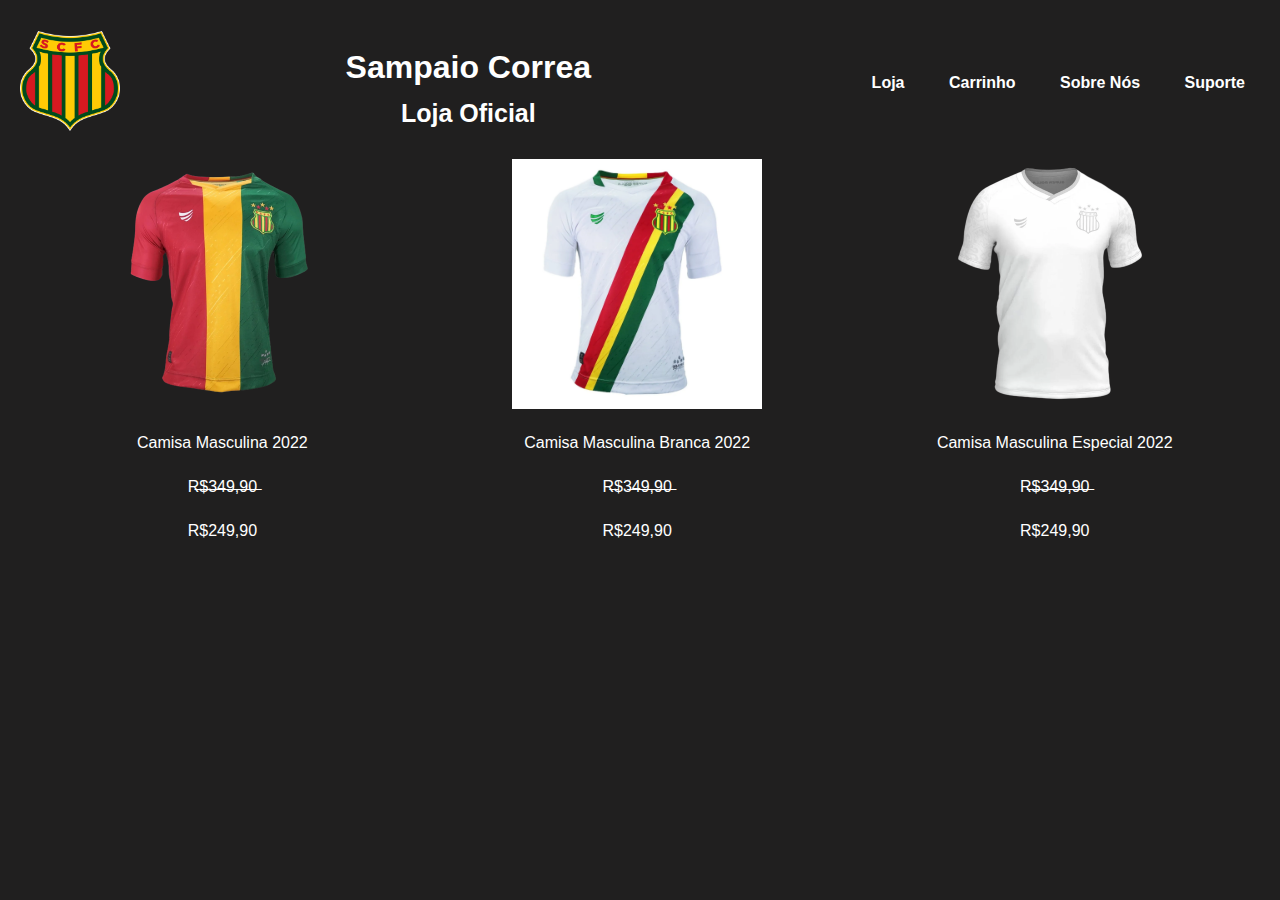
<file: index.html>
<!DOCTYPE html>
<html lang="pt">

<head>
    <title>Loja Sampaio Oficial</title>
    <meta charset="UTF-8">
    <link href="img/SampaioLogo.png" rel="icon">
    <link rel="stylesheet" href="css/index.css">
    <link rel="stylesheet" href="css/suporte.css">
    <link rel="stylesheet" href="css/fonts.css">

</head>

<body>

    <header>

        <div id="logo">
            <img src="img/SampaioLogo.png" height="100px" width="100px">
        </div>

        <div id="nome">
            <h1>Sampaio Correa</h1>
            <h2>Loja Oficial</h2>
        </div>

        <ul>
            <a href="index.html"><li>Loja</li></a>
            <a href="#"><li>Carrinho</li></a>
            <a href="sobrenos.html"><li>Sobre Nós</li></a>
            <a href="Suporte.html" id="suporte"><li>Suporte</li></a>
        </ul>

    </header>

    <section class="produtos">
        <section  class="produto">
            <img src="img/masc2022.png" height="250px" width="250px">
            <p>Camisa Masculina 2022</p>
            <p>R̶$̶3̶4̶9̶,̶9̶0̶</p>
            <p>R$249,90</p>
        </section>
        <section  class="produto">
            <img src="img/mascbranca2022.png" height="250px" width="250px">
            <p>Camisa Masculina Branca 2022</p>
            <p>R̶$3̶4̶9̶,̶9̶0̶</p>
            <p>R$249,90</p>
        </section>
        <section  class="produto">
            <img src="img/mascespecial2022.png" height="250px" width="250px">
            <p>Camisa Masculina Especial 2022</p>
            <p>R̶$̶3̶4̶9̶,̶9̶0̶</p>
            <p>R$249,90</p>
        </section>
    </section>
    
</body>

</html>
</file>
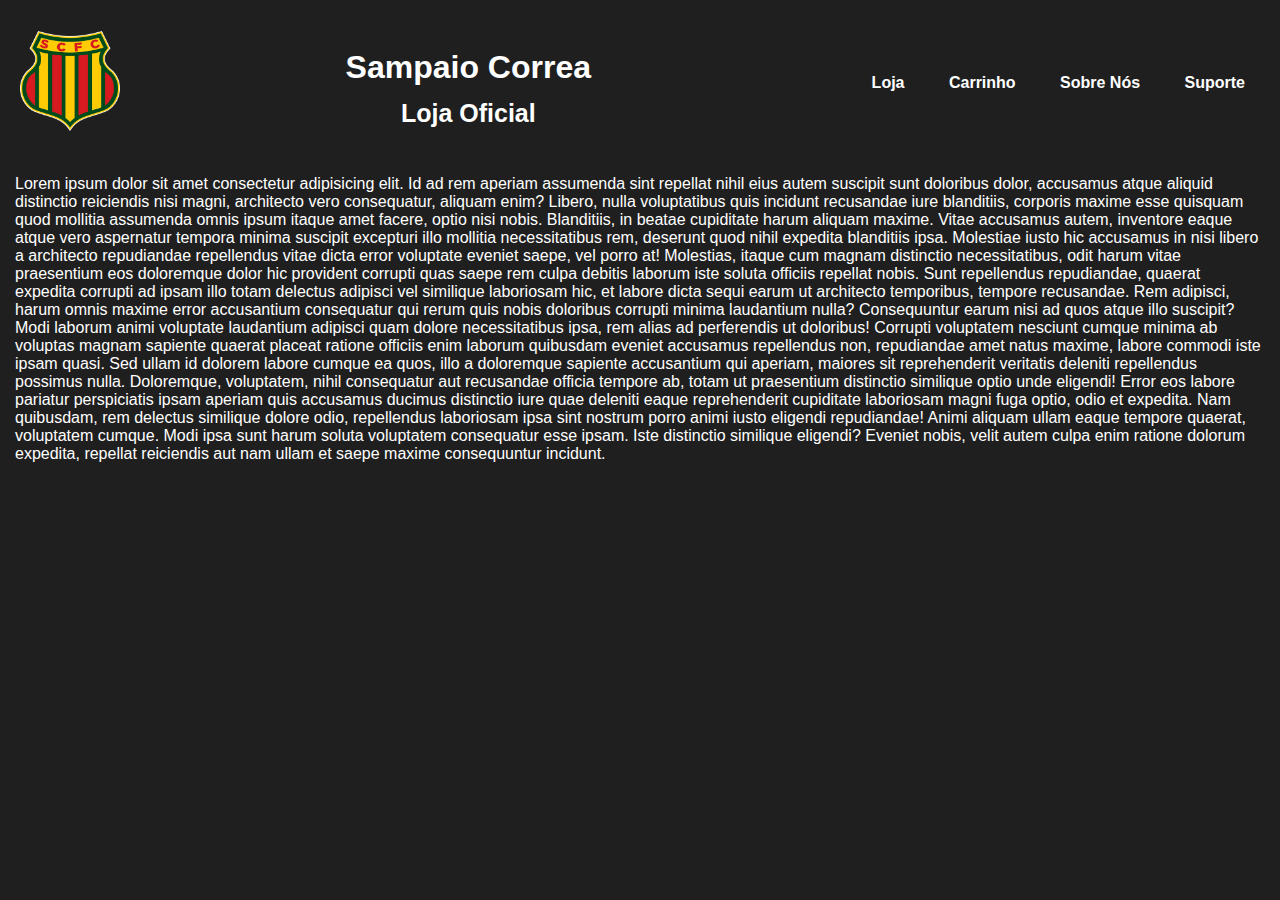
<file: sobrenos.html>
<!DOCTYPE html>
<html lang="pt">

<head>
    <title>Loja Sampaio Oficial</title>
    <meta charset="UTF-8">
    <link href="img/SampaioLogo.png" rel="icon">
    <link rel="stylesheet" href="css/index.css">
    <link rel="stylesheet" href="css/suporte.css">

</head>

<body>

    <header>

        <div id="logo">
            <img src="img/SampaioLogo.png" height="100px" width="100px">
        </div>

        <div id="nome">
            <h1>Sampaio Correa</h1>
            <h2>Loja Oficial</h2>
        </div>

        <ul>
            <a href="index.html"><li>Loja</li></a>
            <a href="#"><li>Carrinho</li></a>
            <a href="#"><li>Sobre Nós</li></a>
            <a href="Suporte.html" id="suporte"><li>Suporte</li></a>
        </ul>

        

    </header>

    <p>Lorem ipsum dolor sit amet consectetur adipisicing elit. Id ad rem aperiam assumenda sint repellat nihil eius autem suscipit sunt doloribus dolor, accusamus atque aliquid distinctio reiciendis nisi magni, architecto vero consequatur, aliquam enim? Libero, nulla voluptatibus quis incidunt recusandae iure blanditiis, corporis maxime esse quisquam quod mollitia assumenda omnis ipsum itaque amet facere, optio nisi nobis. Blanditiis, in beatae cupiditate harum aliquam maxime. Vitae accusamus autem, inventore eaque atque vero aspernatur tempora minima suscipit excepturi illo mollitia necessitatibus rem, deserunt quod nihil expedita blanditiis ipsa. Molestiae iusto hic accusamus in nisi libero a architecto repudiandae repellendus vitae dicta error voluptate eveniet saepe, vel porro at! Molestias, itaque cum magnam distinctio necessitatibus, odit harum vitae praesentium eos doloremque dolor hic provident corrupti quas saepe rem culpa debitis laborum iste soluta officiis repellat nobis. Sunt repellendus repudiandae, quaerat expedita corrupti ad ipsam illo totam delectus adipisci vel similique laboriosam hic, et labore dicta sequi earum ut architecto temporibus, tempore recusandae. Rem adipisci, harum omnis maxime error accusantium consequatur qui rerum quis nobis doloribus corrupti minima laudantium nulla? Consequuntur earum nisi ad quos atque illo suscipit? Modi laborum animi voluptate laudantium adipisci quam dolore necessitatibus ipsa, rem alias ad perferendis ut doloribus! Corrupti voluptatem nesciunt cumque minima ab voluptas magnam sapiente quaerat placeat ratione officiis enim laborum quibusdam eveniet accusamus repellendus non, repudiandae amet natus maxime, labore commodi iste ipsam quasi. Sed ullam id dolorem labore cumque ea quos, illo a doloremque sapiente accusantium qui aperiam, maiores sit reprehenderit veritatis deleniti repellendus possimus nulla. Doloremque, voluptatem, nihil consequatur aut recusandae officia tempore ab, totam ut praesentium distinctio similique optio unde eligendi! Error eos labore pariatur perspiciatis ipsam aperiam quis accusamus ducimus distinctio iure quae deleniti eaque reprehenderit cupiditate laboriosam magni fuga optio, odio et expedita. Nam quibusdam, rem delectus similique dolore odio, repellendus laboriosam ipsa sint nostrum porro animi iusto eligendi repudiandae! Animi aliquam ullam eaque tempore quaerat, voluptatem cumque. Modi ipsa sunt harum soluta voluptatem consequatur esse ipsam. Iste distinctio similique eligendi? Eveniet nobis, velit autem culpa enim ratione dolorum expedita, repellat reiciendis aut nam ullam et saepe maxime consequuntur incidunt.</p>
    
</body>

</html>
</file>
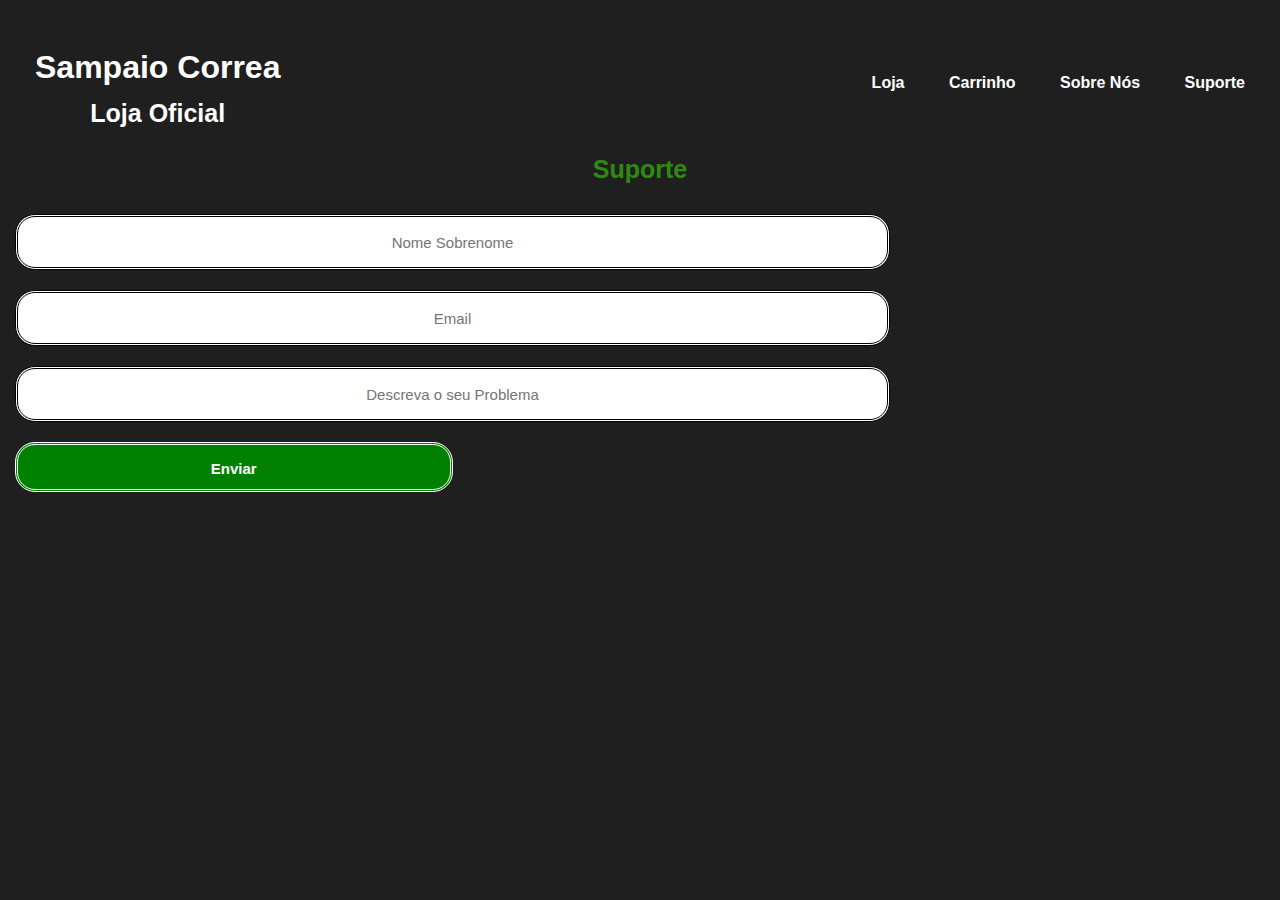
<file: Suporte.html>
<!DOCTYPE html>
<html lang="pt">

<head>
    <title>Loja Sampaio Oficial</title>
    <meta charset="UTF-8">
    <link href="img/SampaioLogo.png" rel="icon">
    <link rel="stylesheet" href="css/index.css">
    <link rel="stylesheet" href="css/suporte.css">

</head>

<body>

    <header>
        <div id="nome">
            <h1>Sampaio Correa</h1>
            <h2>Loja Oficial</h2>
        </div>

        <ul>
            <a href="index.html"><li>Loja</li></a>
            <a href="#"><li>Carrinho</li></a>
            <a href="#"><li>Sobre Nós</li></a>
            <a href="Suporte.html" id="suporte"><li>Suporte</li></a>
        </ul>

    </header>

    <main>
        <aside>
            <h2><span>Suporte</span></h2>

            <form>
                <input type="text" placeholder="Nome Sobrenome">
                <input type="email" placeholder="Email">
                <input type="text" placeholder="Descreva o seu Problema">
                <input type="submit" class="enviar" value="Enviar">
            </form>
        </aside>
    </main>
    
</body>

</html>
</file>
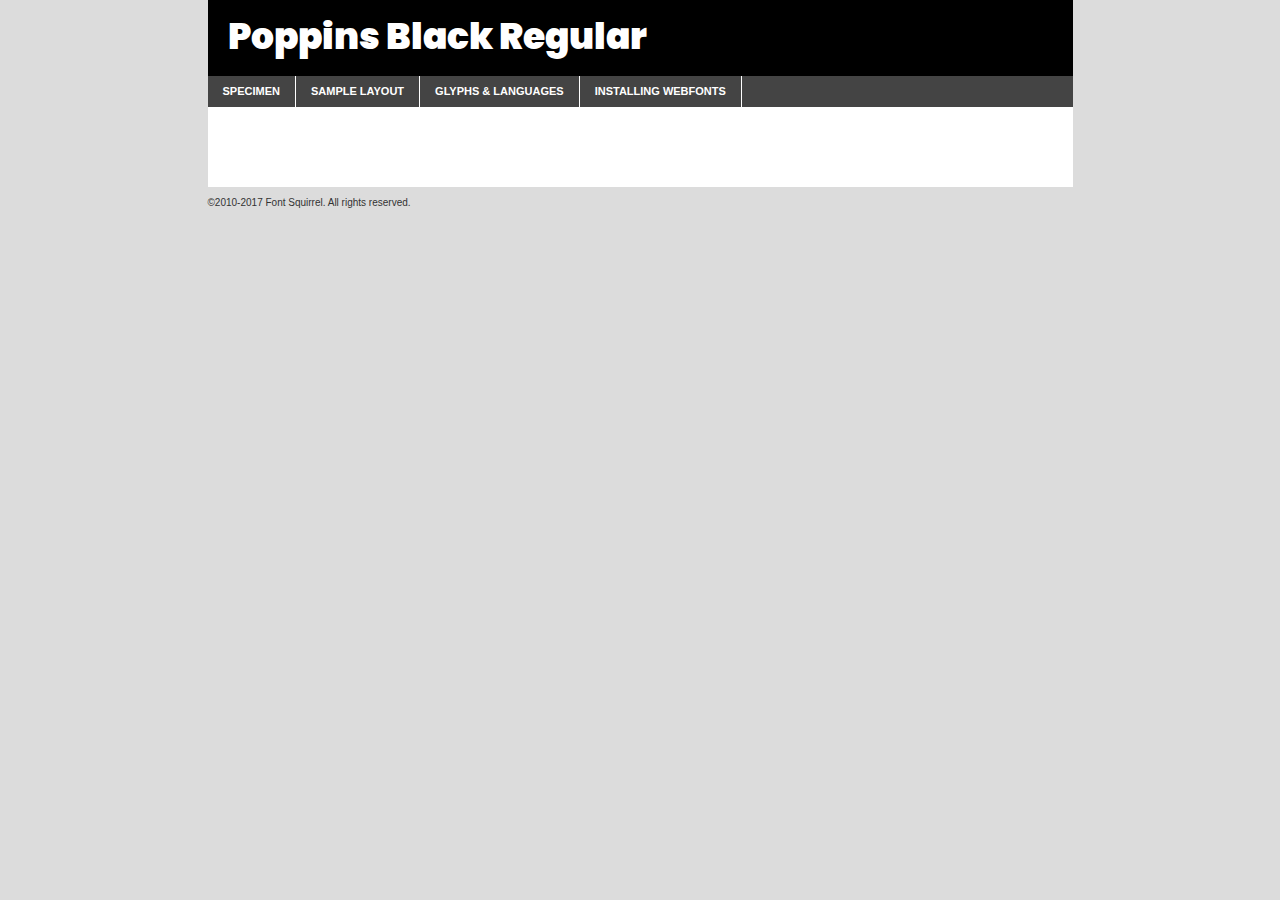
<file: fonts/poppins-black-demo.html>
<!DOCTYPE html PUBLIC "-//W3C//DTD XHTML 1.0 Transitional//EN"
	"http://www.w3.org/TR/xhtml1/DTD/xhtml1-transitional.dtd">

<html xmlns="http://www.w3.org/1999/xhtml" xml:lang="en" lang="en">
<head>
	<meta http-equiv="Content-Type" content="text/html; charset=utf-8" />
	<script src="http://ajax.googleapis.com/ajax/libs/jquery/1.7.2/jquery.min.js" type="text/javascript" charset="utf-8"></script>
	<script type="text/javascript">
	(function($){$.fn.easyTabs=function(option){var param=jQuery.extend({fadeSpeed:"fast",defaultContent:1,activeClass:'active'},option);$(this).each(function(){var thisId="#"+this.id;if(param.defaultContent==''){param.defaultContent=1;}
	if(typeof param.defaultContent=="number")
	{var defaultTab=$(thisId+" .tabs li:eq("+(param.defaultContent-1)+") a").attr('href').substr(1);}else{var defaultTab=param.defaultContent;}
	$(thisId+" .tabs li a").each(function(){var tabToHide=$(this).attr('href').substr(1);$("#"+tabToHide).addClass('easytabs-tab-content');});hideAll();changeContent(defaultTab);function hideAll(){$(thisId+" .easytabs-tab-content").hide();}
	function changeContent(tabId){hideAll();$(thisId+" .tabs li").removeClass(param.activeClass);$(thisId+" .tabs li a[href=#"+tabId+"]").closest('li').addClass(param.activeClass);if(param.fadeSpeed!="none")
	{$(thisId+" #"+tabId).fadeIn(param.fadeSpeed);}else{$(thisId+" #"+tabId).show();}}
	$(thisId+" .tabs li").click(function(){var tabId=$(this).find('a').attr('href').substr(1);changeContent(tabId);return false;});});}})(jQuery);
	</script>
	<link rel="stylesheet" href="specimen_files/specimen_stylesheet.css" type="text/css" charset="utf-8" />
	<link rel="stylesheet" href="stylesheet.css" type="text/css" charset="utf-8" />

	<style type="text/css">
					body{
				font-family: 'poppinsblack';
							}
		</style>

	<title>Poppins Black Regular Specimen</title>
	
	
	<script type="text/javascript" charset="utf-8">
		$(document).ready(function() {
			$('#container').easyTabs({defaultContent:1});
		});
	</script>
</head>

<body>
<div id="container">
	<div id="header">
		Poppins Black Regular	</div>
	<ul class="tabs">
		<li><a href="#specimen">Specimen</a></li>
		<li><a href="#layout">Sample Layout</a></li>
				<li><a href="#glyphs">Glyphs &amp; Languages</a></li>
		<li><a href="#installing">Installing Webfonts</a></li>
		
	</ul>
	
	<div id="main_content">

		
			<div id="specimen">
		
				<div class="section">
					<div class="grid12 firstcol">
						<div class="huge">AaBb</div>
					</div>
				</div>
		
				<div class="section">
					<div class="glyph_range">A&#x200B;B&#x200b;C&#x200b;D&#x200b;E&#x200b;F&#x200b;G&#x200b;H&#x200b;I&#x200b;J&#x200b;K&#x200b;L&#x200b;M&#x200b;N&#x200b;O&#x200b;P&#x200b;Q&#x200b;R&#x200b;S&#x200b;T&#x200b;U&#x200b;V&#x200b;W&#x200b;X&#x200b;Y&#x200b;Z&#x200b;a&#x200b;b&#x200b;c&#x200b;d&#x200b;e&#x200b;f&#x200b;g&#x200b;h&#x200b;i&#x200b;j&#x200b;k&#x200b;l&#x200b;m&#x200b;n&#x200b;o&#x200b;p&#x200b;q&#x200b;r&#x200b;s&#x200b;t&#x200b;u&#x200b;v&#x200b;w&#x200b;x&#x200b;y&#x200b;z&#x200b;1&#x200b;2&#x200b;3&#x200b;4&#x200b;5&#x200b;6&#x200b;7&#x200b;8&#x200b;9&#x200b;0&#x200b;&amp;&#x200b;.&#x200b;,&#x200b;?&#x200b;!&#x200b;&#64;&#x200b;(&#x200b;)&#x200b;#&#x200b;$&#x200b;%&#x200b;*&#x200b;+&#x200b;-&#x200b;=&#x200b;:&#x200b;;</div>
				</div>
				<div class="section">
					<div class="grid12 firstcol">
						<table class="sample_table">
							<tr><td>10</td><td class="size10">abcdefghijklmnopqrstuvwxyzABCDEFGHIJKLMNOPQRSTUVWXYZ0123456789abcdefghijklmnopqrstuvwxyzABCDEFGHIJKLMNOPQRSTUVWXYZ0123456789abcdefghijklmnopqrstuvwxyzABCDEFGHIJKLMNOPQRSTUVWXYZ</td></tr>
							<tr><td>11</td><td class="size11">abcdefghijklmnopqrstuvwxyzABCDEFGHIJKLMNOPQRSTUVWXYZ0123456789abcdefghijklmnopqrstuvwxyzABCDEFGHIJKLMNOPQRSTUVWXYZ0123456789abcdefghijklmnopqrstuvwxyzABCDEFGHIJKLMNOPQRSTUVWXYZ</td></tr>
							<tr><td>12</td><td class="size12">abcdefghijklmnopqrstuvwxyzABCDEFGHIJKLMNOPQRSTUVWXYZ0123456789abcdefghijklmnopqrstuvwxyzABCDEFGHIJKLMNOPQRSTUVWXYZ0123456789abcdefghijklmnopqrstuvwxyzABCDEFGHIJKLMNOPQRSTUVWXYZ</td></tr>
							<tr><td>13</td><td class="size13">abcdefghijklmnopqrstuvwxyzABCDEFGHIJKLMNOPQRSTUVWXYZ0123456789abcdefghijklmnopqrstuvwxyzABCDEFGHIJKLMNOPQRSTUVWXYZ0123456789abcdefghijklmnopqrstuvwxyzABCDEFGHIJKLMNOPQRSTUVWXYZ</td></tr>
							<tr><td>14</td><td class="size14">abcdefghijklmnopqrstuvwxyzABCDEFGHIJKLMNOPQRSTUVWXYZ0123456789abcdefghijklmnopqrstuvwxyzABCDEFGHIJKLMNOPQRSTUVWXYZ0123456789abcdefghijklmnopqrstuvwxyzABCDEFGHIJKLMNOPQRSTUVWXYZ</td></tr>
							<tr><td>16</td><td class="size16">abcdefghijklmnopqrstuvwxyzABCDEFGHIJKLMNOPQRSTUVWXYZ0123456789abcdefghijklmnopqrstuvwxyzABCDEFGHIJKLMNOPQRSTUVWXYZ</td></tr>
							<tr><td>18</td><td class="size18">abcdefghijklmnopqrstuvwxyzABCDEFGHIJKLMNOPQRSTUVWXYZ0123456789abcdefghijklmnopqrstuvwxyzABCDEFGHIJKLMNOPQRSTUVWXYZ</td></tr>
							<tr><td>20</td><td class="size20">abcdefghijklmnopqrstuvwxyzABCDEFGHIJKLMNOPQRSTUVWXYZ0123456789abcdefghijklmnopqrstuvwxyzABCDEFGHIJKLMNOPQRSTUVWXYZ</td></tr>
							<tr><td>24</td><td class="size24">abcdefghijklmnopqrstuvwxyzABCDEFGHIJKLMNOPQRSTUVWXYZ0123456789abcdefghijklmnopqrstuvwxyzABCDEFGHIJKLMNOPQRSTUVWXYZ</td></tr>
							<tr><td>30</td><td class="size30">abcdefghijklmnopqrstuvwxyzABCDEFGHIJKLMNOPQRSTUVWXYZ0123456789abcdefghijklmnopqrstuvwxyzABCDEFGHIJKLMNOPQRSTUVWXYZ</td></tr>
							<tr><td>36</td><td class="size36">abcdefghijklmnopqrstuvwxyzABCDEFGHIJKLMNOPQRSTUVWXYZ0123456789abcdefghijklmnopqrstuvwxyzABCDEFGHIJKLMNOPQRSTUVWXYZ</td></tr>
							<tr><td>48</td><td class="size48">abcdefghijklmnopqrstuvwxyzABCDEFGHIJKLMNOPQRSTUVWXYZ0123456789abcdefghijklmnopqrstuvwxyzABCDEFGHIJKLMNOPQRSTUVWXYZ</td></tr>
							<tr><td>60</td><td class="size60">abcdefghijklmnopqrstuvwxyzABCDEFGHIJKLMNOPQRSTUVWXYZ0123456789abcdefghijklmnopqrstuvwxyzABCDEFGHIJKLMNOPQRSTUVWXYZ</td></tr>
							<tr><td>72</td><td class="size72">abcdefghijklmnopqrstuvwxyzABCDEFGHIJKLMNOPQRSTUVWXYZ0123456789abcdefghijklmnopqrstuvwxyzABCDEFGHIJKLMNOPQRSTUVWXYZ</td></tr>
							<tr><td>90</td><td class="size90">abcdefghijklmnopqrstuvwxyzABCDEFGHIJKLMNOPQRSTUVWXYZ0123456789abcdefghijklmnopqrstuvwxyzABCDEFGHIJKLMNOPQRSTUVWXYZ</td></tr>
						</table>
				
					</div>
			
				</div>
		
		
		
								<div class="section" id="bodycomparison">


										<div id="xheight">
				<div class="fontbody">&#x25FC;&#x25FC;&#x25FC;&#x25FC;&#x25FC;&#x25FC;&#x25FC;&#x25FC;&#x25FC;&#x25FC;&#x25FC;&#x25FC;&#x25FC;&#x25FC;&#x25FC;&#x25FC;&#x25FC;&#x25FC;&#x25FC;&#x25FC;&#x25FC;&#x25FC;&#x25FC;&#x25FC;&#x25FC;&#x25FC;&#x25FC;&#x25FC;&#x25FC;&#x25FC;&#x25FC;&#x25FC;&#x25FC;&#x25FC;&#x25FC;&#x25FC;&#x25FC;&#x25FC;&#x25FC;&#x25FC;&#x25FC;&#x25FC;&#x25FC;&#x25FC;&#x25FC;&#x25FC;&#x25FC;&#x25FC;&#x25FC;&#x25FC;&#x25FC;&#x25FC;&#x25FC;&#x25FC;&#x25FC;&#x25FC;&#x25FC;&#x25FC;&#x25FC;&#x25FC;&#x25FC;&#x25FC;&#x25FC;&#x25FC;&#x25FC;&#x25FC;&#x25FC;&#x25FC;&#x25FC;&#x25FC;&#x25FC;&#x25FC;&#x25FC;&#x25FC;&#x25FC;&#x25FC;&#x25FC;&#x25FC;&#x25FC;&#x25FC;&#x25FC;&#x25FC;&#x25FC;&#x25FC;&#x25FC;&#x25FC;&#x25FC;&#x25FC;&#x25FC;&#x25FC;&#x25FC;&#x25FC;&#x25FC;&#x25FC;&#x25FC;&#x25FC;&#x25FC;&#x25FC;&#x25FC;body</div><div class="arialbody">body</div><div class="verdanabody">body</div><div class="georgiabody">body</div></div>
										<div class="fontbody" style="z-index:1">
											body<span>Poppins Black Regular</span>
										</div>
										<div class="arialbody" style="z-index:1">
											body<span>Arial</span>
										</div>
										<div class="verdanabody" style="z-index:1">
											body<span>Verdana</span>
										</div>
										<div class="georgiabody" style="z-index:1">
											body<span>Georgia</span>
										</div>



								</div>
		
		
				<div class="section psample psample_row1" id="">
					
					<div class="grid2 firstcol">
						<p class="size10"><span>10.</span>Aenean lacinia bibendum nulla sed consectetur. Fusce dapibus, tellus ac cursus commodo, tortor mauris condimentum nibh, ut fermentum massa justo sit amet risus. Nullam id dolor id nibh ultricies vehicula ut id elit. Cum sociis natoque penatibus et magnis dis parturient montes, nascetur ridiculus mus. Nulla vitae elit libero, a pharetra augue.</p>
			
					</div>
					<div class="grid3">
						<p class="size11"><span>11.</span>Aenean lacinia bibendum nulla sed consectetur. Fusce dapibus, tellus ac cursus commodo, tortor mauris condimentum nibh, ut fermentum massa justo sit amet risus. Nullam id dolor id nibh ultricies vehicula ut id elit. Cum sociis natoque penatibus et magnis dis parturient montes, nascetur ridiculus mus. Nulla vitae elit libero, a pharetra augue.</p>
			
					</div>
					<div class="grid3">
						<p class="size12"><span>12.</span>Aenean lacinia bibendum nulla sed consectetur. Fusce dapibus, tellus ac cursus commodo, tortor mauris condimentum nibh, ut fermentum massa justo sit amet risus. Nullam id dolor id nibh ultricies vehicula ut id elit. Cum sociis natoque penatibus et magnis dis parturient montes, nascetur ridiculus mus. Nulla vitae elit libero, a pharetra augue.</p>
			
					</div>
					<div class="grid4">
						<p class="size13"><span>13.</span>Aenean lacinia bibendum nulla sed consectetur. Fusce dapibus, tellus ac cursus commodo, tortor mauris condimentum nibh, ut fermentum massa justo sit amet risus. Nullam id dolor id nibh ultricies vehicula ut id elit. Cum sociis natoque penatibus et magnis dis parturient montes, nascetur ridiculus mus. Nulla vitae elit libero, a pharetra augue.</p>
			
					</div>
					<div class="white_blend"></div>
					
				</div>
				<div class="section psample psample_row2" id="">
					<div class="grid3 firstcol">
						<p class="size14"><span>14.</span>Aenean lacinia bibendum nulla sed consectetur. Fusce dapibus, tellus ac cursus commodo, tortor mauris condimentum nibh, ut fermentum massa justo sit amet risus. Nullam id dolor id nibh ultricies vehicula ut id elit. Cum sociis natoque penatibus et magnis dis parturient montes, nascetur ridiculus mus. Nulla vitae elit libero, a pharetra augue.</p>
			
					</div>
					<div class="grid4">
						<p class="size16"><span>16.</span>Aenean lacinia bibendum nulla sed consectetur. Fusce dapibus, tellus ac cursus commodo, tortor mauris condimentum nibh, ut fermentum massa justo sit amet risus. Nullam id dolor id nibh ultricies vehicula ut id elit. Cum sociis natoque penatibus et magnis dis parturient montes, nascetur ridiculus mus. Nulla vitae elit libero, a pharetra augue.</p>
			
					</div>
					<div class="grid5">
						<p class="size18"><span>18.</span>Aenean lacinia bibendum nulla sed consectetur. Fusce dapibus, tellus ac cursus commodo, tortor mauris condimentum nibh, ut fermentum massa justo sit amet risus. Nullam id dolor id nibh ultricies vehicula ut id elit. Cum sociis natoque penatibus et magnis dis parturient montes, nascetur ridiculus mus. Nulla vitae elit libero, a pharetra augue.</p>
			
					</div>

					<div class="white_blend"></div>

				</div>
				
				<div class="section psample psample_row3" id="">
					<div class="grid5 firstcol">
						<p class="size20"><span>20.</span>Aenean lacinia bibendum nulla sed consectetur. Fusce dapibus, tellus ac cursus commodo, tortor mauris condimentum nibh, ut fermentum massa justo sit amet risus. Nullam id dolor id nibh ultricies vehicula ut id elit. Cum sociis natoque penatibus et magnis dis parturient montes, nascetur ridiculus mus. Nulla vitae elit libero, a pharetra augue.</p>
					</div>
					<div class="grid7">
						<p class="size24"><span>24.</span>Aenean lacinia bibendum nulla sed consectetur. Fusce dapibus, tellus ac cursus commodo, tortor mauris condimentum nibh, ut fermentum massa justo sit amet risus. Nullam id dolor id nibh ultricies vehicula ut id elit. Cum sociis natoque penatibus et magnis dis parturient montes, nascetur ridiculus mus. Nulla vitae elit libero, a pharetra augue.</p>
					</div>
					
					<div class="white_blend"></div>
					
				</div>
				
				<div class="section psample psample_row4" id="">
					<div class="grid12 firstcol">
						<p class="size30"><span>30.</span>Aenean lacinia bibendum nulla sed consectetur. Fusce dapibus, tellus ac cursus commodo, tortor mauris condimentum nibh, ut fermentum massa justo sit amet risus. Nullam id dolor id nibh ultricies vehicula ut id elit. Cum sociis natoque penatibus et magnis dis parturient montes, nascetur ridiculus mus. Nulla vitae elit libero, a pharetra augue.</p>
					</div>
					<div class="white_blend"></div>
					
				</div>
				
				
				
				<div class="section psample psample_row1 fullreverse">
					<div class="grid2 firstcol">
						<p class="size10"><span>10.</span>Aenean lacinia bibendum nulla sed consectetur. Fusce dapibus, tellus ac cursus commodo, tortor mauris condimentum nibh, ut fermentum massa justo sit amet risus. Nullam id dolor id nibh ultricies vehicula ut id elit. Cum sociis natoque penatibus et magnis dis parturient montes, nascetur ridiculus mus. Nulla vitae elit libero, a pharetra augue.</p>
			
					</div>
					<div class="grid3">
						<p class="size11"><span>11.</span>Aenean lacinia bibendum nulla sed consectetur. Fusce dapibus, tellus ac cursus commodo, tortor mauris condimentum nibh, ut fermentum massa justo sit amet risus. Nullam id dolor id nibh ultricies vehicula ut id elit. Cum sociis natoque penatibus et magnis dis parturient montes, nascetur ridiculus mus. Nulla vitae elit libero, a pharetra augue.</p>
			
					</div>
					<div class="grid3">
						<p class="size12"><span>12.</span>Aenean lacinia bibendum nulla sed consectetur. Fusce dapibus, tellus ac cursus commodo, tortor mauris condimentum nibh, ut fermentum massa justo sit amet risus. Nullam id dolor id nibh ultricies vehicula ut id elit. Cum sociis natoque penatibus et magnis dis parturient montes, nascetur ridiculus mus. Nulla vitae elit libero, a pharetra augue.</p>
			
					</div>
					<div class="grid4">
						<p class="size13"><span>13.</span>Aenean lacinia bibendum nulla sed consectetur. Fusce dapibus, tellus ac cursus commodo, tortor mauris condimentum nibh, ut fermentum massa justo sit amet risus. Nullam id dolor id nibh ultricies vehicula ut id elit. Cum sociis natoque penatibus et magnis dis parturient montes, nascetur ridiculus mus. Nulla vitae elit libero, a pharetra augue.</p>
			
					</div>
					<div class="black_blend"></div>
					
				</div>
				
				<div class="section psample psample_row2 fullreverse">
					<div class="grid3 firstcol">
						<p class="size14"><span>14.</span>Aenean lacinia bibendum nulla sed consectetur. Fusce dapibus, tellus ac cursus commodo, tortor mauris condimentum nibh, ut fermentum massa justo sit amet risus. Nullam id dolor id nibh ultricies vehicula ut id elit. Cum sociis natoque penatibus et magnis dis parturient montes, nascetur ridiculus mus. Nulla vitae elit libero, a pharetra augue.</p>
			
					</div>
					<div class="grid4">
						<p class="size16"><span>16.</span>Aenean lacinia bibendum nulla sed consectetur. Fusce dapibus, tellus ac cursus commodo, tortor mauris condimentum nibh, ut fermentum massa justo sit amet risus. Nullam id dolor id nibh ultricies vehicula ut id elit. Cum sociis natoque penatibus et magnis dis parturient montes, nascetur ridiculus mus. Nulla vitae elit libero, a pharetra augue.</p>
			
					</div>
					<div class="grid5">
						<p class="size18"><span>18.</span>Aenean lacinia bibendum nulla sed consectetur. Fusce dapibus, tellus ac cursus commodo, tortor mauris condimentum nibh, ut fermentum massa justo sit amet risus. Nullam id dolor id nibh ultricies vehicula ut id elit. Cum sociis natoque penatibus et magnis dis parturient montes, nascetur ridiculus mus. Nulla vitae elit libero, a pharetra augue.</p>
			
					</div>
					<div class="black_blend"></div>

				</div>
				
				<div class="section psample fullreverse psample_row3" id="">
					<div class="grid5 firstcol">
						<p class="size20"><span>20.</span>Aenean lacinia bibendum nulla sed consectetur. Fusce dapibus, tellus ac cursus commodo, tortor mauris condimentum nibh, ut fermentum massa justo sit amet risus. Nullam id dolor id nibh ultricies vehicula ut id elit. Cum sociis natoque penatibus et magnis dis parturient montes, nascetur ridiculus mus. Nulla vitae elit libero, a pharetra augue.</p>
					</div>
					<div class="grid7">
						<p class="size24"><span>24.</span>Aenean lacinia bibendum nulla sed consectetur. Fusce dapibus, tellus ac cursus commodo, tortor mauris condimentum nibh, ut fermentum massa justo sit amet risus. Nullam id dolor id nibh ultricies vehicula ut id elit. Cum sociis natoque penatibus et magnis dis parturient montes, nascetur ridiculus mus. Nulla vitae elit libero, a pharetra augue.</p>
					</div>
					
					<div class="black_blend"></div>
					
				</div>
				
				<div class="section psample fullreverse psample_row4" id="" style="border-bottom: 20px #000 solid;">
					<div class="grid12 firstcol">
						<p class="size30"><span>30.</span>Aenean lacinia bibendum nulla sed consectetur. Fusce dapibus, tellus ac cursus commodo, tortor mauris condimentum nibh, ut fermentum massa justo sit amet risus. Nullam id dolor id nibh ultricies vehicula ut id elit. Cum sociis natoque penatibus et magnis dis parturient montes, nascetur ridiculus mus. Nulla vitae elit libero, a pharetra augue.</p>
					</div>
					<div class="black_blend"></div>
					
				</div>
				
				
				
				
			</div>
			
			<div id="layout">
				
				<div class="section">
					
					<div class="grid12 firstcol">
						<h1>Lorem Ipsum Dolor</h1>
						<h2>Etiam porta sem malesuada magna mollis euismod</h2>
						
						<p class="byline">By <a href="#link">Aenean Lacinia</a></p>
					</div>
				</div>
				<div class="section">
					<div class="grid8 firstcol">
						<p class="large">Donec sed odio dui. Morbi leo risus, porta ac consectetur ac, vestibulum at eros. Fusce dapibus, tellus ac cursus commodo, tortor mauris condimentum nibh, ut fermentum massa justo sit amet risus. </p>

						
						<h3>Pellentesque ornare sem</h3>

						<p>Maecenas sed diam eget risus varius blandit sit amet non magna. Maecenas faucibus mollis interdum. Donec ullamcorper nulla non metus auctor fringilla. Nullam id dolor id nibh ultricies vehicula ut id elit. Nullam id dolor id nibh ultricies vehicula ut id elit. </p>

						<p>Aenean eu leo quam. Pellentesque ornare sem lacinia quam venenatis vestibulum. Lorem ipsum dolor sit amet, consectetur adipiscing elit. Cum sociis natoque penatibus et magnis dis parturient montes, nascetur ridiculus mus. </p>

						<p>Nulla vitae elit libero, a pharetra augue. Praesent commodo cursus magna, vel scelerisque nisl consectetur et. Aenean lacinia bibendum nulla sed consectetur. </p>

						<p>Nullam quis risus eget urna mollis ornare vel eu leo. Nullam quis risus eget urna mollis ornare vel eu leo. Maecenas sed diam eget risus varius blandit sit amet non magna. Donec ullamcorper nulla non metus auctor fringilla. </p>

						<h3>Cras mattis consectetur</h3>

						<p>Aenean eu leo quam. Pellentesque ornare sem lacinia quam venenatis vestibulum. Aenean lacinia bibendum nulla sed consectetur. Integer posuere erat a ante venenatis dapibus posuere velit aliquet. Cras mattis consectetur purus sit amet fermentum. </p>

						<p>Nullam id dolor id nibh ultricies vehicula ut id elit. Nullam quis risus eget urna mollis ornare vel eu leo. Cras mattis consectetur purus sit amet fermentum.</p>
					</div>
					
					<div class="grid4 sidebar">
						
						<div class="box reverse">
							<p class="last">Nullam quis risus eget urna mollis ornare vel eu leo. Donec ullamcorper nulla non metus auctor fringilla. Cras mattis consectetur purus sit amet fermentum. Sed posuere consectetur est at lobortis. Lorem ipsum dolor sit amet, consectetur adipiscing elit. </p>
						</div>
						
						<p class="caption">Maecenas sed diam eget risus varius.</p>

						<p>Vestibulum id ligula porta felis euismod semper. Integer posuere erat a ante venenatis dapibus posuere velit aliquet. Vestibulum id ligula porta felis euismod semper. Sed posuere consectetur est at lobortis. Maecenas sed diam eget risus varius blandit sit amet non magna. Fusce dapibus, tellus ac cursus commodo, tortor mauris condimentum nibh, ut fermentum massa justo sit amet risus. </p>

					

						<p>Duis mollis, est non commodo luctus, nisi erat porttitor ligula, eget lacinia odio sem nec elit. Aenean lacinia bibendum nulla sed consectetur. Vivamus sagittis lacus vel augue laoreet rutrum faucibus dolor auctor. Aenean lacinia bibendum nulla sed consectetur. Nullam quis risus eget urna mollis ornare vel eu leo. </p>

						<p>Praesent commodo cursus magna, vel scelerisque nisl consectetur et. Donec ullamcorper nulla non metus auctor fringilla. Maecenas faucibus mollis interdum. Fusce dapibus, tellus ac cursus commodo, tortor mauris condimentum nibh, ut fermentum massa justo sit amet risus. </p>

					</div>
				</div>
				
			</div>


			



		<div id="glyphs">
			<div class="section">
				<div class="grid12 firstcol">
			
				<h1>Language Support</h1>
				<p>The subset of Poppins Black Regular in this kit supports the following languages:<br />
			
					Albanian, Basque, Breton, Chamorro, Danish, Dutch, English, Faroese, Finnish, French, Frisian, Galician, German, Icelandic, Italian, Malagasy, Norwegian, Portuguese, Spanish, Alsatian, Aragonese, Arapaho, Arrernte, Asturian, Aymara, Bislama, Cebuano, Corsican, Fijian, French_creole, Genoese, Gilbertese, Greenlandic, Haitian_creole, Hiligaynon, Hmong, Hopi, Ibanag, Iloko_ilokano, Indonesian, Interglossa_glosa, Interlingua, Irish_gaelic, Jerriais, Lojban, Lombard, Luxembourgeois, Manx, Mohawk, Norfolk_pitcairnese, Occitan, Oromo, Pangasinan, Papiamento, Piedmontese, Potawatomi, Rhaeto-romance, Romansh, Rotokas, Sami_lule, Samoan, Sardinian, Scots_gaelic, Seychelles_creole, Shona, Sicilian, Somali, Southern_ndebele, Swahili, Swati_swazi, Tagalog_filipino_pilipino, Tetum, Tok_pisin, Uyghur_latinized, Volapuk, Walloon, Warlpiri, Xhosa, Yapese, Zulu, Latinbasic, Ubasic, Demo				</p>
				<h1>Glyph Chart</h1>
				<p>The subset of Poppins Black Regular in this kit includes all the glyphs listed below. Unicode entities are included above each glyph to help you insert individual characters into your layout.</p>
				<div id="glyph_chart">
			
																														 <div><p>&amp;#13;</p>&#13;</div>
																				 <div><p>&amp;#32;</p>&#32;</div>
																				 <div><p>&amp;#33;</p>&#33;</div>
																				 <div><p>&amp;#34;</p>&#34;</div>
																				 <div><p>&amp;#35;</p>&#35;</div>
																				 <div><p>&amp;#36;</p>&#36;</div>
																				 <div><p>&amp;#37;</p>&#37;</div>
																				 <div><p>&amp;#38;</p>&#38;</div>
																				 <div><p>&amp;#39;</p>&#39;</div>
																				 <div><p>&amp;#40;</p>&#40;</div>
																				 <div><p>&amp;#41;</p>&#41;</div>
																				 <div><p>&amp;#42;</p>&#42;</div>
																				 <div><p>&amp;#43;</p>&#43;</div>
																				 <div><p>&amp;#44;</p>&#44;</div>
																				 <div><p>&amp;#45;</p>&#45;</div>
																				 <div><p>&amp;#46;</p>&#46;</div>
																				 <div><p>&amp;#47;</p>&#47;</div>
																				 <div><p>&amp;#48;</p>&#48;</div>
																				 <div><p>&amp;#49;</p>&#49;</div>
																				 <div><p>&amp;#50;</p>&#50;</div>
																				 <div><p>&amp;#51;</p>&#51;</div>
																				 <div><p>&amp;#52;</p>&#52;</div>
																				 <div><p>&amp;#53;</p>&#53;</div>
																				 <div><p>&amp;#54;</p>&#54;</div>
																				 <div><p>&amp;#55;</p>&#55;</div>
																				 <div><p>&amp;#56;</p>&#56;</div>
																				 <div><p>&amp;#57;</p>&#57;</div>
																				 <div><p>&amp;#58;</p>&#58;</div>
																				 <div><p>&amp;#59;</p>&#59;</div>
																				 <div><p>&amp;#60;</p>&#60;</div>
																				 <div><p>&amp;#61;</p>&#61;</div>
																				 <div><p>&amp;#62;</p>&#62;</div>
																				 <div><p>&amp;#63;</p>&#63;</div>
																				 <div><p>&amp;#64;</p>&#64;</div>
																				 <div><p>&amp;#65;</p>&#65;</div>
																				 <div><p>&amp;#66;</p>&#66;</div>
																				 <div><p>&amp;#67;</p>&#67;</div>
																				 <div><p>&amp;#68;</p>&#68;</div>
																				 <div><p>&amp;#69;</p>&#69;</div>
																				 <div><p>&amp;#70;</p>&#70;</div>
																				 <div><p>&amp;#71;</p>&#71;</div>
																				 <div><p>&amp;#72;</p>&#72;</div>
																				 <div><p>&amp;#73;</p>&#73;</div>
																				 <div><p>&amp;#74;</p>&#74;</div>
																				 <div><p>&amp;#75;</p>&#75;</div>
																				 <div><p>&amp;#76;</p>&#76;</div>
																				 <div><p>&amp;#77;</p>&#77;</div>
																				 <div><p>&amp;#78;</p>&#78;</div>
																				 <div><p>&amp;#79;</p>&#79;</div>
																				 <div><p>&amp;#80;</p>&#80;</div>
																				 <div><p>&amp;#81;</p>&#81;</div>
																				 <div><p>&amp;#82;</p>&#82;</div>
																				 <div><p>&amp;#83;</p>&#83;</div>
																				 <div><p>&amp;#84;</p>&#84;</div>
																				 <div><p>&amp;#85;</p>&#85;</div>
																				 <div><p>&amp;#86;</p>&#86;</div>
																				 <div><p>&amp;#87;</p>&#87;</div>
																				 <div><p>&amp;#88;</p>&#88;</div>
																				 <div><p>&amp;#89;</p>&#89;</div>
																				 <div><p>&amp;#90;</p>&#90;</div>
																				 <div><p>&amp;#91;</p>&#91;</div>
																				 <div><p>&amp;#92;</p>&#92;</div>
																				 <div><p>&amp;#93;</p>&#93;</div>
																				 <div><p>&amp;#94;</p>&#94;</div>
																				 <div><p>&amp;#95;</p>&#95;</div>
																				 <div><p>&amp;#96;</p>&#96;</div>
																				 <div><p>&amp;#97;</p>&#97;</div>
																				 <div><p>&amp;#98;</p>&#98;</div>
																				 <div><p>&amp;#99;</p>&#99;</div>
																				 <div><p>&amp;#100;</p>&#100;</div>
																				 <div><p>&amp;#101;</p>&#101;</div>
																				 <div><p>&amp;#102;</p>&#102;</div>
																				 <div><p>&amp;#103;</p>&#103;</div>
																				 <div><p>&amp;#104;</p>&#104;</div>
																				 <div><p>&amp;#105;</p>&#105;</div>
																				 <div><p>&amp;#106;</p>&#106;</div>
																				 <div><p>&amp;#107;</p>&#107;</div>
																				 <div><p>&amp;#108;</p>&#108;</div>
																				 <div><p>&amp;#109;</p>&#109;</div>
																				 <div><p>&amp;#110;</p>&#110;</div>
																				 <div><p>&amp;#111;</p>&#111;</div>
																				 <div><p>&amp;#112;</p>&#112;</div>
																				 <div><p>&amp;#113;</p>&#113;</div>
																				 <div><p>&amp;#114;</p>&#114;</div>
																				 <div><p>&amp;#115;</p>&#115;</div>
																				 <div><p>&amp;#116;</p>&#116;</div>
																				 <div><p>&amp;#117;</p>&#117;</div>
																				 <div><p>&amp;#118;</p>&#118;</div>
																				 <div><p>&amp;#119;</p>&#119;</div>
																				 <div><p>&amp;#120;</p>&#120;</div>
																				 <div><p>&amp;#121;</p>&#121;</div>
																				 <div><p>&amp;#122;</p>&#122;</div>
																				 <div><p>&amp;#123;</p>&#123;</div>
																				 <div><p>&amp;#124;</p>&#124;</div>
																				 <div><p>&amp;#125;</p>&#125;</div>
																				 <div><p>&amp;#126;</p>&#126;</div>
																				 <div><p>&amp;#160;</p>&#160;</div>
																				 <div><p>&amp;#161;</p>&#161;</div>
																				 <div><p>&amp;#162;</p>&#162;</div>
																				 <div><p>&amp;#163;</p>&#163;</div>
																				 <div><p>&amp;#164;</p>&#164;</div>
																				 <div><p>&amp;#165;</p>&#165;</div>
																				 <div><p>&amp;#166;</p>&#166;</div>
																				 <div><p>&amp;#167;</p>&#167;</div>
																				 <div><p>&amp;#168;</p>&#168;</div>
																				 <div><p>&amp;#169;</p>&#169;</div>
																				 <div><p>&amp;#170;</p>&#170;</div>
																				 <div><p>&amp;#171;</p>&#171;</div>
																				 <div><p>&amp;#172;</p>&#172;</div>
																				 <div><p>&amp;#173;</p>&#173;</div>
																				 <div><p>&amp;#174;</p>&#174;</div>
																				 <div><p>&amp;#175;</p>&#175;</div>
																				 <div><p>&amp;#176;</p>&#176;</div>
																				 <div><p>&amp;#177;</p>&#177;</div>
																				 <div><p>&amp;#178;</p>&#178;</div>
																				 <div><p>&amp;#179;</p>&#179;</div>
																				 <div><p>&amp;#180;</p>&#180;</div>
																				 <div><p>&amp;#181;</p>&#181;</div>
																				 <div><p>&amp;#182;</p>&#182;</div>
																				 <div><p>&amp;#183;</p>&#183;</div>
																				 <div><p>&amp;#184;</p>&#184;</div>
																				 <div><p>&amp;#185;</p>&#185;</div>
																				 <div><p>&amp;#186;</p>&#186;</div>
																				 <div><p>&amp;#187;</p>&#187;</div>
																				 <div><p>&amp;#188;</p>&#188;</div>
																				 <div><p>&amp;#189;</p>&#189;</div>
																				 <div><p>&amp;#190;</p>&#190;</div>
																				 <div><p>&amp;#191;</p>&#191;</div>
																				 <div><p>&amp;#192;</p>&#192;</div>
																				 <div><p>&amp;#193;</p>&#193;</div>
																				 <div><p>&amp;#194;</p>&#194;</div>
																				 <div><p>&amp;#195;</p>&#195;</div>
																				 <div><p>&amp;#196;</p>&#196;</div>
																				 <div><p>&amp;#197;</p>&#197;</div>
																				 <div><p>&amp;#198;</p>&#198;</div>
																				 <div><p>&amp;#199;</p>&#199;</div>
																				 <div><p>&amp;#200;</p>&#200;</div>
																				 <div><p>&amp;#201;</p>&#201;</div>
																				 <div><p>&amp;#202;</p>&#202;</div>
																				 <div><p>&amp;#203;</p>&#203;</div>
																				 <div><p>&amp;#204;</p>&#204;</div>
																				 <div><p>&amp;#205;</p>&#205;</div>
																				 <div><p>&amp;#206;</p>&#206;</div>
																				 <div><p>&amp;#207;</p>&#207;</div>
																				 <div><p>&amp;#208;</p>&#208;</div>
																				 <div><p>&amp;#209;</p>&#209;</div>
																				 <div><p>&amp;#210;</p>&#210;</div>
																				 <div><p>&amp;#211;</p>&#211;</div>
																				 <div><p>&amp;#212;</p>&#212;</div>
																				 <div><p>&amp;#213;</p>&#213;</div>
																				 <div><p>&amp;#214;</p>&#214;</div>
																				 <div><p>&amp;#215;</p>&#215;</div>
																				 <div><p>&amp;#216;</p>&#216;</div>
																				 <div><p>&amp;#217;</p>&#217;</div>
																				 <div><p>&amp;#218;</p>&#218;</div>
																				 <div><p>&amp;#219;</p>&#219;</div>
																				 <div><p>&amp;#220;</p>&#220;</div>
																				 <div><p>&amp;#221;</p>&#221;</div>
																				 <div><p>&amp;#222;</p>&#222;</div>
																				 <div><p>&amp;#223;</p>&#223;</div>
																				 <div><p>&amp;#224;</p>&#224;</div>
																				 <div><p>&amp;#225;</p>&#225;</div>
																				 <div><p>&amp;#226;</p>&#226;</div>
																				 <div><p>&amp;#227;</p>&#227;</div>
																				 <div><p>&amp;#228;</p>&#228;</div>
																				 <div><p>&amp;#229;</p>&#229;</div>
																				 <div><p>&amp;#230;</p>&#230;</div>
																				 <div><p>&amp;#231;</p>&#231;</div>
																				 <div><p>&amp;#232;</p>&#232;</div>
																				 <div><p>&amp;#233;</p>&#233;</div>
																				 <div><p>&amp;#234;</p>&#234;</div>
																				 <div><p>&amp;#235;</p>&#235;</div>
																				 <div><p>&amp;#236;</p>&#236;</div>
																				 <div><p>&amp;#237;</p>&#237;</div>
																				 <div><p>&amp;#238;</p>&#238;</div>
																				 <div><p>&amp;#239;</p>&#239;</div>
																				 <div><p>&amp;#240;</p>&#240;</div>
																				 <div><p>&amp;#241;</p>&#241;</div>
																				 <div><p>&amp;#242;</p>&#242;</div>
																				 <div><p>&amp;#243;</p>&#243;</div>
																				 <div><p>&amp;#244;</p>&#244;</div>
																				 <div><p>&amp;#245;</p>&#245;</div>
																				 <div><p>&amp;#246;</p>&#246;</div>
																				 <div><p>&amp;#247;</p>&#247;</div>
																				 <div><p>&amp;#248;</p>&#248;</div>
																				 <div><p>&amp;#249;</p>&#249;</div>
																				 <div><p>&amp;#250;</p>&#250;</div>
																				 <div><p>&amp;#251;</p>&#251;</div>
																				 <div><p>&amp;#252;</p>&#252;</div>
																				 <div><p>&amp;#253;</p>&#253;</div>
																				 <div><p>&amp;#254;</p>&#254;</div>
																				 <div><p>&amp;#255;</p>&#255;</div>
																				 <div><p>&amp;#338;</p>&#338;</div>
																				 <div><p>&amp;#339;</p>&#339;</div>
																				 <div><p>&amp;#376;</p>&#376;</div>
																				 <div><p>&amp;#710;</p>&#710;</div>
																				 <div><p>&amp;#732;</p>&#732;</div>
																				 <div><p>&amp;#8192;</p>&#8192;</div>
																				 <div><p>&amp;#8193;</p>&#8193;</div>
																				 <div><p>&amp;#8194;</p>&#8194;</div>
																				 <div><p>&amp;#8195;</p>&#8195;</div>
																				 <div><p>&amp;#8196;</p>&#8196;</div>
																				 <div><p>&amp;#8197;</p>&#8197;</div>
																				 <div><p>&amp;#8198;</p>&#8198;</div>
																				 <div><p>&amp;#8199;</p>&#8199;</div>
																				 <div><p>&amp;#8200;</p>&#8200;</div>
																				 <div><p>&amp;#8201;</p>&#8201;</div>
																				 <div><p>&amp;#8202;</p>&#8202;</div>
																				 <div><p>&amp;#8208;</p>&#8208;</div>
																				 <div><p>&amp;#8209;</p>&#8209;</div>
																				 <div><p>&amp;#8210;</p>&#8210;</div>
																				 <div><p>&amp;#8211;</p>&#8211;</div>
																				 <div><p>&amp;#8212;</p>&#8212;</div>
																				 <div><p>&amp;#8216;</p>&#8216;</div>
																				 <div><p>&amp;#8217;</p>&#8217;</div>
																				 <div><p>&amp;#8218;</p>&#8218;</div>
																				 <div><p>&amp;#8220;</p>&#8220;</div>
																				 <div><p>&amp;#8221;</p>&#8221;</div>
																				 <div><p>&amp;#8222;</p>&#8222;</div>
																				 <div><p>&amp;#8226;</p>&#8226;</div>
																				 <div><p>&amp;#8230;</p>&#8230;</div>
																				 <div><p>&amp;#8239;</p>&#8239;</div>
																				 <div><p>&amp;#8249;</p>&#8249;</div>
																				 <div><p>&amp;#8250;</p>&#8250;</div>
																				 <div><p>&amp;#8287;</p>&#8287;</div>
																				 <div><p>&amp;#8364;</p>&#8364;</div>
																				 <div><p>&amp;#8482;</p>&#8482;</div>
																				 <div><p>&amp;#9724;</p>&#9724;</div>
																				 <div><p>&amp;#64257;</p>&#64257;</div>
																				 <div><p>&amp;#64258;</p>&#64258;</div>
																																																</div>	
				</div>
		
		
			</div>
		</div>
		
		
		<div id="specs">
			
		</div>
	
		<div id="installing">
			<div class="section">
				<div class="grid7 firstcol">
					<h1>Installing Webfonts</h1>
					
					<p>Webfonts are supported by all major browser platforms but not all in the same way. There are currently four different font formats that must be included in order to target all browsers. This includes TTF, WOFF, EOT and SVG.</p>
					
					<h2>1. Upload your webfonts</h2>
					<p>You must upload your webfont kit to your website. They should be in or near the same directory as your CSS files.</p>
					
					<h2>2. Include the webfont stylesheet</h2>
					<p>A special CSS @font-face declaration helps the various browsers select the appropriate font it needs without causing you a bunch of headaches. Learn more about this syntax by reading the <a href="https://www.fontspring.com/blog/further-hardening-of-the-bulletproof-syntax">Fontspring blog post</a> about it. The code for it is as follows:</p>


<code>
@font-face{ 
	font-family: 'MyWebFont';
	src: url('WebFont.eot');
	src: url('WebFont.eot?#iefix') format('embedded-opentype'),
	     url('WebFont.woff') format('woff'),
	     url('WebFont.ttf') format('truetype'),
	     url('WebFont.svg#webfont') format('svg');
}
</code>

	<p>We've already gone ahead and generated the code for you. All you have to do is link to the stylesheet in your HTML, like this:</p>
	<code>&lt;link rel=&quot;stylesheet&quot; href=&quot;stylesheet.css&quot; type=&quot;text/css&quot; charset=&quot;utf-8&quot; /&gt;</code>

					<h2>3. Modify your own stylesheet</h2>
					<p>To take advantage of your new fonts, you must tell your stylesheet to use them. Look at the original @font-face declaration above and find the property called "font-family." The name linked there will be what you use to reference the font. Prepend that webfont name to the font stack in the "font-family" property, inside the selector you want to change. For example:</p>
<code>p { font-family: 'WebFont', Arial, sans-serif; }</code>

<h2>4. Test</h2>
<p>Getting webfonts to work cross-browser <em>can</em> be tricky. Use the information in the sidebar to help you if you find that fonts aren't loading in a particular browser.</p>
				</div>
				
				<div class="grid5 sidebar">
					<div class="box">
						<h2>Troubleshooting<br />Font-Face Problems</h2>
						<p>Having trouble getting your webfonts to load in your new website? Here are some tips to sort out what might be the problem.</p>

						<h3>Fonts not showing in any browser</h3>

						<p>This sounds like you need to work on the plumbing. You either did not upload the fonts to the correct directory, or you did not link the fonts properly in the CSS. If you've confirmed that all this is correct and you still have a problem, take a look at your .htaccess file and see if requests are getting intercepted.</p>

						<h3>Fonts not loading in iPhone or iPad</h3>

						<p>The most common problem here is that you are serving the fonts from an IIS server. IIS refuses to serve files that have unknown MIME types. If that is the case, you must set the MIME type for SVG to "image/svg+xml" in the server settings. Follow these instructions from Microsoft if you need help.</p>

						<h3>Fonts not loading in Firefox</h3>

						<p>The primary reason for this failure? You are still using a version Firefox older than 3.5. So upgrade already! If that isn't it, then you are very likely serving fonts from a different domain. Firefox requires that all font assets be served from the same domain. Lastly it is possible that you need to add WOFF to your list of MIME types (if you are serving via IIS.)</p>

						<h3>Fonts not loading in IE</h3>

						<p>Are you looking at Internet Explorer on an actual Windows machine or are you cheating by using a service like Adobe BrowserLab? Many of these screenshot services do not render @font-face for IE. Best to test it on a real machine.</p>

						<h3>Fonts not loading in IE9</h3>

						<p>IE9, like Firefox, requires that fonts be served from the same domain as the website. Make sure that is the case.</p>
					</div>
				</div>
			</div>
			
		</div>
	
	</div>
	<div id="footer">
		<p>&copy;2010-2017 Font Squirrel. All rights reserved.</p>
	</div>
</div>
</body>
</html>
</file>
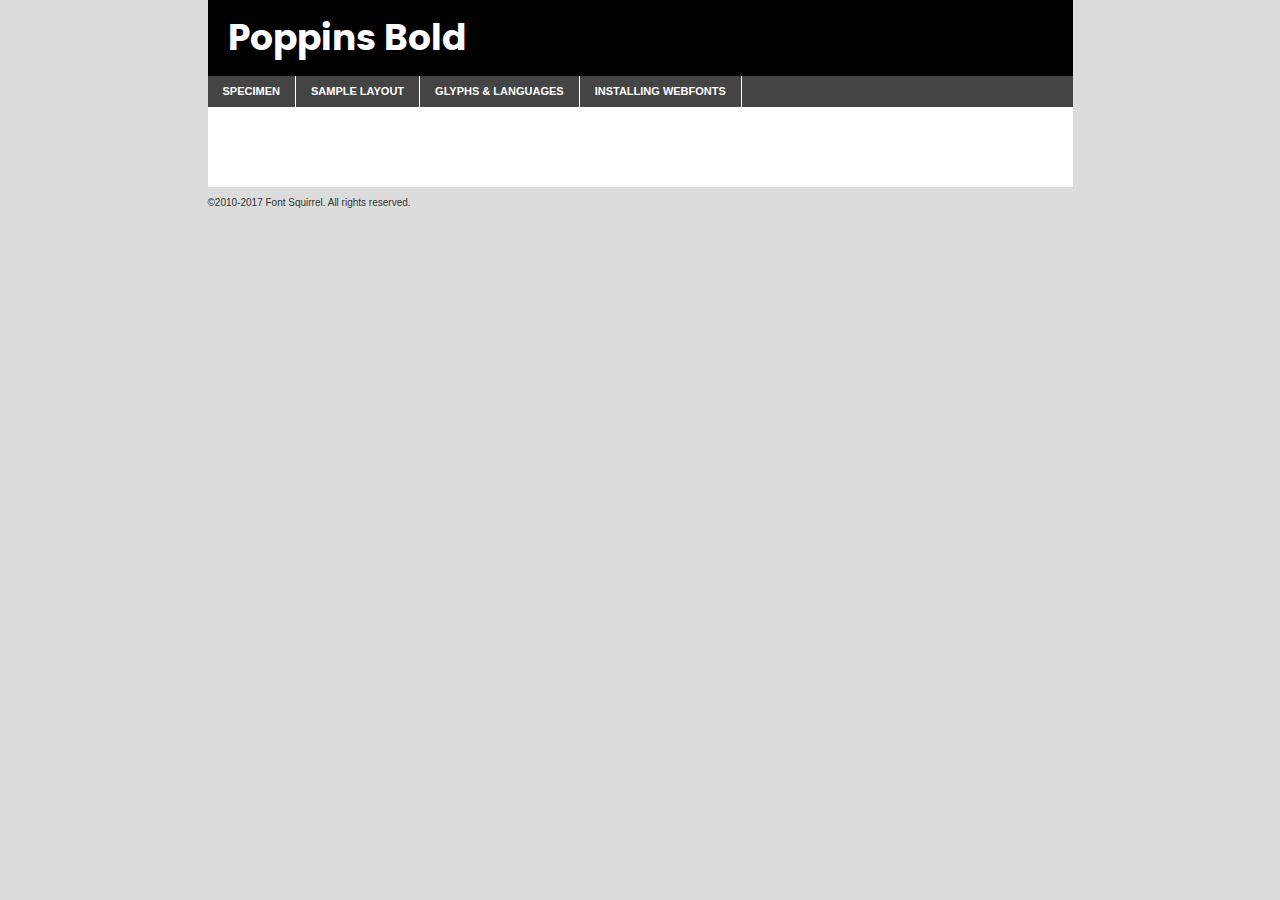
<file: fonts/poppins-bold-demo.html>
<!DOCTYPE html PUBLIC "-//W3C//DTD XHTML 1.0 Transitional//EN"
	"http://www.w3.org/TR/xhtml1/DTD/xhtml1-transitional.dtd">

<html xmlns="http://www.w3.org/1999/xhtml" xml:lang="en" lang="en">
<head>
	<meta http-equiv="Content-Type" content="text/html; charset=utf-8" />
	<script src="http://ajax.googleapis.com/ajax/libs/jquery/1.7.2/jquery.min.js" type="text/javascript" charset="utf-8"></script>
	<script type="text/javascript">
	(function($){$.fn.easyTabs=function(option){var param=jQuery.extend({fadeSpeed:"fast",defaultContent:1,activeClass:'active'},option);$(this).each(function(){var thisId="#"+this.id;if(param.defaultContent==''){param.defaultContent=1;}
	if(typeof param.defaultContent=="number")
	{var defaultTab=$(thisId+" .tabs li:eq("+(param.defaultContent-1)+") a").attr('href').substr(1);}else{var defaultTab=param.defaultContent;}
	$(thisId+" .tabs li a").each(function(){var tabToHide=$(this).attr('href').substr(1);$("#"+tabToHide).addClass('easytabs-tab-content');});hideAll();changeContent(defaultTab);function hideAll(){$(thisId+" .easytabs-tab-content").hide();}
	function changeContent(tabId){hideAll();$(thisId+" .tabs li").removeClass(param.activeClass);$(thisId+" .tabs li a[href=#"+tabId+"]").closest('li').addClass(param.activeClass);if(param.fadeSpeed!="none")
	{$(thisId+" #"+tabId).fadeIn(param.fadeSpeed);}else{$(thisId+" #"+tabId).show();}}
	$(thisId+" .tabs li").click(function(){var tabId=$(this).find('a').attr('href').substr(1);changeContent(tabId);return false;});});}})(jQuery);
	</script>
	<link rel="stylesheet" href="specimen_files/specimen_stylesheet.css" type="text/css" charset="utf-8" />
	<link rel="stylesheet" href="stylesheet.css" type="text/css" charset="utf-8" />

	<style type="text/css">
					body{
				font-family: 'poppinsbold';
							}
		</style>

	<title>Poppins Bold Specimen</title>
	
	
	<script type="text/javascript" charset="utf-8">
		$(document).ready(function() {
			$('#container').easyTabs({defaultContent:1});
		});
	</script>
</head>

<body>
<div id="container">
	<div id="header">
		Poppins Bold	</div>
	<ul class="tabs">
		<li><a href="#specimen">Specimen</a></li>
		<li><a href="#layout">Sample Layout</a></li>
				<li><a href="#glyphs">Glyphs &amp; Languages</a></li>
		<li><a href="#installing">Installing Webfonts</a></li>
		
	</ul>
	
	<div id="main_content">

		
			<div id="specimen">
		
				<div class="section">
					<div class="grid12 firstcol">
						<div class="huge">AaBb</div>
					</div>
				</div>
		
				<div class="section">
					<div class="glyph_range">A&#x200B;B&#x200b;C&#x200b;D&#x200b;E&#x200b;F&#x200b;G&#x200b;H&#x200b;I&#x200b;J&#x200b;K&#x200b;L&#x200b;M&#x200b;N&#x200b;O&#x200b;P&#x200b;Q&#x200b;R&#x200b;S&#x200b;T&#x200b;U&#x200b;V&#x200b;W&#x200b;X&#x200b;Y&#x200b;Z&#x200b;a&#x200b;b&#x200b;c&#x200b;d&#x200b;e&#x200b;f&#x200b;g&#x200b;h&#x200b;i&#x200b;j&#x200b;k&#x200b;l&#x200b;m&#x200b;n&#x200b;o&#x200b;p&#x200b;q&#x200b;r&#x200b;s&#x200b;t&#x200b;u&#x200b;v&#x200b;w&#x200b;x&#x200b;y&#x200b;z&#x200b;1&#x200b;2&#x200b;3&#x200b;4&#x200b;5&#x200b;6&#x200b;7&#x200b;8&#x200b;9&#x200b;0&#x200b;&amp;&#x200b;.&#x200b;,&#x200b;?&#x200b;!&#x200b;&#64;&#x200b;(&#x200b;)&#x200b;#&#x200b;$&#x200b;%&#x200b;*&#x200b;+&#x200b;-&#x200b;=&#x200b;:&#x200b;;</div>
				</div>
				<div class="section">
					<div class="grid12 firstcol">
						<table class="sample_table">
							<tr><td>10</td><td class="size10">abcdefghijklmnopqrstuvwxyzABCDEFGHIJKLMNOPQRSTUVWXYZ0123456789abcdefghijklmnopqrstuvwxyzABCDEFGHIJKLMNOPQRSTUVWXYZ0123456789abcdefghijklmnopqrstuvwxyzABCDEFGHIJKLMNOPQRSTUVWXYZ</td></tr>
							<tr><td>11</td><td class="size11">abcdefghijklmnopqrstuvwxyzABCDEFGHIJKLMNOPQRSTUVWXYZ0123456789abcdefghijklmnopqrstuvwxyzABCDEFGHIJKLMNOPQRSTUVWXYZ0123456789abcdefghijklmnopqrstuvwxyzABCDEFGHIJKLMNOPQRSTUVWXYZ</td></tr>
							<tr><td>12</td><td class="size12">abcdefghijklmnopqrstuvwxyzABCDEFGHIJKLMNOPQRSTUVWXYZ0123456789abcdefghijklmnopqrstuvwxyzABCDEFGHIJKLMNOPQRSTUVWXYZ0123456789abcdefghijklmnopqrstuvwxyzABCDEFGHIJKLMNOPQRSTUVWXYZ</td></tr>
							<tr><td>13</td><td class="size13">abcdefghijklmnopqrstuvwxyzABCDEFGHIJKLMNOPQRSTUVWXYZ0123456789abcdefghijklmnopqrstuvwxyzABCDEFGHIJKLMNOPQRSTUVWXYZ0123456789abcdefghijklmnopqrstuvwxyzABCDEFGHIJKLMNOPQRSTUVWXYZ</td></tr>
							<tr><td>14</td><td class="size14">abcdefghijklmnopqrstuvwxyzABCDEFGHIJKLMNOPQRSTUVWXYZ0123456789abcdefghijklmnopqrstuvwxyzABCDEFGHIJKLMNOPQRSTUVWXYZ0123456789abcdefghijklmnopqrstuvwxyzABCDEFGHIJKLMNOPQRSTUVWXYZ</td></tr>
							<tr><td>16</td><td class="size16">abcdefghijklmnopqrstuvwxyzABCDEFGHIJKLMNOPQRSTUVWXYZ0123456789abcdefghijklmnopqrstuvwxyzABCDEFGHIJKLMNOPQRSTUVWXYZ</td></tr>
							<tr><td>18</td><td class="size18">abcdefghijklmnopqrstuvwxyzABCDEFGHIJKLMNOPQRSTUVWXYZ0123456789abcdefghijklmnopqrstuvwxyzABCDEFGHIJKLMNOPQRSTUVWXYZ</td></tr>
							<tr><td>20</td><td class="size20">abcdefghijklmnopqrstuvwxyzABCDEFGHIJKLMNOPQRSTUVWXYZ0123456789abcdefghijklmnopqrstuvwxyzABCDEFGHIJKLMNOPQRSTUVWXYZ</td></tr>
							<tr><td>24</td><td class="size24">abcdefghijklmnopqrstuvwxyzABCDEFGHIJKLMNOPQRSTUVWXYZ0123456789abcdefghijklmnopqrstuvwxyzABCDEFGHIJKLMNOPQRSTUVWXYZ</td></tr>
							<tr><td>30</td><td class="size30">abcdefghijklmnopqrstuvwxyzABCDEFGHIJKLMNOPQRSTUVWXYZ0123456789abcdefghijklmnopqrstuvwxyzABCDEFGHIJKLMNOPQRSTUVWXYZ</td></tr>
							<tr><td>36</td><td class="size36">abcdefghijklmnopqrstuvwxyzABCDEFGHIJKLMNOPQRSTUVWXYZ0123456789abcdefghijklmnopqrstuvwxyzABCDEFGHIJKLMNOPQRSTUVWXYZ</td></tr>
							<tr><td>48</td><td class="size48">abcdefghijklmnopqrstuvwxyzABCDEFGHIJKLMNOPQRSTUVWXYZ0123456789abcdefghijklmnopqrstuvwxyzABCDEFGHIJKLMNOPQRSTUVWXYZ</td></tr>
							<tr><td>60</td><td class="size60">abcdefghijklmnopqrstuvwxyzABCDEFGHIJKLMNOPQRSTUVWXYZ0123456789abcdefghijklmnopqrstuvwxyzABCDEFGHIJKLMNOPQRSTUVWXYZ</td></tr>
							<tr><td>72</td><td class="size72">abcdefghijklmnopqrstuvwxyzABCDEFGHIJKLMNOPQRSTUVWXYZ0123456789abcdefghijklmnopqrstuvwxyzABCDEFGHIJKLMNOPQRSTUVWXYZ</td></tr>
							<tr><td>90</td><td class="size90">abcdefghijklmnopqrstuvwxyzABCDEFGHIJKLMNOPQRSTUVWXYZ0123456789abcdefghijklmnopqrstuvwxyzABCDEFGHIJKLMNOPQRSTUVWXYZ</td></tr>
						</table>
				
					</div>
			
				</div>
		
		
		
								<div class="section" id="bodycomparison">


										<div id="xheight">
				<div class="fontbody">&#x25FC;&#x25FC;&#x25FC;&#x25FC;&#x25FC;&#x25FC;&#x25FC;&#x25FC;&#x25FC;&#x25FC;&#x25FC;&#x25FC;&#x25FC;&#x25FC;&#x25FC;&#x25FC;&#x25FC;&#x25FC;&#x25FC;&#x25FC;&#x25FC;&#x25FC;&#x25FC;&#x25FC;&#x25FC;&#x25FC;&#x25FC;&#x25FC;&#x25FC;&#x25FC;&#x25FC;&#x25FC;&#x25FC;&#x25FC;&#x25FC;&#x25FC;&#x25FC;&#x25FC;&#x25FC;&#x25FC;&#x25FC;&#x25FC;&#x25FC;&#x25FC;&#x25FC;&#x25FC;&#x25FC;&#x25FC;&#x25FC;&#x25FC;&#x25FC;&#x25FC;&#x25FC;&#x25FC;&#x25FC;&#x25FC;&#x25FC;&#x25FC;&#x25FC;&#x25FC;&#x25FC;&#x25FC;&#x25FC;&#x25FC;&#x25FC;&#x25FC;&#x25FC;&#x25FC;&#x25FC;&#x25FC;&#x25FC;&#x25FC;&#x25FC;&#x25FC;&#x25FC;&#x25FC;&#x25FC;&#x25FC;&#x25FC;&#x25FC;&#x25FC;&#x25FC;&#x25FC;&#x25FC;&#x25FC;&#x25FC;&#x25FC;&#x25FC;&#x25FC;&#x25FC;&#x25FC;&#x25FC;&#x25FC;&#x25FC;&#x25FC;&#x25FC;&#x25FC;&#x25FC;&#x25FC;body</div><div class="arialbody">body</div><div class="verdanabody">body</div><div class="georgiabody">body</div></div>
										<div class="fontbody" style="z-index:1">
											body<span>Poppins Bold</span>
										</div>
										<div class="arialbody" style="z-index:1">
											body<span>Arial</span>
										</div>
										<div class="verdanabody" style="z-index:1">
											body<span>Verdana</span>
										</div>
										<div class="georgiabody" style="z-index:1">
											body<span>Georgia</span>
										</div>



								</div>
		
		
				<div class="section psample psample_row1" id="">
					
					<div class="grid2 firstcol">
						<p class="size10"><span>10.</span>Aenean lacinia bibendum nulla sed consectetur. Fusce dapibus, tellus ac cursus commodo, tortor mauris condimentum nibh, ut fermentum massa justo sit amet risus. Nullam id dolor id nibh ultricies vehicula ut id elit. Cum sociis natoque penatibus et magnis dis parturient montes, nascetur ridiculus mus. Nulla vitae elit libero, a pharetra augue.</p>
			
					</div>
					<div class="grid3">
						<p class="size11"><span>11.</span>Aenean lacinia bibendum nulla sed consectetur. Fusce dapibus, tellus ac cursus commodo, tortor mauris condimentum nibh, ut fermentum massa justo sit amet risus. Nullam id dolor id nibh ultricies vehicula ut id elit. Cum sociis natoque penatibus et magnis dis parturient montes, nascetur ridiculus mus. Nulla vitae elit libero, a pharetra augue.</p>
			
					</div>
					<div class="grid3">
						<p class="size12"><span>12.</span>Aenean lacinia bibendum nulla sed consectetur. Fusce dapibus, tellus ac cursus commodo, tortor mauris condimentum nibh, ut fermentum massa justo sit amet risus. Nullam id dolor id nibh ultricies vehicula ut id elit. Cum sociis natoque penatibus et magnis dis parturient montes, nascetur ridiculus mus. Nulla vitae elit libero, a pharetra augue.</p>
			
					</div>
					<div class="grid4">
						<p class="size13"><span>13.</span>Aenean lacinia bibendum nulla sed consectetur. Fusce dapibus, tellus ac cursus commodo, tortor mauris condimentum nibh, ut fermentum massa justo sit amet risus. Nullam id dolor id nibh ultricies vehicula ut id elit. Cum sociis natoque penatibus et magnis dis parturient montes, nascetur ridiculus mus. Nulla vitae elit libero, a pharetra augue.</p>
			
					</div>
					<div class="white_blend"></div>
					
				</div>
				<div class="section psample psample_row2" id="">
					<div class="grid3 firstcol">
						<p class="size14"><span>14.</span>Aenean lacinia bibendum nulla sed consectetur. Fusce dapibus, tellus ac cursus commodo, tortor mauris condimentum nibh, ut fermentum massa justo sit amet risus. Nullam id dolor id nibh ultricies vehicula ut id elit. Cum sociis natoque penatibus et magnis dis parturient montes, nascetur ridiculus mus. Nulla vitae elit libero, a pharetra augue.</p>
			
					</div>
					<div class="grid4">
						<p class="size16"><span>16.</span>Aenean lacinia bibendum nulla sed consectetur. Fusce dapibus, tellus ac cursus commodo, tortor mauris condimentum nibh, ut fermentum massa justo sit amet risus. Nullam id dolor id nibh ultricies vehicula ut id elit. Cum sociis natoque penatibus et magnis dis parturient montes, nascetur ridiculus mus. Nulla vitae elit libero, a pharetra augue.</p>
			
					</div>
					<div class="grid5">
						<p class="size18"><span>18.</span>Aenean lacinia bibendum nulla sed consectetur. Fusce dapibus, tellus ac cursus commodo, tortor mauris condimentum nibh, ut fermentum massa justo sit amet risus. Nullam id dolor id nibh ultricies vehicula ut id elit. Cum sociis natoque penatibus et magnis dis parturient montes, nascetur ridiculus mus. Nulla vitae elit libero, a pharetra augue.</p>
			
					</div>

					<div class="white_blend"></div>

				</div>
				
				<div class="section psample psample_row3" id="">
					<div class="grid5 firstcol">
						<p class="size20"><span>20.</span>Aenean lacinia bibendum nulla sed consectetur. Fusce dapibus, tellus ac cursus commodo, tortor mauris condimentum nibh, ut fermentum massa justo sit amet risus. Nullam id dolor id nibh ultricies vehicula ut id elit. Cum sociis natoque penatibus et magnis dis parturient montes, nascetur ridiculus mus. Nulla vitae elit libero, a pharetra augue.</p>
					</div>
					<div class="grid7">
						<p class="size24"><span>24.</span>Aenean lacinia bibendum nulla sed consectetur. Fusce dapibus, tellus ac cursus commodo, tortor mauris condimentum nibh, ut fermentum massa justo sit amet risus. Nullam id dolor id nibh ultricies vehicula ut id elit. Cum sociis natoque penatibus et magnis dis parturient montes, nascetur ridiculus mus. Nulla vitae elit libero, a pharetra augue.</p>
					</div>
					
					<div class="white_blend"></div>
					
				</div>
				
				<div class="section psample psample_row4" id="">
					<div class="grid12 firstcol">
						<p class="size30"><span>30.</span>Aenean lacinia bibendum nulla sed consectetur. Fusce dapibus, tellus ac cursus commodo, tortor mauris condimentum nibh, ut fermentum massa justo sit amet risus. Nullam id dolor id nibh ultricies vehicula ut id elit. Cum sociis natoque penatibus et magnis dis parturient montes, nascetur ridiculus mus. Nulla vitae elit libero, a pharetra augue.</p>
					</div>
					<div class="white_blend"></div>
					
				</div>
				
				
				
				<div class="section psample psample_row1 fullreverse">
					<div class="grid2 firstcol">
						<p class="size10"><span>10.</span>Aenean lacinia bibendum nulla sed consectetur. Fusce dapibus, tellus ac cursus commodo, tortor mauris condimentum nibh, ut fermentum massa justo sit amet risus. Nullam id dolor id nibh ultricies vehicula ut id elit. Cum sociis natoque penatibus et magnis dis parturient montes, nascetur ridiculus mus. Nulla vitae elit libero, a pharetra augue.</p>
			
					</div>
					<div class="grid3">
						<p class="size11"><span>11.</span>Aenean lacinia bibendum nulla sed consectetur. Fusce dapibus, tellus ac cursus commodo, tortor mauris condimentum nibh, ut fermentum massa justo sit amet risus. Nullam id dolor id nibh ultricies vehicula ut id elit. Cum sociis natoque penatibus et magnis dis parturient montes, nascetur ridiculus mus. Nulla vitae elit libero, a pharetra augue.</p>
			
					</div>
					<div class="grid3">
						<p class="size12"><span>12.</span>Aenean lacinia bibendum nulla sed consectetur. Fusce dapibus, tellus ac cursus commodo, tortor mauris condimentum nibh, ut fermentum massa justo sit amet risus. Nullam id dolor id nibh ultricies vehicula ut id elit. Cum sociis natoque penatibus et magnis dis parturient montes, nascetur ridiculus mus. Nulla vitae elit libero, a pharetra augue.</p>
			
					</div>
					<div class="grid4">
						<p class="size13"><span>13.</span>Aenean lacinia bibendum nulla sed consectetur. Fusce dapibus, tellus ac cursus commodo, tortor mauris condimentum nibh, ut fermentum massa justo sit amet risus. Nullam id dolor id nibh ultricies vehicula ut id elit. Cum sociis natoque penatibus et magnis dis parturient montes, nascetur ridiculus mus. Nulla vitae elit libero, a pharetra augue.</p>
			
					</div>
					<div class="black_blend"></div>
					
				</div>
				
				<div class="section psample psample_row2 fullreverse">
					<div class="grid3 firstcol">
						<p class="size14"><span>14.</span>Aenean lacinia bibendum nulla sed consectetur. Fusce dapibus, tellus ac cursus commodo, tortor mauris condimentum nibh, ut fermentum massa justo sit amet risus. Nullam id dolor id nibh ultricies vehicula ut id elit. Cum sociis natoque penatibus et magnis dis parturient montes, nascetur ridiculus mus. Nulla vitae elit libero, a pharetra augue.</p>
			
					</div>
					<div class="grid4">
						<p class="size16"><span>16.</span>Aenean lacinia bibendum nulla sed consectetur. Fusce dapibus, tellus ac cursus commodo, tortor mauris condimentum nibh, ut fermentum massa justo sit amet risus. Nullam id dolor id nibh ultricies vehicula ut id elit. Cum sociis natoque penatibus et magnis dis parturient montes, nascetur ridiculus mus. Nulla vitae elit libero, a pharetra augue.</p>
			
					</div>
					<div class="grid5">
						<p class="size18"><span>18.</span>Aenean lacinia bibendum nulla sed consectetur. Fusce dapibus, tellus ac cursus commodo, tortor mauris condimentum nibh, ut fermentum massa justo sit amet risus. Nullam id dolor id nibh ultricies vehicula ut id elit. Cum sociis natoque penatibus et magnis dis parturient montes, nascetur ridiculus mus. Nulla vitae elit libero, a pharetra augue.</p>
			
					</div>
					<div class="black_blend"></div>

				</div>
				
				<div class="section psample fullreverse psample_row3" id="">
					<div class="grid5 firstcol">
						<p class="size20"><span>20.</span>Aenean lacinia bibendum nulla sed consectetur. Fusce dapibus, tellus ac cursus commodo, tortor mauris condimentum nibh, ut fermentum massa justo sit amet risus. Nullam id dolor id nibh ultricies vehicula ut id elit. Cum sociis natoque penatibus et magnis dis parturient montes, nascetur ridiculus mus. Nulla vitae elit libero, a pharetra augue.</p>
					</div>
					<div class="grid7">
						<p class="size24"><span>24.</span>Aenean lacinia bibendum nulla sed consectetur. Fusce dapibus, tellus ac cursus commodo, tortor mauris condimentum nibh, ut fermentum massa justo sit amet risus. Nullam id dolor id nibh ultricies vehicula ut id elit. Cum sociis natoque penatibus et magnis dis parturient montes, nascetur ridiculus mus. Nulla vitae elit libero, a pharetra augue.</p>
					</div>
					
					<div class="black_blend"></div>
					
				</div>
				
				<div class="section psample fullreverse psample_row4" id="" style="border-bottom: 20px #000 solid;">
					<div class="grid12 firstcol">
						<p class="size30"><span>30.</span>Aenean lacinia bibendum nulla sed consectetur. Fusce dapibus, tellus ac cursus commodo, tortor mauris condimentum nibh, ut fermentum massa justo sit amet risus. Nullam id dolor id nibh ultricies vehicula ut id elit. Cum sociis natoque penatibus et magnis dis parturient montes, nascetur ridiculus mus. Nulla vitae elit libero, a pharetra augue.</p>
					</div>
					<div class="black_blend"></div>
					
				</div>
				
				
				
				
			</div>
			
			<div id="layout">
				
				<div class="section">
					
					<div class="grid12 firstcol">
						<h1>Lorem Ipsum Dolor</h1>
						<h2>Etiam porta sem malesuada magna mollis euismod</h2>
						
						<p class="byline">By <a href="#link">Aenean Lacinia</a></p>
					</div>
				</div>
				<div class="section">
					<div class="grid8 firstcol">
						<p class="large">Donec sed odio dui. Morbi leo risus, porta ac consectetur ac, vestibulum at eros. Fusce dapibus, tellus ac cursus commodo, tortor mauris condimentum nibh, ut fermentum massa justo sit amet risus. </p>

						
						<h3>Pellentesque ornare sem</h3>

						<p>Maecenas sed diam eget risus varius blandit sit amet non magna. Maecenas faucibus mollis interdum. Donec ullamcorper nulla non metus auctor fringilla. Nullam id dolor id nibh ultricies vehicula ut id elit. Nullam id dolor id nibh ultricies vehicula ut id elit. </p>

						<p>Aenean eu leo quam. Pellentesque ornare sem lacinia quam venenatis vestibulum. Lorem ipsum dolor sit amet, consectetur adipiscing elit. Cum sociis natoque penatibus et magnis dis parturient montes, nascetur ridiculus mus. </p>

						<p>Nulla vitae elit libero, a pharetra augue. Praesent commodo cursus magna, vel scelerisque nisl consectetur et. Aenean lacinia bibendum nulla sed consectetur. </p>

						<p>Nullam quis risus eget urna mollis ornare vel eu leo. Nullam quis risus eget urna mollis ornare vel eu leo. Maecenas sed diam eget risus varius blandit sit amet non magna. Donec ullamcorper nulla non metus auctor fringilla. </p>

						<h3>Cras mattis consectetur</h3>

						<p>Aenean eu leo quam. Pellentesque ornare sem lacinia quam venenatis vestibulum. Aenean lacinia bibendum nulla sed consectetur. Integer posuere erat a ante venenatis dapibus posuere velit aliquet. Cras mattis consectetur purus sit amet fermentum. </p>

						<p>Nullam id dolor id nibh ultricies vehicula ut id elit. Nullam quis risus eget urna mollis ornare vel eu leo. Cras mattis consectetur purus sit amet fermentum.</p>
					</div>
					
					<div class="grid4 sidebar">
						
						<div class="box reverse">
							<p class="last">Nullam quis risus eget urna mollis ornare vel eu leo. Donec ullamcorper nulla non metus auctor fringilla. Cras mattis consectetur purus sit amet fermentum. Sed posuere consectetur est at lobortis. Lorem ipsum dolor sit amet, consectetur adipiscing elit. </p>
						</div>
						
						<p class="caption">Maecenas sed diam eget risus varius.</p>

						<p>Vestibulum id ligula porta felis euismod semper. Integer posuere erat a ante venenatis dapibus posuere velit aliquet. Vestibulum id ligula porta felis euismod semper. Sed posuere consectetur est at lobortis. Maecenas sed diam eget risus varius blandit sit amet non magna. Fusce dapibus, tellus ac cursus commodo, tortor mauris condimentum nibh, ut fermentum massa justo sit amet risus. </p>

					

						<p>Duis mollis, est non commodo luctus, nisi erat porttitor ligula, eget lacinia odio sem nec elit. Aenean lacinia bibendum nulla sed consectetur. Vivamus sagittis lacus vel augue laoreet rutrum faucibus dolor auctor. Aenean lacinia bibendum nulla sed consectetur. Nullam quis risus eget urna mollis ornare vel eu leo. </p>

						<p>Praesent commodo cursus magna, vel scelerisque nisl consectetur et. Donec ullamcorper nulla non metus auctor fringilla. Maecenas faucibus mollis interdum. Fusce dapibus, tellus ac cursus commodo, tortor mauris condimentum nibh, ut fermentum massa justo sit amet risus. </p>

					</div>
				</div>
				
			</div>


			



		<div id="glyphs">
			<div class="section">
				<div class="grid12 firstcol">
			
				<h1>Language Support</h1>
				<p>The subset of Poppins Bold in this kit supports the following languages:<br />
			
					Albanian, Basque, Breton, Chamorro, Danish, Dutch, English, Faroese, Finnish, French, Frisian, Galician, German, Icelandic, Italian, Malagasy, Norwegian, Portuguese, Spanish, Alsatian, Aragonese, Arapaho, Arrernte, Asturian, Aymara, Bislama, Cebuano, Corsican, Fijian, French_creole, Genoese, Gilbertese, Greenlandic, Haitian_creole, Hiligaynon, Hmong, Hopi, Ibanag, Iloko_ilokano, Indonesian, Interglossa_glosa, Interlingua, Irish_gaelic, Jerriais, Lojban, Lombard, Luxembourgeois, Manx, Mohawk, Norfolk_pitcairnese, Occitan, Oromo, Pangasinan, Papiamento, Piedmontese, Potawatomi, Rhaeto-romance, Romansh, Rotokas, Sami_lule, Samoan, Sardinian, Scots_gaelic, Seychelles_creole, Shona, Sicilian, Somali, Southern_ndebele, Swahili, Swati_swazi, Tagalog_filipino_pilipino, Tetum, Tok_pisin, Uyghur_latinized, Volapuk, Walloon, Warlpiri, Xhosa, Yapese, Zulu, Latinbasic, Ubasic, Demo				</p>
				<h1>Glyph Chart</h1>
				<p>The subset of Poppins Bold in this kit includes all the glyphs listed below. Unicode entities are included above each glyph to help you insert individual characters into your layout.</p>
				<div id="glyph_chart">
			
																														 <div><p>&amp;#13;</p>&#13;</div>
																				 <div><p>&amp;#32;</p>&#32;</div>
																				 <div><p>&amp;#33;</p>&#33;</div>
																				 <div><p>&amp;#34;</p>&#34;</div>
																				 <div><p>&amp;#35;</p>&#35;</div>
																				 <div><p>&amp;#36;</p>&#36;</div>
																				 <div><p>&amp;#37;</p>&#37;</div>
																				 <div><p>&amp;#38;</p>&#38;</div>
																				 <div><p>&amp;#39;</p>&#39;</div>
																				 <div><p>&amp;#40;</p>&#40;</div>
																				 <div><p>&amp;#41;</p>&#41;</div>
																				 <div><p>&amp;#42;</p>&#42;</div>
																				 <div><p>&amp;#43;</p>&#43;</div>
																				 <div><p>&amp;#44;</p>&#44;</div>
																				 <div><p>&amp;#45;</p>&#45;</div>
																				 <div><p>&amp;#46;</p>&#46;</div>
																				 <div><p>&amp;#47;</p>&#47;</div>
																				 <div><p>&amp;#48;</p>&#48;</div>
																				 <div><p>&amp;#49;</p>&#49;</div>
																				 <div><p>&amp;#50;</p>&#50;</div>
																				 <div><p>&amp;#51;</p>&#51;</div>
																				 <div><p>&amp;#52;</p>&#52;</div>
																				 <div><p>&amp;#53;</p>&#53;</div>
																				 <div><p>&amp;#54;</p>&#54;</div>
																				 <div><p>&amp;#55;</p>&#55;</div>
																				 <div><p>&amp;#56;</p>&#56;</div>
																				 <div><p>&amp;#57;</p>&#57;</div>
																				 <div><p>&amp;#58;</p>&#58;</div>
																				 <div><p>&amp;#59;</p>&#59;</div>
																				 <div><p>&amp;#60;</p>&#60;</div>
																				 <div><p>&amp;#61;</p>&#61;</div>
																				 <div><p>&amp;#62;</p>&#62;</div>
																				 <div><p>&amp;#63;</p>&#63;</div>
																				 <div><p>&amp;#64;</p>&#64;</div>
																				 <div><p>&amp;#65;</p>&#65;</div>
																				 <div><p>&amp;#66;</p>&#66;</div>
																				 <div><p>&amp;#67;</p>&#67;</div>
																				 <div><p>&amp;#68;</p>&#68;</div>
																				 <div><p>&amp;#69;</p>&#69;</div>
																				 <div><p>&amp;#70;</p>&#70;</div>
																				 <div><p>&amp;#71;</p>&#71;</div>
																				 <div><p>&amp;#72;</p>&#72;</div>
																				 <div><p>&amp;#73;</p>&#73;</div>
																				 <div><p>&amp;#74;</p>&#74;</div>
																				 <div><p>&amp;#75;</p>&#75;</div>
																				 <div><p>&amp;#76;</p>&#76;</div>
																				 <div><p>&amp;#77;</p>&#77;</div>
																				 <div><p>&amp;#78;</p>&#78;</div>
																				 <div><p>&amp;#79;</p>&#79;</div>
																				 <div><p>&amp;#80;</p>&#80;</div>
																				 <div><p>&amp;#81;</p>&#81;</div>
																				 <div><p>&amp;#82;</p>&#82;</div>
																				 <div><p>&amp;#83;</p>&#83;</div>
																				 <div><p>&amp;#84;</p>&#84;</div>
																				 <div><p>&amp;#85;</p>&#85;</div>
																				 <div><p>&amp;#86;</p>&#86;</div>
																				 <div><p>&amp;#87;</p>&#87;</div>
																				 <div><p>&amp;#88;</p>&#88;</div>
																				 <div><p>&amp;#89;</p>&#89;</div>
																				 <div><p>&amp;#90;</p>&#90;</div>
																				 <div><p>&amp;#91;</p>&#91;</div>
																				 <div><p>&amp;#92;</p>&#92;</div>
																				 <div><p>&amp;#93;</p>&#93;</div>
																				 <div><p>&amp;#94;</p>&#94;</div>
																				 <div><p>&amp;#95;</p>&#95;</div>
																				 <div><p>&amp;#96;</p>&#96;</div>
																				 <div><p>&amp;#97;</p>&#97;</div>
																				 <div><p>&amp;#98;</p>&#98;</div>
																				 <div><p>&amp;#99;</p>&#99;</div>
																				 <div><p>&amp;#100;</p>&#100;</div>
																				 <div><p>&amp;#101;</p>&#101;</div>
																				 <div><p>&amp;#102;</p>&#102;</div>
																				 <div><p>&amp;#103;</p>&#103;</div>
																				 <div><p>&amp;#104;</p>&#104;</div>
																				 <div><p>&amp;#105;</p>&#105;</div>
																				 <div><p>&amp;#106;</p>&#106;</div>
																				 <div><p>&amp;#107;</p>&#107;</div>
																				 <div><p>&amp;#108;</p>&#108;</div>
																				 <div><p>&amp;#109;</p>&#109;</div>
																				 <div><p>&amp;#110;</p>&#110;</div>
																				 <div><p>&amp;#111;</p>&#111;</div>
																				 <div><p>&amp;#112;</p>&#112;</div>
																				 <div><p>&amp;#113;</p>&#113;</div>
																				 <div><p>&amp;#114;</p>&#114;</div>
																				 <div><p>&amp;#115;</p>&#115;</div>
																				 <div><p>&amp;#116;</p>&#116;</div>
																				 <div><p>&amp;#117;</p>&#117;</div>
																				 <div><p>&amp;#118;</p>&#118;</div>
																				 <div><p>&amp;#119;</p>&#119;</div>
																				 <div><p>&amp;#120;</p>&#120;</div>
																				 <div><p>&amp;#121;</p>&#121;</div>
																				 <div><p>&amp;#122;</p>&#122;</div>
																				 <div><p>&amp;#123;</p>&#123;</div>
																				 <div><p>&amp;#124;</p>&#124;</div>
																				 <div><p>&amp;#125;</p>&#125;</div>
																				 <div><p>&amp;#126;</p>&#126;</div>
																				 <div><p>&amp;#160;</p>&#160;</div>
																				 <div><p>&amp;#161;</p>&#161;</div>
																				 <div><p>&amp;#162;</p>&#162;</div>
																				 <div><p>&amp;#163;</p>&#163;</div>
																				 <div><p>&amp;#164;</p>&#164;</div>
																				 <div><p>&amp;#165;</p>&#165;</div>
																				 <div><p>&amp;#166;</p>&#166;</div>
																				 <div><p>&amp;#167;</p>&#167;</div>
																				 <div><p>&amp;#168;</p>&#168;</div>
																				 <div><p>&amp;#169;</p>&#169;</div>
																				 <div><p>&amp;#170;</p>&#170;</div>
																				 <div><p>&amp;#171;</p>&#171;</div>
																				 <div><p>&amp;#172;</p>&#172;</div>
																				 <div><p>&amp;#173;</p>&#173;</div>
																				 <div><p>&amp;#174;</p>&#174;</div>
																				 <div><p>&amp;#175;</p>&#175;</div>
																				 <div><p>&amp;#176;</p>&#176;</div>
																				 <div><p>&amp;#177;</p>&#177;</div>
																				 <div><p>&amp;#178;</p>&#178;</div>
																				 <div><p>&amp;#179;</p>&#179;</div>
																				 <div><p>&amp;#180;</p>&#180;</div>
																				 <div><p>&amp;#181;</p>&#181;</div>
																				 <div><p>&amp;#182;</p>&#182;</div>
																				 <div><p>&amp;#183;</p>&#183;</div>
																				 <div><p>&amp;#184;</p>&#184;</div>
																				 <div><p>&amp;#185;</p>&#185;</div>
																				 <div><p>&amp;#186;</p>&#186;</div>
																				 <div><p>&amp;#187;</p>&#187;</div>
																				 <div><p>&amp;#188;</p>&#188;</div>
																				 <div><p>&amp;#189;</p>&#189;</div>
																				 <div><p>&amp;#190;</p>&#190;</div>
																				 <div><p>&amp;#191;</p>&#191;</div>
																				 <div><p>&amp;#192;</p>&#192;</div>
																				 <div><p>&amp;#193;</p>&#193;</div>
																				 <div><p>&amp;#194;</p>&#194;</div>
																				 <div><p>&amp;#195;</p>&#195;</div>
																				 <div><p>&amp;#196;</p>&#196;</div>
																				 <div><p>&amp;#197;</p>&#197;</div>
																				 <div><p>&amp;#198;</p>&#198;</div>
																				 <div><p>&amp;#199;</p>&#199;</div>
																				 <div><p>&amp;#200;</p>&#200;</div>
																				 <div><p>&amp;#201;</p>&#201;</div>
																				 <div><p>&amp;#202;</p>&#202;</div>
																				 <div><p>&amp;#203;</p>&#203;</div>
																				 <div><p>&amp;#204;</p>&#204;</div>
																				 <div><p>&amp;#205;</p>&#205;</div>
																				 <div><p>&amp;#206;</p>&#206;</div>
																				 <div><p>&amp;#207;</p>&#207;</div>
																				 <div><p>&amp;#208;</p>&#208;</div>
																				 <div><p>&amp;#209;</p>&#209;</div>
																				 <div><p>&amp;#210;</p>&#210;</div>
																				 <div><p>&amp;#211;</p>&#211;</div>
																				 <div><p>&amp;#212;</p>&#212;</div>
																				 <div><p>&amp;#213;</p>&#213;</div>
																				 <div><p>&amp;#214;</p>&#214;</div>
																				 <div><p>&amp;#215;</p>&#215;</div>
																				 <div><p>&amp;#216;</p>&#216;</div>
																				 <div><p>&amp;#217;</p>&#217;</div>
																				 <div><p>&amp;#218;</p>&#218;</div>
																				 <div><p>&amp;#219;</p>&#219;</div>
																				 <div><p>&amp;#220;</p>&#220;</div>
																				 <div><p>&amp;#221;</p>&#221;</div>
																				 <div><p>&amp;#222;</p>&#222;</div>
																				 <div><p>&amp;#223;</p>&#223;</div>
																				 <div><p>&amp;#224;</p>&#224;</div>
																				 <div><p>&amp;#225;</p>&#225;</div>
																				 <div><p>&amp;#226;</p>&#226;</div>
																				 <div><p>&amp;#227;</p>&#227;</div>
																				 <div><p>&amp;#228;</p>&#228;</div>
																				 <div><p>&amp;#229;</p>&#229;</div>
																				 <div><p>&amp;#230;</p>&#230;</div>
																				 <div><p>&amp;#231;</p>&#231;</div>
																				 <div><p>&amp;#232;</p>&#232;</div>
																				 <div><p>&amp;#233;</p>&#233;</div>
																				 <div><p>&amp;#234;</p>&#234;</div>
																				 <div><p>&amp;#235;</p>&#235;</div>
																				 <div><p>&amp;#236;</p>&#236;</div>
																				 <div><p>&amp;#237;</p>&#237;</div>
																				 <div><p>&amp;#238;</p>&#238;</div>
																				 <div><p>&amp;#239;</p>&#239;</div>
																				 <div><p>&amp;#240;</p>&#240;</div>
																				 <div><p>&amp;#241;</p>&#241;</div>
																				 <div><p>&amp;#242;</p>&#242;</div>
																				 <div><p>&amp;#243;</p>&#243;</div>
																				 <div><p>&amp;#244;</p>&#244;</div>
																				 <div><p>&amp;#245;</p>&#245;</div>
																				 <div><p>&amp;#246;</p>&#246;</div>
																				 <div><p>&amp;#247;</p>&#247;</div>
																				 <div><p>&amp;#248;</p>&#248;</div>
																				 <div><p>&amp;#249;</p>&#249;</div>
																				 <div><p>&amp;#250;</p>&#250;</div>
																				 <div><p>&amp;#251;</p>&#251;</div>
																				 <div><p>&amp;#252;</p>&#252;</div>
																				 <div><p>&amp;#253;</p>&#253;</div>
																				 <div><p>&amp;#254;</p>&#254;</div>
																				 <div><p>&amp;#255;</p>&#255;</div>
																				 <div><p>&amp;#338;</p>&#338;</div>
																				 <div><p>&amp;#339;</p>&#339;</div>
																				 <div><p>&amp;#376;</p>&#376;</div>
																				 <div><p>&amp;#710;</p>&#710;</div>
																				 <div><p>&amp;#732;</p>&#732;</div>
																				 <div><p>&amp;#8192;</p>&#8192;</div>
																				 <div><p>&amp;#8193;</p>&#8193;</div>
																				 <div><p>&amp;#8194;</p>&#8194;</div>
																				 <div><p>&amp;#8195;</p>&#8195;</div>
																				 <div><p>&amp;#8196;</p>&#8196;</div>
																				 <div><p>&amp;#8197;</p>&#8197;</div>
																				 <div><p>&amp;#8198;</p>&#8198;</div>
																				 <div><p>&amp;#8199;</p>&#8199;</div>
																				 <div><p>&amp;#8200;</p>&#8200;</div>
																				 <div><p>&amp;#8201;</p>&#8201;</div>
																				 <div><p>&amp;#8202;</p>&#8202;</div>
																				 <div><p>&amp;#8208;</p>&#8208;</div>
																				 <div><p>&amp;#8209;</p>&#8209;</div>
																				 <div><p>&amp;#8210;</p>&#8210;</div>
																				 <div><p>&amp;#8211;</p>&#8211;</div>
																				 <div><p>&amp;#8212;</p>&#8212;</div>
																				 <div><p>&amp;#8216;</p>&#8216;</div>
																				 <div><p>&amp;#8217;</p>&#8217;</div>
																				 <div><p>&amp;#8218;</p>&#8218;</div>
																				 <div><p>&amp;#8220;</p>&#8220;</div>
																				 <div><p>&amp;#8221;</p>&#8221;</div>
																				 <div><p>&amp;#8222;</p>&#8222;</div>
																				 <div><p>&amp;#8226;</p>&#8226;</div>
																				 <div><p>&amp;#8230;</p>&#8230;</div>
																				 <div><p>&amp;#8239;</p>&#8239;</div>
																				 <div><p>&amp;#8249;</p>&#8249;</div>
																				 <div><p>&amp;#8250;</p>&#8250;</div>
																				 <div><p>&amp;#8287;</p>&#8287;</div>
																				 <div><p>&amp;#8364;</p>&#8364;</div>
																				 <div><p>&amp;#8482;</p>&#8482;</div>
																				 <div><p>&amp;#64257;</p>&#64257;</div>
																				 <div><p>&amp;#64258;</p>&#64258;</div>
																																																</div>	
				</div>
		
		
			</div>
		</div>
		
		
		<div id="specs">
			
		</div>
	
		<div id="installing">
			<div class="section">
				<div class="grid7 firstcol">
					<h1>Installing Webfonts</h1>
					
					<p>Webfonts are supported by all major browser platforms but not all in the same way. There are currently four different font formats that must be included in order to target all browsers. This includes TTF, WOFF, EOT and SVG.</p>
					
					<h2>1. Upload your webfonts</h2>
					<p>You must upload your webfont kit to your website. They should be in or near the same directory as your CSS files.</p>
					
					<h2>2. Include the webfont stylesheet</h2>
					<p>A special CSS @font-face declaration helps the various browsers select the appropriate font it needs without causing you a bunch of headaches. Learn more about this syntax by reading the <a href="https://www.fontspring.com/blog/further-hardening-of-the-bulletproof-syntax">Fontspring blog post</a> about it. The code for it is as follows:</p>


<code>
@font-face{ 
	font-family: 'MyWebFont';
	src: url('WebFont.eot');
	src: url('WebFont.eot?#iefix') format('embedded-opentype'),
	     url('WebFont.woff') format('woff'),
	     url('WebFont.ttf') format('truetype'),
	     url('WebFont.svg#webfont') format('svg');
}
</code>

	<p>We've already gone ahead and generated the code for you. All you have to do is link to the stylesheet in your HTML, like this:</p>
	<code>&lt;link rel=&quot;stylesheet&quot; href=&quot;stylesheet.css&quot; type=&quot;text/css&quot; charset=&quot;utf-8&quot; /&gt;</code>

					<h2>3. Modify your own stylesheet</h2>
					<p>To take advantage of your new fonts, you must tell your stylesheet to use them. Look at the original @font-face declaration above and find the property called "font-family." The name linked there will be what you use to reference the font. Prepend that webfont name to the font stack in the "font-family" property, inside the selector you want to change. For example:</p>
<code>p { font-family: 'WebFont', Arial, sans-serif; }</code>

<h2>4. Test</h2>
<p>Getting webfonts to work cross-browser <em>can</em> be tricky. Use the information in the sidebar to help you if you find that fonts aren't loading in a particular browser.</p>
				</div>
				
				<div class="grid5 sidebar">
					<div class="box">
						<h2>Troubleshooting<br />Font-Face Problems</h2>
						<p>Having trouble getting your webfonts to load in your new website? Here are some tips to sort out what might be the problem.</p>

						<h3>Fonts not showing in any browser</h3>

						<p>This sounds like you need to work on the plumbing. You either did not upload the fonts to the correct directory, or you did not link the fonts properly in the CSS. If you've confirmed that all this is correct and you still have a problem, take a look at your .htaccess file and see if requests are getting intercepted.</p>

						<h3>Fonts not loading in iPhone or iPad</h3>

						<p>The most common problem here is that you are serving the fonts from an IIS server. IIS refuses to serve files that have unknown MIME types. If that is the case, you must set the MIME type for SVG to "image/svg+xml" in the server settings. Follow these instructions from Microsoft if you need help.</p>

						<h3>Fonts not loading in Firefox</h3>

						<p>The primary reason for this failure? You are still using a version Firefox older than 3.5. So upgrade already! If that isn't it, then you are very likely serving fonts from a different domain. Firefox requires that all font assets be served from the same domain. Lastly it is possible that you need to add WOFF to your list of MIME types (if you are serving via IIS.)</p>

						<h3>Fonts not loading in IE</h3>

						<p>Are you looking at Internet Explorer on an actual Windows machine or are you cheating by using a service like Adobe BrowserLab? Many of these screenshot services do not render @font-face for IE. Best to test it on a real machine.</p>

						<h3>Fonts not loading in IE9</h3>

						<p>IE9, like Firefox, requires that fonts be served from the same domain as the website. Make sure that is the case.</p>
					</div>
				</div>
			</div>
			
		</div>
	
	</div>
	<div id="footer">
		<p>&copy;2010-2017 Font Squirrel. All rights reserved.</p>
	</div>
</div>
</body>
</html>
</file>
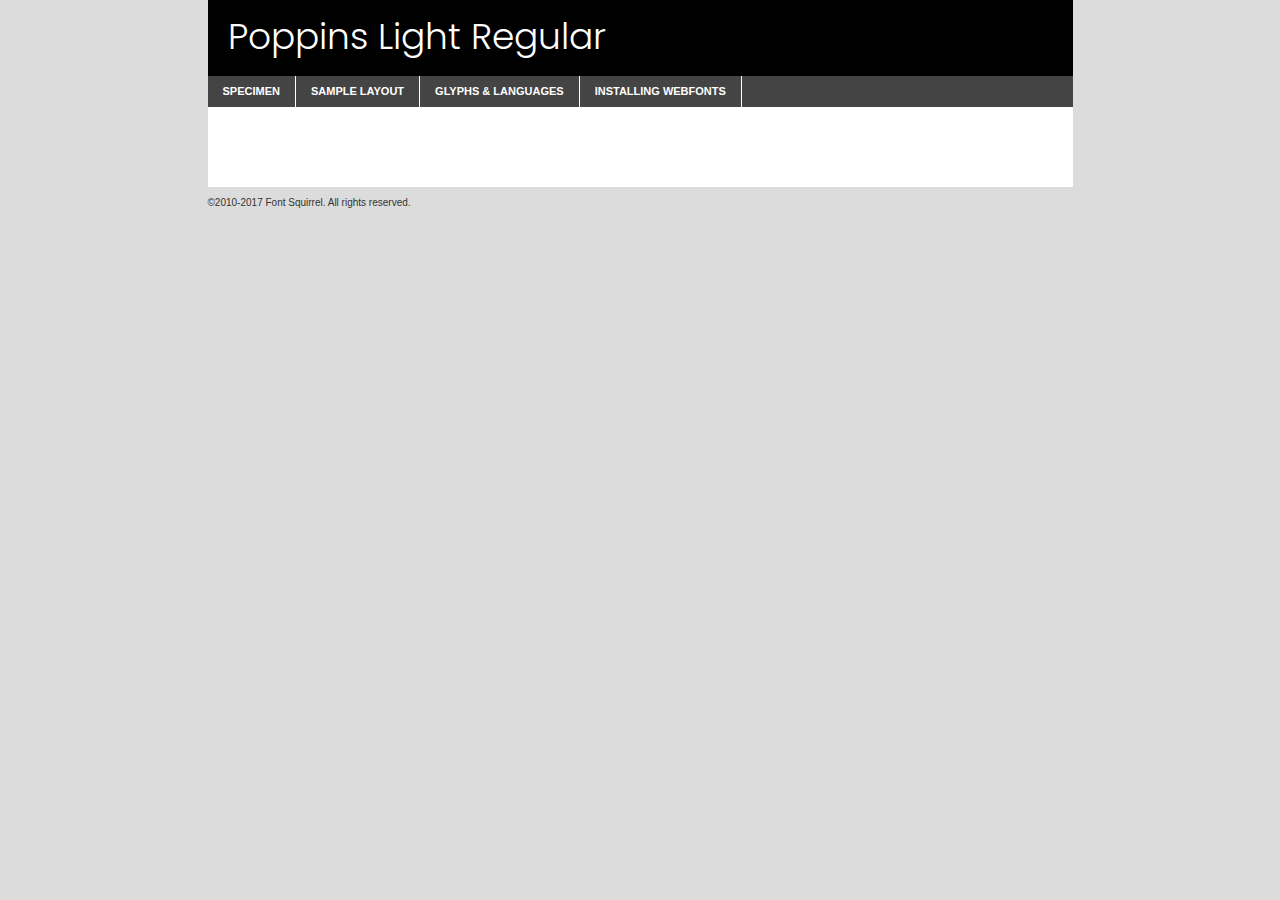
<file: fonts/poppins-light-demo.html>
<!DOCTYPE html PUBLIC "-//W3C//DTD XHTML 1.0 Transitional//EN"
	"http://www.w3.org/TR/xhtml1/DTD/xhtml1-transitional.dtd">

<html xmlns="http://www.w3.org/1999/xhtml" xml:lang="en" lang="en">
<head>
	<meta http-equiv="Content-Type" content="text/html; charset=utf-8" />
	<script src="http://ajax.googleapis.com/ajax/libs/jquery/1.7.2/jquery.min.js" type="text/javascript" charset="utf-8"></script>
	<script type="text/javascript">
	(function($){$.fn.easyTabs=function(option){var param=jQuery.extend({fadeSpeed:"fast",defaultContent:1,activeClass:'active'},option);$(this).each(function(){var thisId="#"+this.id;if(param.defaultContent==''){param.defaultContent=1;}
	if(typeof param.defaultContent=="number")
	{var defaultTab=$(thisId+" .tabs li:eq("+(param.defaultContent-1)+") a").attr('href').substr(1);}else{var defaultTab=param.defaultContent;}
	$(thisId+" .tabs li a").each(function(){var tabToHide=$(this).attr('href').substr(1);$("#"+tabToHide).addClass('easytabs-tab-content');});hideAll();changeContent(defaultTab);function hideAll(){$(thisId+" .easytabs-tab-content").hide();}
	function changeContent(tabId){hideAll();$(thisId+" .tabs li").removeClass(param.activeClass);$(thisId+" .tabs li a[href=#"+tabId+"]").closest('li').addClass(param.activeClass);if(param.fadeSpeed!="none")
	{$(thisId+" #"+tabId).fadeIn(param.fadeSpeed);}else{$(thisId+" #"+tabId).show();}}
	$(thisId+" .tabs li").click(function(){var tabId=$(this).find('a').attr('href').substr(1);changeContent(tabId);return false;});});}})(jQuery);
	</script>
	<link rel="stylesheet" href="specimen_files/specimen_stylesheet.css" type="text/css" charset="utf-8" />
	<link rel="stylesheet" href="stylesheet.css" type="text/css" charset="utf-8" />

	<style type="text/css">
					body{
				font-family: 'poppinslight';
							}
		</style>

	<title>Poppins Light Regular Specimen</title>
	
	
	<script type="text/javascript" charset="utf-8">
		$(document).ready(function() {
			$('#container').easyTabs({defaultContent:1});
		});
	</script>
</head>

<body>
<div id="container">
	<div id="header">
		Poppins Light Regular	</div>
	<ul class="tabs">
		<li><a href="#specimen">Specimen</a></li>
		<li><a href="#layout">Sample Layout</a></li>
				<li><a href="#glyphs">Glyphs &amp; Languages</a></li>
		<li><a href="#installing">Installing Webfonts</a></li>
		
	</ul>
	
	<div id="main_content">

		
			<div id="specimen">
		
				<div class="section">
					<div class="grid12 firstcol">
						<div class="huge">AaBb</div>
					</div>
				</div>
		
				<div class="section">
					<div class="glyph_range">A&#x200B;B&#x200b;C&#x200b;D&#x200b;E&#x200b;F&#x200b;G&#x200b;H&#x200b;I&#x200b;J&#x200b;K&#x200b;L&#x200b;M&#x200b;N&#x200b;O&#x200b;P&#x200b;Q&#x200b;R&#x200b;S&#x200b;T&#x200b;U&#x200b;V&#x200b;W&#x200b;X&#x200b;Y&#x200b;Z&#x200b;a&#x200b;b&#x200b;c&#x200b;d&#x200b;e&#x200b;f&#x200b;g&#x200b;h&#x200b;i&#x200b;j&#x200b;k&#x200b;l&#x200b;m&#x200b;n&#x200b;o&#x200b;p&#x200b;q&#x200b;r&#x200b;s&#x200b;t&#x200b;u&#x200b;v&#x200b;w&#x200b;x&#x200b;y&#x200b;z&#x200b;1&#x200b;2&#x200b;3&#x200b;4&#x200b;5&#x200b;6&#x200b;7&#x200b;8&#x200b;9&#x200b;0&#x200b;&amp;&#x200b;.&#x200b;,&#x200b;?&#x200b;!&#x200b;&#64;&#x200b;(&#x200b;)&#x200b;#&#x200b;$&#x200b;%&#x200b;*&#x200b;+&#x200b;-&#x200b;=&#x200b;:&#x200b;;</div>
				</div>
				<div class="section">
					<div class="grid12 firstcol">
						<table class="sample_table">
							<tr><td>10</td><td class="size10">abcdefghijklmnopqrstuvwxyzABCDEFGHIJKLMNOPQRSTUVWXYZ0123456789abcdefghijklmnopqrstuvwxyzABCDEFGHIJKLMNOPQRSTUVWXYZ0123456789abcdefghijklmnopqrstuvwxyzABCDEFGHIJKLMNOPQRSTUVWXYZ</td></tr>
							<tr><td>11</td><td class="size11">abcdefghijklmnopqrstuvwxyzABCDEFGHIJKLMNOPQRSTUVWXYZ0123456789abcdefghijklmnopqrstuvwxyzABCDEFGHIJKLMNOPQRSTUVWXYZ0123456789abcdefghijklmnopqrstuvwxyzABCDEFGHIJKLMNOPQRSTUVWXYZ</td></tr>
							<tr><td>12</td><td class="size12">abcdefghijklmnopqrstuvwxyzABCDEFGHIJKLMNOPQRSTUVWXYZ0123456789abcdefghijklmnopqrstuvwxyzABCDEFGHIJKLMNOPQRSTUVWXYZ0123456789abcdefghijklmnopqrstuvwxyzABCDEFGHIJKLMNOPQRSTUVWXYZ</td></tr>
							<tr><td>13</td><td class="size13">abcdefghijklmnopqrstuvwxyzABCDEFGHIJKLMNOPQRSTUVWXYZ0123456789abcdefghijklmnopqrstuvwxyzABCDEFGHIJKLMNOPQRSTUVWXYZ0123456789abcdefghijklmnopqrstuvwxyzABCDEFGHIJKLMNOPQRSTUVWXYZ</td></tr>
							<tr><td>14</td><td class="size14">abcdefghijklmnopqrstuvwxyzABCDEFGHIJKLMNOPQRSTUVWXYZ0123456789abcdefghijklmnopqrstuvwxyzABCDEFGHIJKLMNOPQRSTUVWXYZ0123456789abcdefghijklmnopqrstuvwxyzABCDEFGHIJKLMNOPQRSTUVWXYZ</td></tr>
							<tr><td>16</td><td class="size16">abcdefghijklmnopqrstuvwxyzABCDEFGHIJKLMNOPQRSTUVWXYZ0123456789abcdefghijklmnopqrstuvwxyzABCDEFGHIJKLMNOPQRSTUVWXYZ</td></tr>
							<tr><td>18</td><td class="size18">abcdefghijklmnopqrstuvwxyzABCDEFGHIJKLMNOPQRSTUVWXYZ0123456789abcdefghijklmnopqrstuvwxyzABCDEFGHIJKLMNOPQRSTUVWXYZ</td></tr>
							<tr><td>20</td><td class="size20">abcdefghijklmnopqrstuvwxyzABCDEFGHIJKLMNOPQRSTUVWXYZ0123456789abcdefghijklmnopqrstuvwxyzABCDEFGHIJKLMNOPQRSTUVWXYZ</td></tr>
							<tr><td>24</td><td class="size24">abcdefghijklmnopqrstuvwxyzABCDEFGHIJKLMNOPQRSTUVWXYZ0123456789abcdefghijklmnopqrstuvwxyzABCDEFGHIJKLMNOPQRSTUVWXYZ</td></tr>
							<tr><td>30</td><td class="size30">abcdefghijklmnopqrstuvwxyzABCDEFGHIJKLMNOPQRSTUVWXYZ0123456789abcdefghijklmnopqrstuvwxyzABCDEFGHIJKLMNOPQRSTUVWXYZ</td></tr>
							<tr><td>36</td><td class="size36">abcdefghijklmnopqrstuvwxyzABCDEFGHIJKLMNOPQRSTUVWXYZ0123456789abcdefghijklmnopqrstuvwxyzABCDEFGHIJKLMNOPQRSTUVWXYZ</td></tr>
							<tr><td>48</td><td class="size48">abcdefghijklmnopqrstuvwxyzABCDEFGHIJKLMNOPQRSTUVWXYZ0123456789abcdefghijklmnopqrstuvwxyzABCDEFGHIJKLMNOPQRSTUVWXYZ</td></tr>
							<tr><td>60</td><td class="size60">abcdefghijklmnopqrstuvwxyzABCDEFGHIJKLMNOPQRSTUVWXYZ0123456789abcdefghijklmnopqrstuvwxyzABCDEFGHIJKLMNOPQRSTUVWXYZ</td></tr>
							<tr><td>72</td><td class="size72">abcdefghijklmnopqrstuvwxyzABCDEFGHIJKLMNOPQRSTUVWXYZ0123456789abcdefghijklmnopqrstuvwxyzABCDEFGHIJKLMNOPQRSTUVWXYZ</td></tr>
							<tr><td>90</td><td class="size90">abcdefghijklmnopqrstuvwxyzABCDEFGHIJKLMNOPQRSTUVWXYZ0123456789abcdefghijklmnopqrstuvwxyzABCDEFGHIJKLMNOPQRSTUVWXYZ</td></tr>
						</table>
				
					</div>
			
				</div>
		
		
		
								<div class="section" id="bodycomparison">


										<div id="xheight">
				<div class="fontbody">&#x25FC;&#x25FC;&#x25FC;&#x25FC;&#x25FC;&#x25FC;&#x25FC;&#x25FC;&#x25FC;&#x25FC;&#x25FC;&#x25FC;&#x25FC;&#x25FC;&#x25FC;&#x25FC;&#x25FC;&#x25FC;&#x25FC;&#x25FC;&#x25FC;&#x25FC;&#x25FC;&#x25FC;&#x25FC;&#x25FC;&#x25FC;&#x25FC;&#x25FC;&#x25FC;&#x25FC;&#x25FC;&#x25FC;&#x25FC;&#x25FC;&#x25FC;&#x25FC;&#x25FC;&#x25FC;&#x25FC;&#x25FC;&#x25FC;&#x25FC;&#x25FC;&#x25FC;&#x25FC;&#x25FC;&#x25FC;&#x25FC;&#x25FC;&#x25FC;&#x25FC;&#x25FC;&#x25FC;&#x25FC;&#x25FC;&#x25FC;&#x25FC;&#x25FC;&#x25FC;&#x25FC;&#x25FC;&#x25FC;&#x25FC;&#x25FC;&#x25FC;&#x25FC;&#x25FC;&#x25FC;&#x25FC;&#x25FC;&#x25FC;&#x25FC;&#x25FC;&#x25FC;&#x25FC;&#x25FC;&#x25FC;&#x25FC;&#x25FC;&#x25FC;&#x25FC;&#x25FC;&#x25FC;&#x25FC;&#x25FC;&#x25FC;&#x25FC;&#x25FC;&#x25FC;&#x25FC;&#x25FC;&#x25FC;&#x25FC;&#x25FC;&#x25FC;&#x25FC;&#x25FC;&#x25FC;body</div><div class="arialbody">body</div><div class="verdanabody">body</div><div class="georgiabody">body</div></div>
										<div class="fontbody" style="z-index:1">
											body<span>Poppins Light Regular</span>
										</div>
										<div class="arialbody" style="z-index:1">
											body<span>Arial</span>
										</div>
										<div class="verdanabody" style="z-index:1">
											body<span>Verdana</span>
										</div>
										<div class="georgiabody" style="z-index:1">
											body<span>Georgia</span>
										</div>



								</div>
		
		
				<div class="section psample psample_row1" id="">
					
					<div class="grid2 firstcol">
						<p class="size10"><span>10.</span>Aenean lacinia bibendum nulla sed consectetur. Fusce dapibus, tellus ac cursus commodo, tortor mauris condimentum nibh, ut fermentum massa justo sit amet risus. Nullam id dolor id nibh ultricies vehicula ut id elit. Cum sociis natoque penatibus et magnis dis parturient montes, nascetur ridiculus mus. Nulla vitae elit libero, a pharetra augue.</p>
			
					</div>
					<div class="grid3">
						<p class="size11"><span>11.</span>Aenean lacinia bibendum nulla sed consectetur. Fusce dapibus, tellus ac cursus commodo, tortor mauris condimentum nibh, ut fermentum massa justo sit amet risus. Nullam id dolor id nibh ultricies vehicula ut id elit. Cum sociis natoque penatibus et magnis dis parturient montes, nascetur ridiculus mus. Nulla vitae elit libero, a pharetra augue.</p>
			
					</div>
					<div class="grid3">
						<p class="size12"><span>12.</span>Aenean lacinia bibendum nulla sed consectetur. Fusce dapibus, tellus ac cursus commodo, tortor mauris condimentum nibh, ut fermentum massa justo sit amet risus. Nullam id dolor id nibh ultricies vehicula ut id elit. Cum sociis natoque penatibus et magnis dis parturient montes, nascetur ridiculus mus. Nulla vitae elit libero, a pharetra augue.</p>
			
					</div>
					<div class="grid4">
						<p class="size13"><span>13.</span>Aenean lacinia bibendum nulla sed consectetur. Fusce dapibus, tellus ac cursus commodo, tortor mauris condimentum nibh, ut fermentum massa justo sit amet risus. Nullam id dolor id nibh ultricies vehicula ut id elit. Cum sociis natoque penatibus et magnis dis parturient montes, nascetur ridiculus mus. Nulla vitae elit libero, a pharetra augue.</p>
			
					</div>
					<div class="white_blend"></div>
					
				</div>
				<div class="section psample psample_row2" id="">
					<div class="grid3 firstcol">
						<p class="size14"><span>14.</span>Aenean lacinia bibendum nulla sed consectetur. Fusce dapibus, tellus ac cursus commodo, tortor mauris condimentum nibh, ut fermentum massa justo sit amet risus. Nullam id dolor id nibh ultricies vehicula ut id elit. Cum sociis natoque penatibus et magnis dis parturient montes, nascetur ridiculus mus. Nulla vitae elit libero, a pharetra augue.</p>
			
					</div>
					<div class="grid4">
						<p class="size16"><span>16.</span>Aenean lacinia bibendum nulla sed consectetur. Fusce dapibus, tellus ac cursus commodo, tortor mauris condimentum nibh, ut fermentum massa justo sit amet risus. Nullam id dolor id nibh ultricies vehicula ut id elit. Cum sociis natoque penatibus et magnis dis parturient montes, nascetur ridiculus mus. Nulla vitae elit libero, a pharetra augue.</p>
			
					</div>
					<div class="grid5">
						<p class="size18"><span>18.</span>Aenean lacinia bibendum nulla sed consectetur. Fusce dapibus, tellus ac cursus commodo, tortor mauris condimentum nibh, ut fermentum massa justo sit amet risus. Nullam id dolor id nibh ultricies vehicula ut id elit. Cum sociis natoque penatibus et magnis dis parturient montes, nascetur ridiculus mus. Nulla vitae elit libero, a pharetra augue.</p>
			
					</div>

					<div class="white_blend"></div>

				</div>
				
				<div class="section psample psample_row3" id="">
					<div class="grid5 firstcol">
						<p class="size20"><span>20.</span>Aenean lacinia bibendum nulla sed consectetur. Fusce dapibus, tellus ac cursus commodo, tortor mauris condimentum nibh, ut fermentum massa justo sit amet risus. Nullam id dolor id nibh ultricies vehicula ut id elit. Cum sociis natoque penatibus et magnis dis parturient montes, nascetur ridiculus mus. Nulla vitae elit libero, a pharetra augue.</p>
					</div>
					<div class="grid7">
						<p class="size24"><span>24.</span>Aenean lacinia bibendum nulla sed consectetur. Fusce dapibus, tellus ac cursus commodo, tortor mauris condimentum nibh, ut fermentum massa justo sit amet risus. Nullam id dolor id nibh ultricies vehicula ut id elit. Cum sociis natoque penatibus et magnis dis parturient montes, nascetur ridiculus mus. Nulla vitae elit libero, a pharetra augue.</p>
					</div>
					
					<div class="white_blend"></div>
					
				</div>
				
				<div class="section psample psample_row4" id="">
					<div class="grid12 firstcol">
						<p class="size30"><span>30.</span>Aenean lacinia bibendum nulla sed consectetur. Fusce dapibus, tellus ac cursus commodo, tortor mauris condimentum nibh, ut fermentum massa justo sit amet risus. Nullam id dolor id nibh ultricies vehicula ut id elit. Cum sociis natoque penatibus et magnis dis parturient montes, nascetur ridiculus mus. Nulla vitae elit libero, a pharetra augue.</p>
					</div>
					<div class="white_blend"></div>
					
				</div>
				
				
				
				<div class="section psample psample_row1 fullreverse">
					<div class="grid2 firstcol">
						<p class="size10"><span>10.</span>Aenean lacinia bibendum nulla sed consectetur. Fusce dapibus, tellus ac cursus commodo, tortor mauris condimentum nibh, ut fermentum massa justo sit amet risus. Nullam id dolor id nibh ultricies vehicula ut id elit. Cum sociis natoque penatibus et magnis dis parturient montes, nascetur ridiculus mus. Nulla vitae elit libero, a pharetra augue.</p>
			
					</div>
					<div class="grid3">
						<p class="size11"><span>11.</span>Aenean lacinia bibendum nulla sed consectetur. Fusce dapibus, tellus ac cursus commodo, tortor mauris condimentum nibh, ut fermentum massa justo sit amet risus. Nullam id dolor id nibh ultricies vehicula ut id elit. Cum sociis natoque penatibus et magnis dis parturient montes, nascetur ridiculus mus. Nulla vitae elit libero, a pharetra augue.</p>
			
					</div>
					<div class="grid3">
						<p class="size12"><span>12.</span>Aenean lacinia bibendum nulla sed consectetur. Fusce dapibus, tellus ac cursus commodo, tortor mauris condimentum nibh, ut fermentum massa justo sit amet risus. Nullam id dolor id nibh ultricies vehicula ut id elit. Cum sociis natoque penatibus et magnis dis parturient montes, nascetur ridiculus mus. Nulla vitae elit libero, a pharetra augue.</p>
			
					</div>
					<div class="grid4">
						<p class="size13"><span>13.</span>Aenean lacinia bibendum nulla sed consectetur. Fusce dapibus, tellus ac cursus commodo, tortor mauris condimentum nibh, ut fermentum massa justo sit amet risus. Nullam id dolor id nibh ultricies vehicula ut id elit. Cum sociis natoque penatibus et magnis dis parturient montes, nascetur ridiculus mus. Nulla vitae elit libero, a pharetra augue.</p>
			
					</div>
					<div class="black_blend"></div>
					
				</div>
				
				<div class="section psample psample_row2 fullreverse">
					<div class="grid3 firstcol">
						<p class="size14"><span>14.</span>Aenean lacinia bibendum nulla sed consectetur. Fusce dapibus, tellus ac cursus commodo, tortor mauris condimentum nibh, ut fermentum massa justo sit amet risus. Nullam id dolor id nibh ultricies vehicula ut id elit. Cum sociis natoque penatibus et magnis dis parturient montes, nascetur ridiculus mus. Nulla vitae elit libero, a pharetra augue.</p>
			
					</div>
					<div class="grid4">
						<p class="size16"><span>16.</span>Aenean lacinia bibendum nulla sed consectetur. Fusce dapibus, tellus ac cursus commodo, tortor mauris condimentum nibh, ut fermentum massa justo sit amet risus. Nullam id dolor id nibh ultricies vehicula ut id elit. Cum sociis natoque penatibus et magnis dis parturient montes, nascetur ridiculus mus. Nulla vitae elit libero, a pharetra augue.</p>
			
					</div>
					<div class="grid5">
						<p class="size18"><span>18.</span>Aenean lacinia bibendum nulla sed consectetur. Fusce dapibus, tellus ac cursus commodo, tortor mauris condimentum nibh, ut fermentum massa justo sit amet risus. Nullam id dolor id nibh ultricies vehicula ut id elit. Cum sociis natoque penatibus et magnis dis parturient montes, nascetur ridiculus mus. Nulla vitae elit libero, a pharetra augue.</p>
			
					</div>
					<div class="black_blend"></div>

				</div>
				
				<div class="section psample fullreverse psample_row3" id="">
					<div class="grid5 firstcol">
						<p class="size20"><span>20.</span>Aenean lacinia bibendum nulla sed consectetur. Fusce dapibus, tellus ac cursus commodo, tortor mauris condimentum nibh, ut fermentum massa justo sit amet risus. Nullam id dolor id nibh ultricies vehicula ut id elit. Cum sociis natoque penatibus et magnis dis parturient montes, nascetur ridiculus mus. Nulla vitae elit libero, a pharetra augue.</p>
					</div>
					<div class="grid7">
						<p class="size24"><span>24.</span>Aenean lacinia bibendum nulla sed consectetur. Fusce dapibus, tellus ac cursus commodo, tortor mauris condimentum nibh, ut fermentum massa justo sit amet risus. Nullam id dolor id nibh ultricies vehicula ut id elit. Cum sociis natoque penatibus et magnis dis parturient montes, nascetur ridiculus mus. Nulla vitae elit libero, a pharetra augue.</p>
					</div>
					
					<div class="black_blend"></div>
					
				</div>
				
				<div class="section psample fullreverse psample_row4" id="" style="border-bottom: 20px #000 solid;">
					<div class="grid12 firstcol">
						<p class="size30"><span>30.</span>Aenean lacinia bibendum nulla sed consectetur. Fusce dapibus, tellus ac cursus commodo, tortor mauris condimentum nibh, ut fermentum massa justo sit amet risus. Nullam id dolor id nibh ultricies vehicula ut id elit. Cum sociis natoque penatibus et magnis dis parturient montes, nascetur ridiculus mus. Nulla vitae elit libero, a pharetra augue.</p>
					</div>
					<div class="black_blend"></div>
					
				</div>
				
				
				
				
			</div>
			
			<div id="layout">
				
				<div class="section">
					
					<div class="grid12 firstcol">
						<h1>Lorem Ipsum Dolor</h1>
						<h2>Etiam porta sem malesuada magna mollis euismod</h2>
						
						<p class="byline">By <a href="#link">Aenean Lacinia</a></p>
					</div>
				</div>
				<div class="section">
					<div class="grid8 firstcol">
						<p class="large">Donec sed odio dui. Morbi leo risus, porta ac consectetur ac, vestibulum at eros. Fusce dapibus, tellus ac cursus commodo, tortor mauris condimentum nibh, ut fermentum massa justo sit amet risus. </p>

						
						<h3>Pellentesque ornare sem</h3>

						<p>Maecenas sed diam eget risus varius blandit sit amet non magna. Maecenas faucibus mollis interdum. Donec ullamcorper nulla non metus auctor fringilla. Nullam id dolor id nibh ultricies vehicula ut id elit. Nullam id dolor id nibh ultricies vehicula ut id elit. </p>

						<p>Aenean eu leo quam. Pellentesque ornare sem lacinia quam venenatis vestibulum. Lorem ipsum dolor sit amet, consectetur adipiscing elit. Cum sociis natoque penatibus et magnis dis parturient montes, nascetur ridiculus mus. </p>

						<p>Nulla vitae elit libero, a pharetra augue. Praesent commodo cursus magna, vel scelerisque nisl consectetur et. Aenean lacinia bibendum nulla sed consectetur. </p>

						<p>Nullam quis risus eget urna mollis ornare vel eu leo. Nullam quis risus eget urna mollis ornare vel eu leo. Maecenas sed diam eget risus varius blandit sit amet non magna. Donec ullamcorper nulla non metus auctor fringilla. </p>

						<h3>Cras mattis consectetur</h3>

						<p>Aenean eu leo quam. Pellentesque ornare sem lacinia quam venenatis vestibulum. Aenean lacinia bibendum nulla sed consectetur. Integer posuere erat a ante venenatis dapibus posuere velit aliquet. Cras mattis consectetur purus sit amet fermentum. </p>

						<p>Nullam id dolor id nibh ultricies vehicula ut id elit. Nullam quis risus eget urna mollis ornare vel eu leo. Cras mattis consectetur purus sit amet fermentum.</p>
					</div>
					
					<div class="grid4 sidebar">
						
						<div class="box reverse">
							<p class="last">Nullam quis risus eget urna mollis ornare vel eu leo. Donec ullamcorper nulla non metus auctor fringilla. Cras mattis consectetur purus sit amet fermentum. Sed posuere consectetur est at lobortis. Lorem ipsum dolor sit amet, consectetur adipiscing elit. </p>
						</div>
						
						<p class="caption">Maecenas sed diam eget risus varius.</p>

						<p>Vestibulum id ligula porta felis euismod semper. Integer posuere erat a ante venenatis dapibus posuere velit aliquet. Vestibulum id ligula porta felis euismod semper. Sed posuere consectetur est at lobortis. Maecenas sed diam eget risus varius blandit sit amet non magna. Fusce dapibus, tellus ac cursus commodo, tortor mauris condimentum nibh, ut fermentum massa justo sit amet risus. </p>

					

						<p>Duis mollis, est non commodo luctus, nisi erat porttitor ligula, eget lacinia odio sem nec elit. Aenean lacinia bibendum nulla sed consectetur. Vivamus sagittis lacus vel augue laoreet rutrum faucibus dolor auctor. Aenean lacinia bibendum nulla sed consectetur. Nullam quis risus eget urna mollis ornare vel eu leo. </p>

						<p>Praesent commodo cursus magna, vel scelerisque nisl consectetur et. Donec ullamcorper nulla non metus auctor fringilla. Maecenas faucibus mollis interdum. Fusce dapibus, tellus ac cursus commodo, tortor mauris condimentum nibh, ut fermentum massa justo sit amet risus. </p>

					</div>
				</div>
				
			</div>


			



		<div id="glyphs">
			<div class="section">
				<div class="grid12 firstcol">
			
				<h1>Language Support</h1>
				<p>The subset of Poppins Light Regular in this kit supports the following languages:<br />
			
					English, Arrernte, Bislama, Cebuano, Fijian, Gilbertese, Hmong, Ibanag, Iloko_ilokano, Interglossa_glosa, Interlingua, Lojban, Manx, Norfolk_pitcairnese, Oromo, Rotokas, Samoan, Sardinian, Seychelles_creole, Shona, Somali, Southern_ndebele, Swahili, Swati_swazi, Tok_pisin, Warlpiri, Xhosa, Zulu, Latinbasic, Demo				</p>
				<h1>Glyph Chart</h1>
				<p>The subset of Poppins Light Regular in this kit includes all the glyphs listed below. Unicode entities are included above each glyph to help you insert individual characters into your layout.</p>
				<div id="glyph_chart">
			
																														 <div><p>&amp;#13;</p>&#13;</div>
																				 <div><p>&amp;#32;</p>&#32;</div>
																				 <div><p>&amp;#33;</p>&#33;</div>
																				 <div><p>&amp;#34;</p>&#34;</div>
																				 <div><p>&amp;#35;</p>&#35;</div>
																				 <div><p>&amp;#36;</p>&#36;</div>
																				 <div><p>&amp;#37;</p>&#37;</div>
																				 <div><p>&amp;#38;</p>&#38;</div>
																				 <div><p>&amp;#39;</p>&#39;</div>
																				 <div><p>&amp;#40;</p>&#40;</div>
																				 <div><p>&amp;#41;</p>&#41;</div>
																				 <div><p>&amp;#42;</p>&#42;</div>
																				 <div><p>&amp;#43;</p>&#43;</div>
																				 <div><p>&amp;#44;</p>&#44;</div>
																				 <div><p>&amp;#46;</p>&#46;</div>
																				 <div><p>&amp;#47;</p>&#47;</div>
																				 <div><p>&amp;#48;</p>&#48;</div>
																				 <div><p>&amp;#49;</p>&#49;</div>
																				 <div><p>&amp;#50;</p>&#50;</div>
																				 <div><p>&amp;#51;</p>&#51;</div>
																				 <div><p>&amp;#52;</p>&#52;</div>
																				 <div><p>&amp;#53;</p>&#53;</div>
																				 <div><p>&amp;#54;</p>&#54;</div>
																				 <div><p>&amp;#55;</p>&#55;</div>
																				 <div><p>&amp;#56;</p>&#56;</div>
																				 <div><p>&amp;#57;</p>&#57;</div>
																				 <div><p>&amp;#60;</p>&#60;</div>
																				 <div><p>&amp;#61;</p>&#61;</div>
																				 <div><p>&amp;#62;</p>&#62;</div>
																				 <div><p>&amp;#63;</p>&#63;</div>
																				 <div><p>&amp;#64;</p>&#64;</div>
																				 <div><p>&amp;#65;</p>&#65;</div>
																				 <div><p>&amp;#66;</p>&#66;</div>
																				 <div><p>&amp;#67;</p>&#67;</div>
																				 <div><p>&amp;#68;</p>&#68;</div>
																				 <div><p>&amp;#69;</p>&#69;</div>
																				 <div><p>&amp;#70;</p>&#70;</div>
																				 <div><p>&amp;#71;</p>&#71;</div>
																				 <div><p>&amp;#72;</p>&#72;</div>
																				 <div><p>&amp;#73;</p>&#73;</div>
																				 <div><p>&amp;#74;</p>&#74;</div>
																				 <div><p>&amp;#75;</p>&#75;</div>
																				 <div><p>&amp;#76;</p>&#76;</div>
																				 <div><p>&amp;#77;</p>&#77;</div>
																				 <div><p>&amp;#78;</p>&#78;</div>
																				 <div><p>&amp;#79;</p>&#79;</div>
																				 <div><p>&amp;#80;</p>&#80;</div>
																				 <div><p>&amp;#81;</p>&#81;</div>
																				 <div><p>&amp;#82;</p>&#82;</div>
																				 <div><p>&amp;#83;</p>&#83;</div>
																				 <div><p>&amp;#84;</p>&#84;</div>
																				 <div><p>&amp;#85;</p>&#85;</div>
																				 <div><p>&amp;#86;</p>&#86;</div>
																				 <div><p>&amp;#87;</p>&#87;</div>
																				 <div><p>&amp;#88;</p>&#88;</div>
																				 <div><p>&amp;#89;</p>&#89;</div>
																				 <div><p>&amp;#90;</p>&#90;</div>
																				 <div><p>&amp;#91;</p>&#91;</div>
																				 <div><p>&amp;#92;</p>&#92;</div>
																				 <div><p>&amp;#93;</p>&#93;</div>
																				 <div><p>&amp;#94;</p>&#94;</div>
																				 <div><p>&amp;#95;</p>&#95;</div>
																				 <div><p>&amp;#96;</p>&#96;</div>
																				 <div><p>&amp;#97;</p>&#97;</div>
																				 <div><p>&amp;#98;</p>&#98;</div>
																				 <div><p>&amp;#99;</p>&#99;</div>
																				 <div><p>&amp;#100;</p>&#100;</div>
																				 <div><p>&amp;#101;</p>&#101;</div>
																				 <div><p>&amp;#102;</p>&#102;</div>
																				 <div><p>&amp;#103;</p>&#103;</div>
																				 <div><p>&amp;#104;</p>&#104;</div>
																				 <div><p>&amp;#105;</p>&#105;</div>
																				 <div><p>&amp;#106;</p>&#106;</div>
																				 <div><p>&amp;#107;</p>&#107;</div>
																				 <div><p>&amp;#108;</p>&#108;</div>
																				 <div><p>&amp;#109;</p>&#109;</div>
																				 <div><p>&amp;#110;</p>&#110;</div>
																				 <div><p>&amp;#111;</p>&#111;</div>
																				 <div><p>&amp;#112;</p>&#112;</div>
																				 <div><p>&amp;#113;</p>&#113;</div>
																				 <div><p>&amp;#114;</p>&#114;</div>
																				 <div><p>&amp;#115;</p>&#115;</div>
																				 <div><p>&amp;#116;</p>&#116;</div>
																				 <div><p>&amp;#117;</p>&#117;</div>
																				 <div><p>&amp;#118;</p>&#118;</div>
																				 <div><p>&amp;#119;</p>&#119;</div>
																				 <div><p>&amp;#120;</p>&#120;</div>
																				 <div><p>&amp;#121;</p>&#121;</div>
																				 <div><p>&amp;#122;</p>&#122;</div>
																				 <div><p>&amp;#123;</p>&#123;</div>
																				 <div><p>&amp;#124;</p>&#124;</div>
																				 <div><p>&amp;#125;</p>&#125;</div>
																				 <div><p>&amp;#126;</p>&#126;</div>
																				 <div><p>&amp;#160;</p>&#160;</div>
																				 <div><p>&amp;#161;</p>&#161;</div>
																				 <div><p>&amp;#162;</p>&#162;</div>
																				 <div><p>&amp;#163;</p>&#163;</div>
																				 <div><p>&amp;#164;</p>&#164;</div>
																				 <div><p>&amp;#165;</p>&#165;</div>
																				 <div><p>&amp;#166;</p>&#166;</div>
																				 <div><p>&amp;#167;</p>&#167;</div>
																				 <div><p>&amp;#168;</p>&#168;</div>
																				 <div><p>&amp;#169;</p>&#169;</div>
																				 <div><p>&amp;#170;</p>&#170;</div>
																				 <div><p>&amp;#171;</p>&#171;</div>
																				 <div><p>&amp;#172;</p>&#172;</div>
																				 <div><p>&amp;#174;</p>&#174;</div>
																				 <div><p>&amp;#175;</p>&#175;</div>
																				 <div><p>&amp;#176;</p>&#176;</div>
																				 <div><p>&amp;#177;</p>&#177;</div>
																				 <div><p>&amp;#178;</p>&#178;</div>
																				 <div><p>&amp;#179;</p>&#179;</div>
																				 <div><p>&amp;#180;</p>&#180;</div>
																				 <div><p>&amp;#181;</p>&#181;</div>
																				 <div><p>&amp;#182;</p>&#182;</div>
																				 <div><p>&amp;#184;</p>&#184;</div>
																				 <div><p>&amp;#185;</p>&#185;</div>
																				 <div><p>&amp;#186;</p>&#186;</div>
																				 <div><p>&amp;#187;</p>&#187;</div>
																				 <div><p>&amp;#188;</p>&#188;</div>
																				 <div><p>&amp;#189;</p>&#189;</div>
																				 <div><p>&amp;#190;</p>&#190;</div>
																				 <div><p>&amp;#191;</p>&#191;</div>
																				 <div><p>&amp;#198;</p>&#198;</div>
																				 <div><p>&amp;#199;</p>&#199;</div>
																				 <div><p>&amp;#208;</p>&#208;</div>
																				 <div><p>&amp;#215;</p>&#215;</div>
																				 <div><p>&amp;#216;</p>&#216;</div>
																				 <div><p>&amp;#222;</p>&#222;</div>
																				 <div><p>&amp;#223;</p>&#223;</div>
																				 <div><p>&amp;#230;</p>&#230;</div>
																				 <div><p>&amp;#231;</p>&#231;</div>
																				 <div><p>&amp;#240;</p>&#240;</div>
																				 <div><p>&amp;#247;</p>&#247;</div>
																				 <div><p>&amp;#248;</p>&#248;</div>
																				 <div><p>&amp;#254;</p>&#254;</div>
																				 <div><p>&amp;#305;</p>&#305;</div>
																				 <div><p>&amp;#338;</p>&#338;</div>
																				 <div><p>&amp;#339;</p>&#339;</div>
																				 <div><p>&amp;#710;</p>&#710;</div>
																				 <div><p>&amp;#730;</p>&#730;</div>
																				 <div><p>&amp;#732;</p>&#732;</div>
																				 <div><p>&amp;#8192;</p>&#8192;</div>
																				 <div><p>&amp;#8193;</p>&#8193;</div>
																				 <div><p>&amp;#8194;</p>&#8194;</div>
																				 <div><p>&amp;#8195;</p>&#8195;</div>
																				 <div><p>&amp;#8196;</p>&#8196;</div>
																				 <div><p>&amp;#8197;</p>&#8197;</div>
																				 <div><p>&amp;#8198;</p>&#8198;</div>
																				 <div><p>&amp;#8199;</p>&#8199;</div>
																				 <div><p>&amp;#8200;</p>&#8200;</div>
																				 <div><p>&amp;#8201;</p>&#8201;</div>
																				 <div><p>&amp;#8202;</p>&#8202;</div>
																				 <div><p>&amp;#8211;</p>&#8211;</div>
																				 <div><p>&amp;#8212;</p>&#8212;</div>
																				 <div><p>&amp;#8216;</p>&#8216;</div>
																				 <div><p>&amp;#8217;</p>&#8217;</div>
																				 <div><p>&amp;#8218;</p>&#8218;</div>
																				 <div><p>&amp;#8220;</p>&#8220;</div>
																				 <div><p>&amp;#8221;</p>&#8221;</div>
																				 <div><p>&amp;#8222;</p>&#8222;</div>
																				 <div><p>&amp;#8226;</p>&#8226;</div>
																				 <div><p>&amp;#8239;</p>&#8239;</div>
																				 <div><p>&amp;#8249;</p>&#8249;</div>
																				 <div><p>&amp;#8250;</p>&#8250;</div>
																				 <div><p>&amp;#8287;</p>&#8287;</div>
																				 <div><p>&amp;#8364;</p>&#8364;</div>
																				 <div><p>&amp;#8482;</p>&#8482;</div>
																				 <div><p>&amp;#8722;</p>&#8722;</div>
																				 <div><p>&amp;#9724;</p>&#9724;</div>
																				 <div><p>&amp;#64257;</p>&#64257;</div>
																																																</div>	
				</div>
		
		
			</div>
		</div>
		
		
		<div id="specs">
			
		</div>
	
		<div id="installing">
			<div class="section">
				<div class="grid7 firstcol">
					<h1>Installing Webfonts</h1>
					
					<p>Webfonts are supported by all major browser platforms but not all in the same way. There are currently four different font formats that must be included in order to target all browsers. This includes TTF, WOFF, EOT and SVG.</p>
					
					<h2>1. Upload your webfonts</h2>
					<p>You must upload your webfont kit to your website. They should be in or near the same directory as your CSS files.</p>
					
					<h2>2. Include the webfont stylesheet</h2>
					<p>A special CSS @font-face declaration helps the various browsers select the appropriate font it needs without causing you a bunch of headaches. Learn more about this syntax by reading the <a href="https://www.fontspring.com/blog/further-hardening-of-the-bulletproof-syntax">Fontspring blog post</a> about it. The code for it is as follows:</p>


<code>
@font-face{ 
	font-family: 'MyWebFont';
	src: url('WebFont.eot');
	src: url('WebFont.eot?#iefix') format('embedded-opentype'),
	     url('WebFont.woff') format('woff'),
	     url('WebFont.ttf') format('truetype'),
	     url('WebFont.svg#webfont') format('svg');
}
</code>

	<p>We've already gone ahead and generated the code for you. All you have to do is link to the stylesheet in your HTML, like this:</p>
	<code>&lt;link rel=&quot;stylesheet&quot; href=&quot;stylesheet.css&quot; type=&quot;text/css&quot; charset=&quot;utf-8&quot; /&gt;</code>

					<h2>3. Modify your own stylesheet</h2>
					<p>To take advantage of your new fonts, you must tell your stylesheet to use them. Look at the original @font-face declaration above and find the property called "font-family." The name linked there will be what you use to reference the font. Prepend that webfont name to the font stack in the "font-family" property, inside the selector you want to change. For example:</p>
<code>p { font-family: 'WebFont', Arial, sans-serif; }</code>

<h2>4. Test</h2>
<p>Getting webfonts to work cross-browser <em>can</em> be tricky. Use the information in the sidebar to help you if you find that fonts aren't loading in a particular browser.</p>
				</div>
				
				<div class="grid5 sidebar">
					<div class="box">
						<h2>Troubleshooting<br />Font-Face Problems</h2>
						<p>Having trouble getting your webfonts to load in your new website? Here are some tips to sort out what might be the problem.</p>

						<h3>Fonts not showing in any browser</h3>

						<p>This sounds like you need to work on the plumbing. You either did not upload the fonts to the correct directory, or you did not link the fonts properly in the CSS. If you've confirmed that all this is correct and you still have a problem, take a look at your .htaccess file and see if requests are getting intercepted.</p>

						<h3>Fonts not loading in iPhone or iPad</h3>

						<p>The most common problem here is that you are serving the fonts from an IIS server. IIS refuses to serve files that have unknown MIME types. If that is the case, you must set the MIME type for SVG to "image/svg+xml" in the server settings. Follow these instructions from Microsoft if you need help.</p>

						<h3>Fonts not loading in Firefox</h3>

						<p>The primary reason for this failure? You are still using a version Firefox older than 3.5. So upgrade already! If that isn't it, then you are very likely serving fonts from a different domain. Firefox requires that all font assets be served from the same domain. Lastly it is possible that you need to add WOFF to your list of MIME types (if you are serving via IIS.)</p>

						<h3>Fonts not loading in IE</h3>

						<p>Are you looking at Internet Explorer on an actual Windows machine or are you cheating by using a service like Adobe BrowserLab? Many of these screenshot services do not render @font-face for IE. Best to test it on a real machine.</p>

						<h3>Fonts not loading in IE9</h3>

						<p>IE9, like Firefox, requires that fonts be served from the same domain as the website. Make sure that is the case.</p>
					</div>
				</div>
			</div>
			
		</div>
	
	</div>
	<div id="footer">
		<p>&copy;2010-2017 Font Squirrel. All rights reserved.</p>
	</div>
</div>
</body>
</html>
</file>
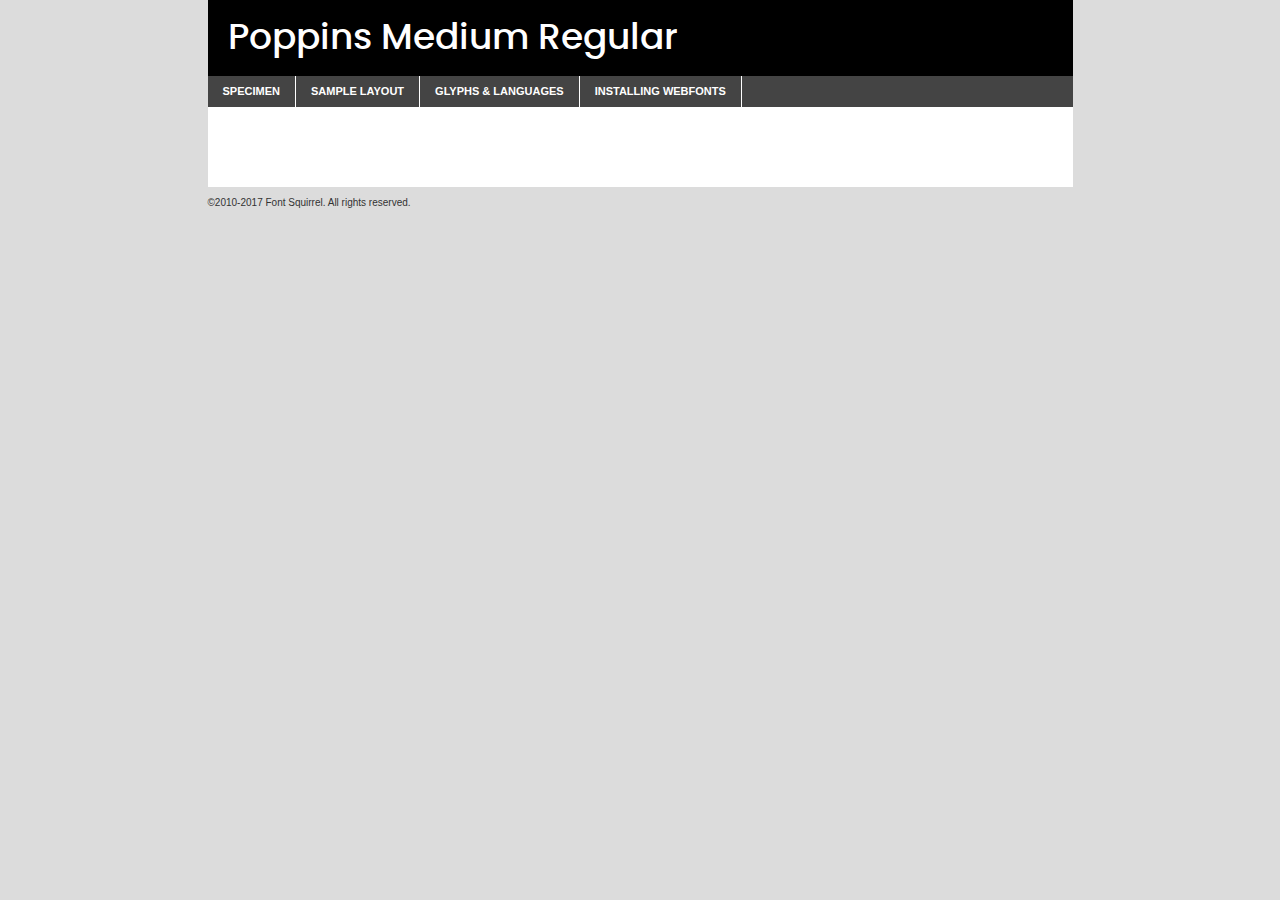
<file: fonts/poppins-medium-demo.html>
<!DOCTYPE html PUBLIC "-//W3C//DTD XHTML 1.0 Transitional//EN"
	"http://www.w3.org/TR/xhtml1/DTD/xhtml1-transitional.dtd">

<html xmlns="http://www.w3.org/1999/xhtml" xml:lang="en" lang="en">
<head>
	<meta http-equiv="Content-Type" content="text/html; charset=utf-8" />
	<script src="http://ajax.googleapis.com/ajax/libs/jquery/1.7.2/jquery.min.js" type="text/javascript" charset="utf-8"></script>
	<script type="text/javascript">
	(function($){$.fn.easyTabs=function(option){var param=jQuery.extend({fadeSpeed:"fast",defaultContent:1,activeClass:'active'},option);$(this).each(function(){var thisId="#"+this.id;if(param.defaultContent==''){param.defaultContent=1;}
	if(typeof param.defaultContent=="number")
	{var defaultTab=$(thisId+" .tabs li:eq("+(param.defaultContent-1)+") a").attr('href').substr(1);}else{var defaultTab=param.defaultContent;}
	$(thisId+" .tabs li a").each(function(){var tabToHide=$(this).attr('href').substr(1);$("#"+tabToHide).addClass('easytabs-tab-content');});hideAll();changeContent(defaultTab);function hideAll(){$(thisId+" .easytabs-tab-content").hide();}
	function changeContent(tabId){hideAll();$(thisId+" .tabs li").removeClass(param.activeClass);$(thisId+" .tabs li a[href=#"+tabId+"]").closest('li').addClass(param.activeClass);if(param.fadeSpeed!="none")
	{$(thisId+" #"+tabId).fadeIn(param.fadeSpeed);}else{$(thisId+" #"+tabId).show();}}
	$(thisId+" .tabs li").click(function(){var tabId=$(this).find('a').attr('href').substr(1);changeContent(tabId);return false;});});}})(jQuery);
	</script>
	<link rel="stylesheet" href="specimen_files/specimen_stylesheet.css" type="text/css" charset="utf-8" />
	<link rel="stylesheet" href="stylesheet.css" type="text/css" charset="utf-8" />

	<style type="text/css">
					body{
				font-family: 'poppinsmedium';
							}
		</style>

	<title>Poppins Medium Regular Specimen</title>
	
	
	<script type="text/javascript" charset="utf-8">
		$(document).ready(function() {
			$('#container').easyTabs({defaultContent:1});
		});
	</script>
</head>

<body>
<div id="container">
	<div id="header">
		Poppins Medium Regular	</div>
	<ul class="tabs">
		<li><a href="#specimen">Specimen</a></li>
		<li><a href="#layout">Sample Layout</a></li>
				<li><a href="#glyphs">Glyphs &amp; Languages</a></li>
		<li><a href="#installing">Installing Webfonts</a></li>
		
	</ul>
	
	<div id="main_content">

		
			<div id="specimen">
		
				<div class="section">
					<div class="grid12 firstcol">
						<div class="huge">AaBb</div>
					</div>
				</div>
		
				<div class="section">
					<div class="glyph_range">A&#x200B;B&#x200b;C&#x200b;D&#x200b;E&#x200b;F&#x200b;G&#x200b;H&#x200b;I&#x200b;J&#x200b;K&#x200b;L&#x200b;M&#x200b;N&#x200b;O&#x200b;P&#x200b;Q&#x200b;R&#x200b;S&#x200b;T&#x200b;U&#x200b;V&#x200b;W&#x200b;X&#x200b;Y&#x200b;Z&#x200b;a&#x200b;b&#x200b;c&#x200b;d&#x200b;e&#x200b;f&#x200b;g&#x200b;h&#x200b;i&#x200b;j&#x200b;k&#x200b;l&#x200b;m&#x200b;n&#x200b;o&#x200b;p&#x200b;q&#x200b;r&#x200b;s&#x200b;t&#x200b;u&#x200b;v&#x200b;w&#x200b;x&#x200b;y&#x200b;z&#x200b;1&#x200b;2&#x200b;3&#x200b;4&#x200b;5&#x200b;6&#x200b;7&#x200b;8&#x200b;9&#x200b;0&#x200b;&amp;&#x200b;.&#x200b;,&#x200b;?&#x200b;!&#x200b;&#64;&#x200b;(&#x200b;)&#x200b;#&#x200b;$&#x200b;%&#x200b;*&#x200b;+&#x200b;-&#x200b;=&#x200b;:&#x200b;;</div>
				</div>
				<div class="section">
					<div class="grid12 firstcol">
						<table class="sample_table">
							<tr><td>10</td><td class="size10">abcdefghijklmnopqrstuvwxyzABCDEFGHIJKLMNOPQRSTUVWXYZ0123456789abcdefghijklmnopqrstuvwxyzABCDEFGHIJKLMNOPQRSTUVWXYZ0123456789abcdefghijklmnopqrstuvwxyzABCDEFGHIJKLMNOPQRSTUVWXYZ</td></tr>
							<tr><td>11</td><td class="size11">abcdefghijklmnopqrstuvwxyzABCDEFGHIJKLMNOPQRSTUVWXYZ0123456789abcdefghijklmnopqrstuvwxyzABCDEFGHIJKLMNOPQRSTUVWXYZ0123456789abcdefghijklmnopqrstuvwxyzABCDEFGHIJKLMNOPQRSTUVWXYZ</td></tr>
							<tr><td>12</td><td class="size12">abcdefghijklmnopqrstuvwxyzABCDEFGHIJKLMNOPQRSTUVWXYZ0123456789abcdefghijklmnopqrstuvwxyzABCDEFGHIJKLMNOPQRSTUVWXYZ0123456789abcdefghijklmnopqrstuvwxyzABCDEFGHIJKLMNOPQRSTUVWXYZ</td></tr>
							<tr><td>13</td><td class="size13">abcdefghijklmnopqrstuvwxyzABCDEFGHIJKLMNOPQRSTUVWXYZ0123456789abcdefghijklmnopqrstuvwxyzABCDEFGHIJKLMNOPQRSTUVWXYZ0123456789abcdefghijklmnopqrstuvwxyzABCDEFGHIJKLMNOPQRSTUVWXYZ</td></tr>
							<tr><td>14</td><td class="size14">abcdefghijklmnopqrstuvwxyzABCDEFGHIJKLMNOPQRSTUVWXYZ0123456789abcdefghijklmnopqrstuvwxyzABCDEFGHIJKLMNOPQRSTUVWXYZ0123456789abcdefghijklmnopqrstuvwxyzABCDEFGHIJKLMNOPQRSTUVWXYZ</td></tr>
							<tr><td>16</td><td class="size16">abcdefghijklmnopqrstuvwxyzABCDEFGHIJKLMNOPQRSTUVWXYZ0123456789abcdefghijklmnopqrstuvwxyzABCDEFGHIJKLMNOPQRSTUVWXYZ</td></tr>
							<tr><td>18</td><td class="size18">abcdefghijklmnopqrstuvwxyzABCDEFGHIJKLMNOPQRSTUVWXYZ0123456789abcdefghijklmnopqrstuvwxyzABCDEFGHIJKLMNOPQRSTUVWXYZ</td></tr>
							<tr><td>20</td><td class="size20">abcdefghijklmnopqrstuvwxyzABCDEFGHIJKLMNOPQRSTUVWXYZ0123456789abcdefghijklmnopqrstuvwxyzABCDEFGHIJKLMNOPQRSTUVWXYZ</td></tr>
							<tr><td>24</td><td class="size24">abcdefghijklmnopqrstuvwxyzABCDEFGHIJKLMNOPQRSTUVWXYZ0123456789abcdefghijklmnopqrstuvwxyzABCDEFGHIJKLMNOPQRSTUVWXYZ</td></tr>
							<tr><td>30</td><td class="size30">abcdefghijklmnopqrstuvwxyzABCDEFGHIJKLMNOPQRSTUVWXYZ0123456789abcdefghijklmnopqrstuvwxyzABCDEFGHIJKLMNOPQRSTUVWXYZ</td></tr>
							<tr><td>36</td><td class="size36">abcdefghijklmnopqrstuvwxyzABCDEFGHIJKLMNOPQRSTUVWXYZ0123456789abcdefghijklmnopqrstuvwxyzABCDEFGHIJKLMNOPQRSTUVWXYZ</td></tr>
							<tr><td>48</td><td class="size48">abcdefghijklmnopqrstuvwxyzABCDEFGHIJKLMNOPQRSTUVWXYZ0123456789abcdefghijklmnopqrstuvwxyzABCDEFGHIJKLMNOPQRSTUVWXYZ</td></tr>
							<tr><td>60</td><td class="size60">abcdefghijklmnopqrstuvwxyzABCDEFGHIJKLMNOPQRSTUVWXYZ0123456789abcdefghijklmnopqrstuvwxyzABCDEFGHIJKLMNOPQRSTUVWXYZ</td></tr>
							<tr><td>72</td><td class="size72">abcdefghijklmnopqrstuvwxyzABCDEFGHIJKLMNOPQRSTUVWXYZ0123456789abcdefghijklmnopqrstuvwxyzABCDEFGHIJKLMNOPQRSTUVWXYZ</td></tr>
							<tr><td>90</td><td class="size90">abcdefghijklmnopqrstuvwxyzABCDEFGHIJKLMNOPQRSTUVWXYZ0123456789abcdefghijklmnopqrstuvwxyzABCDEFGHIJKLMNOPQRSTUVWXYZ</td></tr>
						</table>
				
					</div>
			
				</div>
		
		
		
								<div class="section" id="bodycomparison">


										<div id="xheight">
				<div class="fontbody">&#x25FC;&#x25FC;&#x25FC;&#x25FC;&#x25FC;&#x25FC;&#x25FC;&#x25FC;&#x25FC;&#x25FC;&#x25FC;&#x25FC;&#x25FC;&#x25FC;&#x25FC;&#x25FC;&#x25FC;&#x25FC;&#x25FC;&#x25FC;&#x25FC;&#x25FC;&#x25FC;&#x25FC;&#x25FC;&#x25FC;&#x25FC;&#x25FC;&#x25FC;&#x25FC;&#x25FC;&#x25FC;&#x25FC;&#x25FC;&#x25FC;&#x25FC;&#x25FC;&#x25FC;&#x25FC;&#x25FC;&#x25FC;&#x25FC;&#x25FC;&#x25FC;&#x25FC;&#x25FC;&#x25FC;&#x25FC;&#x25FC;&#x25FC;&#x25FC;&#x25FC;&#x25FC;&#x25FC;&#x25FC;&#x25FC;&#x25FC;&#x25FC;&#x25FC;&#x25FC;&#x25FC;&#x25FC;&#x25FC;&#x25FC;&#x25FC;&#x25FC;&#x25FC;&#x25FC;&#x25FC;&#x25FC;&#x25FC;&#x25FC;&#x25FC;&#x25FC;&#x25FC;&#x25FC;&#x25FC;&#x25FC;&#x25FC;&#x25FC;&#x25FC;&#x25FC;&#x25FC;&#x25FC;&#x25FC;&#x25FC;&#x25FC;&#x25FC;&#x25FC;&#x25FC;&#x25FC;&#x25FC;&#x25FC;&#x25FC;&#x25FC;&#x25FC;&#x25FC;&#x25FC;&#x25FC;body</div><div class="arialbody">body</div><div class="verdanabody">body</div><div class="georgiabody">body</div></div>
										<div class="fontbody" style="z-index:1">
											body<span>Poppins Medium Regular</span>
										</div>
										<div class="arialbody" style="z-index:1">
											body<span>Arial</span>
										</div>
										<div class="verdanabody" style="z-index:1">
											body<span>Verdana</span>
										</div>
										<div class="georgiabody" style="z-index:1">
											body<span>Georgia</span>
										</div>



								</div>
		
		
				<div class="section psample psample_row1" id="">
					
					<div class="grid2 firstcol">
						<p class="size10"><span>10.</span>Aenean lacinia bibendum nulla sed consectetur. Fusce dapibus, tellus ac cursus commodo, tortor mauris condimentum nibh, ut fermentum massa justo sit amet risus. Nullam id dolor id nibh ultricies vehicula ut id elit. Cum sociis natoque penatibus et magnis dis parturient montes, nascetur ridiculus mus. Nulla vitae elit libero, a pharetra augue.</p>
			
					</div>
					<div class="grid3">
						<p class="size11"><span>11.</span>Aenean lacinia bibendum nulla sed consectetur. Fusce dapibus, tellus ac cursus commodo, tortor mauris condimentum nibh, ut fermentum massa justo sit amet risus. Nullam id dolor id nibh ultricies vehicula ut id elit. Cum sociis natoque penatibus et magnis dis parturient montes, nascetur ridiculus mus. Nulla vitae elit libero, a pharetra augue.</p>
			
					</div>
					<div class="grid3">
						<p class="size12"><span>12.</span>Aenean lacinia bibendum nulla sed consectetur. Fusce dapibus, tellus ac cursus commodo, tortor mauris condimentum nibh, ut fermentum massa justo sit amet risus. Nullam id dolor id nibh ultricies vehicula ut id elit. Cum sociis natoque penatibus et magnis dis parturient montes, nascetur ridiculus mus. Nulla vitae elit libero, a pharetra augue.</p>
			
					</div>
					<div class="grid4">
						<p class="size13"><span>13.</span>Aenean lacinia bibendum nulla sed consectetur. Fusce dapibus, tellus ac cursus commodo, tortor mauris condimentum nibh, ut fermentum massa justo sit amet risus. Nullam id dolor id nibh ultricies vehicula ut id elit. Cum sociis natoque penatibus et magnis dis parturient montes, nascetur ridiculus mus. Nulla vitae elit libero, a pharetra augue.</p>
			
					</div>
					<div class="white_blend"></div>
					
				</div>
				<div class="section psample psample_row2" id="">
					<div class="grid3 firstcol">
						<p class="size14"><span>14.</span>Aenean lacinia bibendum nulla sed consectetur. Fusce dapibus, tellus ac cursus commodo, tortor mauris condimentum nibh, ut fermentum massa justo sit amet risus. Nullam id dolor id nibh ultricies vehicula ut id elit. Cum sociis natoque penatibus et magnis dis parturient montes, nascetur ridiculus mus. Nulla vitae elit libero, a pharetra augue.</p>
			
					</div>
					<div class="grid4">
						<p class="size16"><span>16.</span>Aenean lacinia bibendum nulla sed consectetur. Fusce dapibus, tellus ac cursus commodo, tortor mauris condimentum nibh, ut fermentum massa justo sit amet risus. Nullam id dolor id nibh ultricies vehicula ut id elit. Cum sociis natoque penatibus et magnis dis parturient montes, nascetur ridiculus mus. Nulla vitae elit libero, a pharetra augue.</p>
			
					</div>
					<div class="grid5">
						<p class="size18"><span>18.</span>Aenean lacinia bibendum nulla sed consectetur. Fusce dapibus, tellus ac cursus commodo, tortor mauris condimentum nibh, ut fermentum massa justo sit amet risus. Nullam id dolor id nibh ultricies vehicula ut id elit. Cum sociis natoque penatibus et magnis dis parturient montes, nascetur ridiculus mus. Nulla vitae elit libero, a pharetra augue.</p>
			
					</div>

					<div class="white_blend"></div>

				</div>
				
				<div class="section psample psample_row3" id="">
					<div class="grid5 firstcol">
						<p class="size20"><span>20.</span>Aenean lacinia bibendum nulla sed consectetur. Fusce dapibus, tellus ac cursus commodo, tortor mauris condimentum nibh, ut fermentum massa justo sit amet risus. Nullam id dolor id nibh ultricies vehicula ut id elit. Cum sociis natoque penatibus et magnis dis parturient montes, nascetur ridiculus mus. Nulla vitae elit libero, a pharetra augue.</p>
					</div>
					<div class="grid7">
						<p class="size24"><span>24.</span>Aenean lacinia bibendum nulla sed consectetur. Fusce dapibus, tellus ac cursus commodo, tortor mauris condimentum nibh, ut fermentum massa justo sit amet risus. Nullam id dolor id nibh ultricies vehicula ut id elit. Cum sociis natoque penatibus et magnis dis parturient montes, nascetur ridiculus mus. Nulla vitae elit libero, a pharetra augue.</p>
					</div>
					
					<div class="white_blend"></div>
					
				</div>
				
				<div class="section psample psample_row4" id="">
					<div class="grid12 firstcol">
						<p class="size30"><span>30.</span>Aenean lacinia bibendum nulla sed consectetur. Fusce dapibus, tellus ac cursus commodo, tortor mauris condimentum nibh, ut fermentum massa justo sit amet risus. Nullam id dolor id nibh ultricies vehicula ut id elit. Cum sociis natoque penatibus et magnis dis parturient montes, nascetur ridiculus mus. Nulla vitae elit libero, a pharetra augue.</p>
					</div>
					<div class="white_blend"></div>
					
				</div>
				
				
				
				<div class="section psample psample_row1 fullreverse">
					<div class="grid2 firstcol">
						<p class="size10"><span>10.</span>Aenean lacinia bibendum nulla sed consectetur. Fusce dapibus, tellus ac cursus commodo, tortor mauris condimentum nibh, ut fermentum massa justo sit amet risus. Nullam id dolor id nibh ultricies vehicula ut id elit. Cum sociis natoque penatibus et magnis dis parturient montes, nascetur ridiculus mus. Nulla vitae elit libero, a pharetra augue.</p>
			
					</div>
					<div class="grid3">
						<p class="size11"><span>11.</span>Aenean lacinia bibendum nulla sed consectetur. Fusce dapibus, tellus ac cursus commodo, tortor mauris condimentum nibh, ut fermentum massa justo sit amet risus. Nullam id dolor id nibh ultricies vehicula ut id elit. Cum sociis natoque penatibus et magnis dis parturient montes, nascetur ridiculus mus. Nulla vitae elit libero, a pharetra augue.</p>
			
					</div>
					<div class="grid3">
						<p class="size12"><span>12.</span>Aenean lacinia bibendum nulla sed consectetur. Fusce dapibus, tellus ac cursus commodo, tortor mauris condimentum nibh, ut fermentum massa justo sit amet risus. Nullam id dolor id nibh ultricies vehicula ut id elit. Cum sociis natoque penatibus et magnis dis parturient montes, nascetur ridiculus mus. Nulla vitae elit libero, a pharetra augue.</p>
			
					</div>
					<div class="grid4">
						<p class="size13"><span>13.</span>Aenean lacinia bibendum nulla sed consectetur. Fusce dapibus, tellus ac cursus commodo, tortor mauris condimentum nibh, ut fermentum massa justo sit amet risus. Nullam id dolor id nibh ultricies vehicula ut id elit. Cum sociis natoque penatibus et magnis dis parturient montes, nascetur ridiculus mus. Nulla vitae elit libero, a pharetra augue.</p>
			
					</div>
					<div class="black_blend"></div>
					
				</div>
				
				<div class="section psample psample_row2 fullreverse">
					<div class="grid3 firstcol">
						<p class="size14"><span>14.</span>Aenean lacinia bibendum nulla sed consectetur. Fusce dapibus, tellus ac cursus commodo, tortor mauris condimentum nibh, ut fermentum massa justo sit amet risus. Nullam id dolor id nibh ultricies vehicula ut id elit. Cum sociis natoque penatibus et magnis dis parturient montes, nascetur ridiculus mus. Nulla vitae elit libero, a pharetra augue.</p>
			
					</div>
					<div class="grid4">
						<p class="size16"><span>16.</span>Aenean lacinia bibendum nulla sed consectetur. Fusce dapibus, tellus ac cursus commodo, tortor mauris condimentum nibh, ut fermentum massa justo sit amet risus. Nullam id dolor id nibh ultricies vehicula ut id elit. Cum sociis natoque penatibus et magnis dis parturient montes, nascetur ridiculus mus. Nulla vitae elit libero, a pharetra augue.</p>
			
					</div>
					<div class="grid5">
						<p class="size18"><span>18.</span>Aenean lacinia bibendum nulla sed consectetur. Fusce dapibus, tellus ac cursus commodo, tortor mauris condimentum nibh, ut fermentum massa justo sit amet risus. Nullam id dolor id nibh ultricies vehicula ut id elit. Cum sociis natoque penatibus et magnis dis parturient montes, nascetur ridiculus mus. Nulla vitae elit libero, a pharetra augue.</p>
			
					</div>
					<div class="black_blend"></div>

				</div>
				
				<div class="section psample fullreverse psample_row3" id="">
					<div class="grid5 firstcol">
						<p class="size20"><span>20.</span>Aenean lacinia bibendum nulla sed consectetur. Fusce dapibus, tellus ac cursus commodo, tortor mauris condimentum nibh, ut fermentum massa justo sit amet risus. Nullam id dolor id nibh ultricies vehicula ut id elit. Cum sociis natoque penatibus et magnis dis parturient montes, nascetur ridiculus mus. Nulla vitae elit libero, a pharetra augue.</p>
					</div>
					<div class="grid7">
						<p class="size24"><span>24.</span>Aenean lacinia bibendum nulla sed consectetur. Fusce dapibus, tellus ac cursus commodo, tortor mauris condimentum nibh, ut fermentum massa justo sit amet risus. Nullam id dolor id nibh ultricies vehicula ut id elit. Cum sociis natoque penatibus et magnis dis parturient montes, nascetur ridiculus mus. Nulla vitae elit libero, a pharetra augue.</p>
					</div>
					
					<div class="black_blend"></div>
					
				</div>
				
				<div class="section psample fullreverse psample_row4" id="" style="border-bottom: 20px #000 solid;">
					<div class="grid12 firstcol">
						<p class="size30"><span>30.</span>Aenean lacinia bibendum nulla sed consectetur. Fusce dapibus, tellus ac cursus commodo, tortor mauris condimentum nibh, ut fermentum massa justo sit amet risus. Nullam id dolor id nibh ultricies vehicula ut id elit. Cum sociis natoque penatibus et magnis dis parturient montes, nascetur ridiculus mus. Nulla vitae elit libero, a pharetra augue.</p>
					</div>
					<div class="black_blend"></div>
					
				</div>
				
				
				
				
			</div>
			
			<div id="layout">
				
				<div class="section">
					
					<div class="grid12 firstcol">
						<h1>Lorem Ipsum Dolor</h1>
						<h2>Etiam porta sem malesuada magna mollis euismod</h2>
						
						<p class="byline">By <a href="#link">Aenean Lacinia</a></p>
					</div>
				</div>
				<div class="section">
					<div class="grid8 firstcol">
						<p class="large">Donec sed odio dui. Morbi leo risus, porta ac consectetur ac, vestibulum at eros. Fusce dapibus, tellus ac cursus commodo, tortor mauris condimentum nibh, ut fermentum massa justo sit amet risus. </p>

						
						<h3>Pellentesque ornare sem</h3>

						<p>Maecenas sed diam eget risus varius blandit sit amet non magna. Maecenas faucibus mollis interdum. Donec ullamcorper nulla non metus auctor fringilla. Nullam id dolor id nibh ultricies vehicula ut id elit. Nullam id dolor id nibh ultricies vehicula ut id elit. </p>

						<p>Aenean eu leo quam. Pellentesque ornare sem lacinia quam venenatis vestibulum. Lorem ipsum dolor sit amet, consectetur adipiscing elit. Cum sociis natoque penatibus et magnis dis parturient montes, nascetur ridiculus mus. </p>

						<p>Nulla vitae elit libero, a pharetra augue. Praesent commodo cursus magna, vel scelerisque nisl consectetur et. Aenean lacinia bibendum nulla sed consectetur. </p>

						<p>Nullam quis risus eget urna mollis ornare vel eu leo. Nullam quis risus eget urna mollis ornare vel eu leo. Maecenas sed diam eget risus varius blandit sit amet non magna. Donec ullamcorper nulla non metus auctor fringilla. </p>

						<h3>Cras mattis consectetur</h3>

						<p>Aenean eu leo quam. Pellentesque ornare sem lacinia quam venenatis vestibulum. Aenean lacinia bibendum nulla sed consectetur. Integer posuere erat a ante venenatis dapibus posuere velit aliquet. Cras mattis consectetur purus sit amet fermentum. </p>

						<p>Nullam id dolor id nibh ultricies vehicula ut id elit. Nullam quis risus eget urna mollis ornare vel eu leo. Cras mattis consectetur purus sit amet fermentum.</p>
					</div>
					
					<div class="grid4 sidebar">
						
						<div class="box reverse">
							<p class="last">Nullam quis risus eget urna mollis ornare vel eu leo. Donec ullamcorper nulla non metus auctor fringilla. Cras mattis consectetur purus sit amet fermentum. Sed posuere consectetur est at lobortis. Lorem ipsum dolor sit amet, consectetur adipiscing elit. </p>
						</div>
						
						<p class="caption">Maecenas sed diam eget risus varius.</p>

						<p>Vestibulum id ligula porta felis euismod semper. Integer posuere erat a ante venenatis dapibus posuere velit aliquet. Vestibulum id ligula porta felis euismod semper. Sed posuere consectetur est at lobortis. Maecenas sed diam eget risus varius blandit sit amet non magna. Fusce dapibus, tellus ac cursus commodo, tortor mauris condimentum nibh, ut fermentum massa justo sit amet risus. </p>

					

						<p>Duis mollis, est non commodo luctus, nisi erat porttitor ligula, eget lacinia odio sem nec elit. Aenean lacinia bibendum nulla sed consectetur. Vivamus sagittis lacus vel augue laoreet rutrum faucibus dolor auctor. Aenean lacinia bibendum nulla sed consectetur. Nullam quis risus eget urna mollis ornare vel eu leo. </p>

						<p>Praesent commodo cursus magna, vel scelerisque nisl consectetur et. Donec ullamcorper nulla non metus auctor fringilla. Maecenas faucibus mollis interdum. Fusce dapibus, tellus ac cursus commodo, tortor mauris condimentum nibh, ut fermentum massa justo sit amet risus. </p>

					</div>
				</div>
				
			</div>


			



		<div id="glyphs">
			<div class="section">
				<div class="grid12 firstcol">
			
				<h1>Language Support</h1>
				<p>The subset of Poppins Medium Regular in this kit supports the following languages:<br />
			
					Albanian, Basque, Breton, Chamorro, Danish, Dutch, English, Faroese, Finnish, French, Frisian, Galician, German, Icelandic, Italian, Malagasy, Norwegian, Portuguese, Spanish, Alsatian, Aragonese, Arapaho, Arrernte, Asturian, Aymara, Bislama, Cebuano, Corsican, Fijian, French_creole, Genoese, Gilbertese, Greenlandic, Haitian_creole, Hiligaynon, Hmong, Hopi, Ibanag, Iloko_ilokano, Indonesian, Interglossa_glosa, Interlingua, Irish_gaelic, Jerriais, Lojban, Lombard, Luxembourgeois, Manx, Mohawk, Norfolk_pitcairnese, Occitan, Oromo, Pangasinan, Papiamento, Piedmontese, Potawatomi, Rhaeto-romance, Romansh, Rotokas, Sami_lule, Samoan, Sardinian, Scots_gaelic, Seychelles_creole, Shona, Sicilian, Somali, Southern_ndebele, Swahili, Swati_swazi, Tagalog_filipino_pilipino, Tetum, Tok_pisin, Uyghur_latinized, Volapuk, Walloon, Warlpiri, Xhosa, Yapese, Zulu, Latinbasic, Ubasic, Demo				</p>
				<h1>Glyph Chart</h1>
				<p>The subset of Poppins Medium Regular in this kit includes all the glyphs listed below. Unicode entities are included above each glyph to help you insert individual characters into your layout.</p>
				<div id="glyph_chart">
			
																														 <div><p>&amp;#13;</p>&#13;</div>
																				 <div><p>&amp;#32;</p>&#32;</div>
																				 <div><p>&amp;#33;</p>&#33;</div>
																				 <div><p>&amp;#34;</p>&#34;</div>
																				 <div><p>&amp;#35;</p>&#35;</div>
																				 <div><p>&amp;#36;</p>&#36;</div>
																				 <div><p>&amp;#37;</p>&#37;</div>
																				 <div><p>&amp;#38;</p>&#38;</div>
																				 <div><p>&amp;#39;</p>&#39;</div>
																				 <div><p>&amp;#40;</p>&#40;</div>
																				 <div><p>&amp;#41;</p>&#41;</div>
																				 <div><p>&amp;#42;</p>&#42;</div>
																				 <div><p>&amp;#43;</p>&#43;</div>
																				 <div><p>&amp;#44;</p>&#44;</div>
																				 <div><p>&amp;#45;</p>&#45;</div>
																				 <div><p>&amp;#46;</p>&#46;</div>
																				 <div><p>&amp;#47;</p>&#47;</div>
																				 <div><p>&amp;#48;</p>&#48;</div>
																				 <div><p>&amp;#49;</p>&#49;</div>
																				 <div><p>&amp;#50;</p>&#50;</div>
																				 <div><p>&amp;#51;</p>&#51;</div>
																				 <div><p>&amp;#52;</p>&#52;</div>
																				 <div><p>&amp;#53;</p>&#53;</div>
																				 <div><p>&amp;#54;</p>&#54;</div>
																				 <div><p>&amp;#55;</p>&#55;</div>
																				 <div><p>&amp;#56;</p>&#56;</div>
																				 <div><p>&amp;#57;</p>&#57;</div>
																				 <div><p>&amp;#58;</p>&#58;</div>
																				 <div><p>&amp;#59;</p>&#59;</div>
																				 <div><p>&amp;#60;</p>&#60;</div>
																				 <div><p>&amp;#61;</p>&#61;</div>
																				 <div><p>&amp;#62;</p>&#62;</div>
																				 <div><p>&amp;#63;</p>&#63;</div>
																				 <div><p>&amp;#64;</p>&#64;</div>
																				 <div><p>&amp;#65;</p>&#65;</div>
																				 <div><p>&amp;#66;</p>&#66;</div>
																				 <div><p>&amp;#67;</p>&#67;</div>
																				 <div><p>&amp;#68;</p>&#68;</div>
																				 <div><p>&amp;#69;</p>&#69;</div>
																				 <div><p>&amp;#70;</p>&#70;</div>
																				 <div><p>&amp;#71;</p>&#71;</div>
																				 <div><p>&amp;#72;</p>&#72;</div>
																				 <div><p>&amp;#73;</p>&#73;</div>
																				 <div><p>&amp;#74;</p>&#74;</div>
																				 <div><p>&amp;#75;</p>&#75;</div>
																				 <div><p>&amp;#76;</p>&#76;</div>
																				 <div><p>&amp;#77;</p>&#77;</div>
																				 <div><p>&amp;#78;</p>&#78;</div>
																				 <div><p>&amp;#79;</p>&#79;</div>
																				 <div><p>&amp;#80;</p>&#80;</div>
																				 <div><p>&amp;#81;</p>&#81;</div>
																				 <div><p>&amp;#82;</p>&#82;</div>
																				 <div><p>&amp;#83;</p>&#83;</div>
																				 <div><p>&amp;#84;</p>&#84;</div>
																				 <div><p>&amp;#85;</p>&#85;</div>
																				 <div><p>&amp;#86;</p>&#86;</div>
																				 <div><p>&amp;#87;</p>&#87;</div>
																				 <div><p>&amp;#88;</p>&#88;</div>
																				 <div><p>&amp;#89;</p>&#89;</div>
																				 <div><p>&amp;#90;</p>&#90;</div>
																				 <div><p>&amp;#91;</p>&#91;</div>
																				 <div><p>&amp;#92;</p>&#92;</div>
																				 <div><p>&amp;#93;</p>&#93;</div>
																				 <div><p>&amp;#94;</p>&#94;</div>
																				 <div><p>&amp;#95;</p>&#95;</div>
																				 <div><p>&amp;#96;</p>&#96;</div>
																				 <div><p>&amp;#97;</p>&#97;</div>
																				 <div><p>&amp;#98;</p>&#98;</div>
																				 <div><p>&amp;#99;</p>&#99;</div>
																				 <div><p>&amp;#100;</p>&#100;</div>
																				 <div><p>&amp;#101;</p>&#101;</div>
																				 <div><p>&amp;#102;</p>&#102;</div>
																				 <div><p>&amp;#103;</p>&#103;</div>
																				 <div><p>&amp;#104;</p>&#104;</div>
																				 <div><p>&amp;#105;</p>&#105;</div>
																				 <div><p>&amp;#106;</p>&#106;</div>
																				 <div><p>&amp;#107;</p>&#107;</div>
																				 <div><p>&amp;#108;</p>&#108;</div>
																				 <div><p>&amp;#109;</p>&#109;</div>
																				 <div><p>&amp;#110;</p>&#110;</div>
																				 <div><p>&amp;#111;</p>&#111;</div>
																				 <div><p>&amp;#112;</p>&#112;</div>
																				 <div><p>&amp;#113;</p>&#113;</div>
																				 <div><p>&amp;#114;</p>&#114;</div>
																				 <div><p>&amp;#115;</p>&#115;</div>
																				 <div><p>&amp;#116;</p>&#116;</div>
																				 <div><p>&amp;#117;</p>&#117;</div>
																				 <div><p>&amp;#118;</p>&#118;</div>
																				 <div><p>&amp;#119;</p>&#119;</div>
																				 <div><p>&amp;#120;</p>&#120;</div>
																				 <div><p>&amp;#121;</p>&#121;</div>
																				 <div><p>&amp;#122;</p>&#122;</div>
																				 <div><p>&amp;#123;</p>&#123;</div>
																				 <div><p>&amp;#124;</p>&#124;</div>
																				 <div><p>&amp;#125;</p>&#125;</div>
																				 <div><p>&amp;#126;</p>&#126;</div>
																				 <div><p>&amp;#160;</p>&#160;</div>
																				 <div><p>&amp;#161;</p>&#161;</div>
																				 <div><p>&amp;#162;</p>&#162;</div>
																				 <div><p>&amp;#163;</p>&#163;</div>
																				 <div><p>&amp;#164;</p>&#164;</div>
																				 <div><p>&amp;#165;</p>&#165;</div>
																				 <div><p>&amp;#166;</p>&#166;</div>
																				 <div><p>&amp;#167;</p>&#167;</div>
																				 <div><p>&amp;#168;</p>&#168;</div>
																				 <div><p>&amp;#169;</p>&#169;</div>
																				 <div><p>&amp;#170;</p>&#170;</div>
																				 <div><p>&amp;#171;</p>&#171;</div>
																				 <div><p>&amp;#172;</p>&#172;</div>
																				 <div><p>&amp;#173;</p>&#173;</div>
																				 <div><p>&amp;#174;</p>&#174;</div>
																				 <div><p>&amp;#175;</p>&#175;</div>
																				 <div><p>&amp;#176;</p>&#176;</div>
																				 <div><p>&amp;#177;</p>&#177;</div>
																				 <div><p>&amp;#178;</p>&#178;</div>
																				 <div><p>&amp;#179;</p>&#179;</div>
																				 <div><p>&amp;#180;</p>&#180;</div>
																				 <div><p>&amp;#181;</p>&#181;</div>
																				 <div><p>&amp;#182;</p>&#182;</div>
																				 <div><p>&amp;#183;</p>&#183;</div>
																				 <div><p>&amp;#184;</p>&#184;</div>
																				 <div><p>&amp;#185;</p>&#185;</div>
																				 <div><p>&amp;#186;</p>&#186;</div>
																				 <div><p>&amp;#187;</p>&#187;</div>
																				 <div><p>&amp;#188;</p>&#188;</div>
																				 <div><p>&amp;#189;</p>&#189;</div>
																				 <div><p>&amp;#190;</p>&#190;</div>
																				 <div><p>&amp;#191;</p>&#191;</div>
																				 <div><p>&amp;#192;</p>&#192;</div>
																				 <div><p>&amp;#193;</p>&#193;</div>
																				 <div><p>&amp;#194;</p>&#194;</div>
																				 <div><p>&amp;#195;</p>&#195;</div>
																				 <div><p>&amp;#196;</p>&#196;</div>
																				 <div><p>&amp;#197;</p>&#197;</div>
																				 <div><p>&amp;#198;</p>&#198;</div>
																				 <div><p>&amp;#199;</p>&#199;</div>
																				 <div><p>&amp;#200;</p>&#200;</div>
																				 <div><p>&amp;#201;</p>&#201;</div>
																				 <div><p>&amp;#202;</p>&#202;</div>
																				 <div><p>&amp;#203;</p>&#203;</div>
																				 <div><p>&amp;#204;</p>&#204;</div>
																				 <div><p>&amp;#205;</p>&#205;</div>
																				 <div><p>&amp;#206;</p>&#206;</div>
																				 <div><p>&amp;#207;</p>&#207;</div>
																				 <div><p>&amp;#208;</p>&#208;</div>
																				 <div><p>&amp;#209;</p>&#209;</div>
																				 <div><p>&amp;#210;</p>&#210;</div>
																				 <div><p>&amp;#211;</p>&#211;</div>
																				 <div><p>&amp;#212;</p>&#212;</div>
																				 <div><p>&amp;#213;</p>&#213;</div>
																				 <div><p>&amp;#214;</p>&#214;</div>
																				 <div><p>&amp;#215;</p>&#215;</div>
																				 <div><p>&amp;#216;</p>&#216;</div>
																				 <div><p>&amp;#217;</p>&#217;</div>
																				 <div><p>&amp;#218;</p>&#218;</div>
																				 <div><p>&amp;#219;</p>&#219;</div>
																				 <div><p>&amp;#220;</p>&#220;</div>
																				 <div><p>&amp;#221;</p>&#221;</div>
																				 <div><p>&amp;#222;</p>&#222;</div>
																				 <div><p>&amp;#223;</p>&#223;</div>
																				 <div><p>&amp;#224;</p>&#224;</div>
																				 <div><p>&amp;#225;</p>&#225;</div>
																				 <div><p>&amp;#226;</p>&#226;</div>
																				 <div><p>&amp;#227;</p>&#227;</div>
																				 <div><p>&amp;#228;</p>&#228;</div>
																				 <div><p>&amp;#229;</p>&#229;</div>
																				 <div><p>&amp;#230;</p>&#230;</div>
																				 <div><p>&amp;#231;</p>&#231;</div>
																				 <div><p>&amp;#232;</p>&#232;</div>
																				 <div><p>&amp;#233;</p>&#233;</div>
																				 <div><p>&amp;#234;</p>&#234;</div>
																				 <div><p>&amp;#235;</p>&#235;</div>
																				 <div><p>&amp;#236;</p>&#236;</div>
																				 <div><p>&amp;#237;</p>&#237;</div>
																				 <div><p>&amp;#238;</p>&#238;</div>
																				 <div><p>&amp;#239;</p>&#239;</div>
																				 <div><p>&amp;#240;</p>&#240;</div>
																				 <div><p>&amp;#241;</p>&#241;</div>
																				 <div><p>&amp;#242;</p>&#242;</div>
																				 <div><p>&amp;#243;</p>&#243;</div>
																				 <div><p>&amp;#244;</p>&#244;</div>
																				 <div><p>&amp;#245;</p>&#245;</div>
																				 <div><p>&amp;#246;</p>&#246;</div>
																				 <div><p>&amp;#247;</p>&#247;</div>
																				 <div><p>&amp;#248;</p>&#248;</div>
																				 <div><p>&amp;#249;</p>&#249;</div>
																				 <div><p>&amp;#250;</p>&#250;</div>
																				 <div><p>&amp;#251;</p>&#251;</div>
																				 <div><p>&amp;#252;</p>&#252;</div>
																				 <div><p>&amp;#253;</p>&#253;</div>
																				 <div><p>&amp;#254;</p>&#254;</div>
																				 <div><p>&amp;#255;</p>&#255;</div>
																				 <div><p>&amp;#338;</p>&#338;</div>
																				 <div><p>&amp;#339;</p>&#339;</div>
																				 <div><p>&amp;#376;</p>&#376;</div>
																				 <div><p>&amp;#710;</p>&#710;</div>
																				 <div><p>&amp;#732;</p>&#732;</div>
																				 <div><p>&amp;#8192;</p>&#8192;</div>
																				 <div><p>&amp;#8193;</p>&#8193;</div>
																				 <div><p>&amp;#8194;</p>&#8194;</div>
																				 <div><p>&amp;#8195;</p>&#8195;</div>
																				 <div><p>&amp;#8196;</p>&#8196;</div>
																				 <div><p>&amp;#8197;</p>&#8197;</div>
																				 <div><p>&amp;#8198;</p>&#8198;</div>
																				 <div><p>&amp;#8199;</p>&#8199;</div>
																				 <div><p>&amp;#8200;</p>&#8200;</div>
																				 <div><p>&amp;#8201;</p>&#8201;</div>
																				 <div><p>&amp;#8202;</p>&#8202;</div>
																				 <div><p>&amp;#8208;</p>&#8208;</div>
																				 <div><p>&amp;#8209;</p>&#8209;</div>
																				 <div><p>&amp;#8210;</p>&#8210;</div>
																				 <div><p>&amp;#8211;</p>&#8211;</div>
																				 <div><p>&amp;#8212;</p>&#8212;</div>
																				 <div><p>&amp;#8216;</p>&#8216;</div>
																				 <div><p>&amp;#8217;</p>&#8217;</div>
																				 <div><p>&amp;#8218;</p>&#8218;</div>
																				 <div><p>&amp;#8220;</p>&#8220;</div>
																				 <div><p>&amp;#8221;</p>&#8221;</div>
																				 <div><p>&amp;#8222;</p>&#8222;</div>
																				 <div><p>&amp;#8226;</p>&#8226;</div>
																				 <div><p>&amp;#8230;</p>&#8230;</div>
																				 <div><p>&amp;#8239;</p>&#8239;</div>
																				 <div><p>&amp;#8249;</p>&#8249;</div>
																				 <div><p>&amp;#8250;</p>&#8250;</div>
																				 <div><p>&amp;#8287;</p>&#8287;</div>
																				 <div><p>&amp;#8364;</p>&#8364;</div>
																				 <div><p>&amp;#8482;</p>&#8482;</div>
																				 <div><p>&amp;#9724;</p>&#9724;</div>
																				 <div><p>&amp;#64257;</p>&#64257;</div>
																				 <div><p>&amp;#64258;</p>&#64258;</div>
																																																</div>	
				</div>
		
		
			</div>
		</div>
		
		
		<div id="specs">
			
		</div>
	
		<div id="installing">
			<div class="section">
				<div class="grid7 firstcol">
					<h1>Installing Webfonts</h1>
					
					<p>Webfonts are supported by all major browser platforms but not all in the same way. There are currently four different font formats that must be included in order to target all browsers. This includes TTF, WOFF, EOT and SVG.</p>
					
					<h2>1. Upload your webfonts</h2>
					<p>You must upload your webfont kit to your website. They should be in or near the same directory as your CSS files.</p>
					
					<h2>2. Include the webfont stylesheet</h2>
					<p>A special CSS @font-face declaration helps the various browsers select the appropriate font it needs without causing you a bunch of headaches. Learn more about this syntax by reading the <a href="https://www.fontspring.com/blog/further-hardening-of-the-bulletproof-syntax">Fontspring blog post</a> about it. The code for it is as follows:</p>


<code>
@font-face{ 
	font-family: 'MyWebFont';
	src: url('WebFont.eot');
	src: url('WebFont.eot?#iefix') format('embedded-opentype'),
	     url('WebFont.woff') format('woff'),
	     url('WebFont.ttf') format('truetype'),
	     url('WebFont.svg#webfont') format('svg');
}
</code>

	<p>We've already gone ahead and generated the code for you. All you have to do is link to the stylesheet in your HTML, like this:</p>
	<code>&lt;link rel=&quot;stylesheet&quot; href=&quot;stylesheet.css&quot; type=&quot;text/css&quot; charset=&quot;utf-8&quot; /&gt;</code>

					<h2>3. Modify your own stylesheet</h2>
					<p>To take advantage of your new fonts, you must tell your stylesheet to use them. Look at the original @font-face declaration above and find the property called "font-family." The name linked there will be what you use to reference the font. Prepend that webfont name to the font stack in the "font-family" property, inside the selector you want to change. For example:</p>
<code>p { font-family: 'WebFont', Arial, sans-serif; }</code>

<h2>4. Test</h2>
<p>Getting webfonts to work cross-browser <em>can</em> be tricky. Use the information in the sidebar to help you if you find that fonts aren't loading in a particular browser.</p>
				</div>
				
				<div class="grid5 sidebar">
					<div class="box">
						<h2>Troubleshooting<br />Font-Face Problems</h2>
						<p>Having trouble getting your webfonts to load in your new website? Here are some tips to sort out what might be the problem.</p>

						<h3>Fonts not showing in any browser</h3>

						<p>This sounds like you need to work on the plumbing. You either did not upload the fonts to the correct directory, or you did not link the fonts properly in the CSS. If you've confirmed that all this is correct and you still have a problem, take a look at your .htaccess file and see if requests are getting intercepted.</p>

						<h3>Fonts not loading in iPhone or iPad</h3>

						<p>The most common problem here is that you are serving the fonts from an IIS server. IIS refuses to serve files that have unknown MIME types. If that is the case, you must set the MIME type for SVG to "image/svg+xml" in the server settings. Follow these instructions from Microsoft if you need help.</p>

						<h3>Fonts not loading in Firefox</h3>

						<p>The primary reason for this failure? You are still using a version Firefox older than 3.5. So upgrade already! If that isn't it, then you are very likely serving fonts from a different domain. Firefox requires that all font assets be served from the same domain. Lastly it is possible that you need to add WOFF to your list of MIME types (if you are serving via IIS.)</p>

						<h3>Fonts not loading in IE</h3>

						<p>Are you looking at Internet Explorer on an actual Windows machine or are you cheating by using a service like Adobe BrowserLab? Many of these screenshot services do not render @font-face for IE. Best to test it on a real machine.</p>

						<h3>Fonts not loading in IE9</h3>

						<p>IE9, like Firefox, requires that fonts be served from the same domain as the website. Make sure that is the case.</p>
					</div>
				</div>
			</div>
			
		</div>
	
	</div>
	<div id="footer">
		<p>&copy;2010-2017 Font Squirrel. All rights reserved.</p>
	</div>
</div>
</body>
</html>
</file>
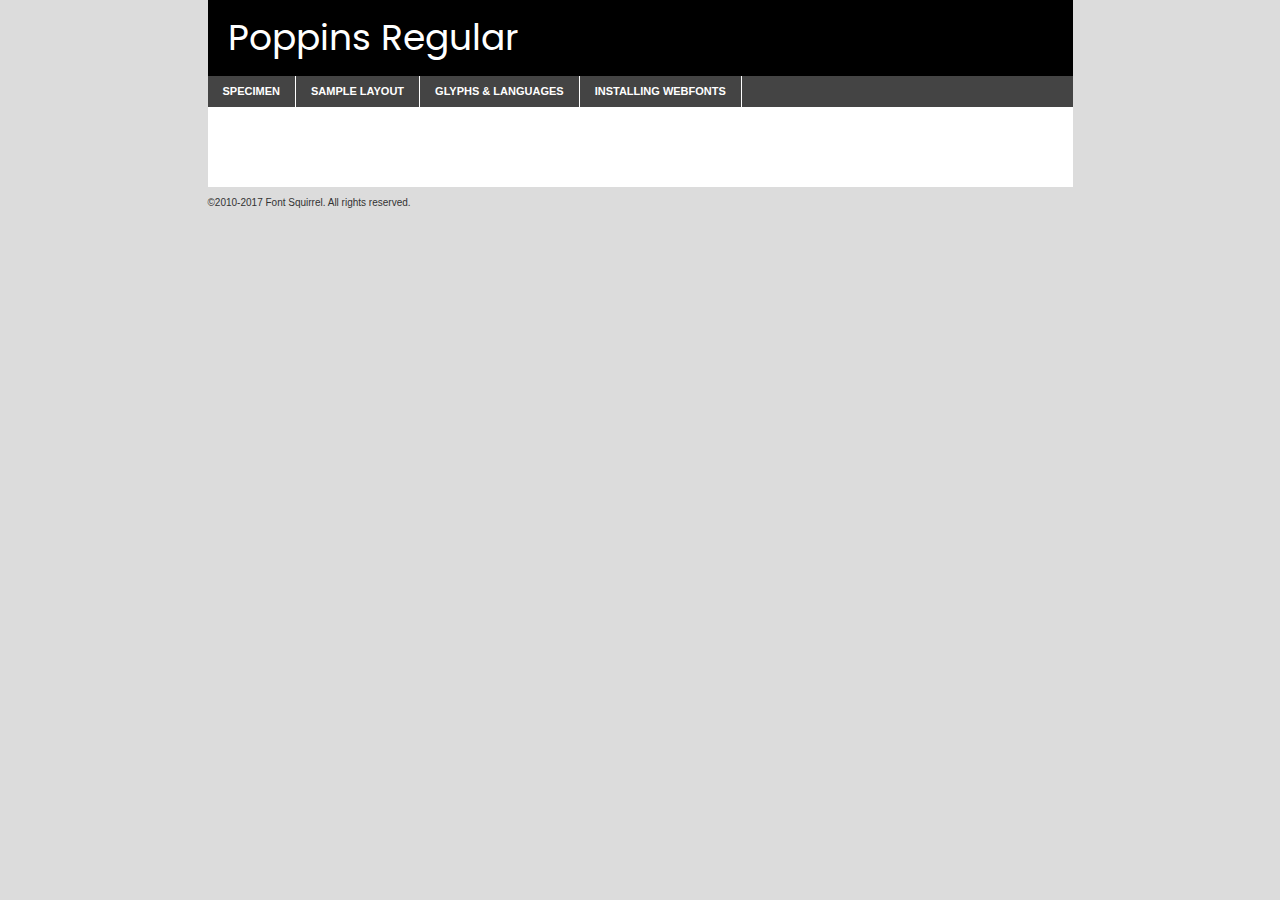
<file: fonts/poppins-regular-demo.html>
<!DOCTYPE html PUBLIC "-//W3C//DTD XHTML 1.0 Transitional//EN"
	"http://www.w3.org/TR/xhtml1/DTD/xhtml1-transitional.dtd">

<html xmlns="http://www.w3.org/1999/xhtml" xml:lang="en" lang="en">
<head>
	<meta http-equiv="Content-Type" content="text/html; charset=utf-8" />
	<script src="http://ajax.googleapis.com/ajax/libs/jquery/1.7.2/jquery.min.js" type="text/javascript" charset="utf-8"></script>
	<script type="text/javascript">
	(function($){$.fn.easyTabs=function(option){var param=jQuery.extend({fadeSpeed:"fast",defaultContent:1,activeClass:'active'},option);$(this).each(function(){var thisId="#"+this.id;if(param.defaultContent==''){param.defaultContent=1;}
	if(typeof param.defaultContent=="number")
	{var defaultTab=$(thisId+" .tabs li:eq("+(param.defaultContent-1)+") a").attr('href').substr(1);}else{var defaultTab=param.defaultContent;}
	$(thisId+" .tabs li a").each(function(){var tabToHide=$(this).attr('href').substr(1);$("#"+tabToHide).addClass('easytabs-tab-content');});hideAll();changeContent(defaultTab);function hideAll(){$(thisId+" .easytabs-tab-content").hide();}
	function changeContent(tabId){hideAll();$(thisId+" .tabs li").removeClass(param.activeClass);$(thisId+" .tabs li a[href=#"+tabId+"]").closest('li').addClass(param.activeClass);if(param.fadeSpeed!="none")
	{$(thisId+" #"+tabId).fadeIn(param.fadeSpeed);}else{$(thisId+" #"+tabId).show();}}
	$(thisId+" .tabs li").click(function(){var tabId=$(this).find('a').attr('href').substr(1);changeContent(tabId);return false;});});}})(jQuery);
	</script>
	<link rel="stylesheet" href="specimen_files/specimen_stylesheet.css" type="text/css" charset="utf-8" />
	<link rel="stylesheet" href="stylesheet.css" type="text/css" charset="utf-8" />

	<style type="text/css">
					body{
				font-family: 'poppinsregular';
							}
		</style>

	<title>Poppins Regular Specimen</title>
	
	
	<script type="text/javascript" charset="utf-8">
		$(document).ready(function() {
			$('#container').easyTabs({defaultContent:1});
		});
	</script>
</head>

<body>
<div id="container">
	<div id="header">
		Poppins Regular	</div>
	<ul class="tabs">
		<li><a href="#specimen">Specimen</a></li>
		<li><a href="#layout">Sample Layout</a></li>
				<li><a href="#glyphs">Glyphs &amp; Languages</a></li>
		<li><a href="#installing">Installing Webfonts</a></li>
		
	</ul>
	
	<div id="main_content">

		
			<div id="specimen">
		
				<div class="section">
					<div class="grid12 firstcol">
						<div class="huge">AaBb</div>
					</div>
				</div>
		
				<div class="section">
					<div class="glyph_range">A&#x200B;B&#x200b;C&#x200b;D&#x200b;E&#x200b;F&#x200b;G&#x200b;H&#x200b;I&#x200b;J&#x200b;K&#x200b;L&#x200b;M&#x200b;N&#x200b;O&#x200b;P&#x200b;Q&#x200b;R&#x200b;S&#x200b;T&#x200b;U&#x200b;V&#x200b;W&#x200b;X&#x200b;Y&#x200b;Z&#x200b;a&#x200b;b&#x200b;c&#x200b;d&#x200b;e&#x200b;f&#x200b;g&#x200b;h&#x200b;i&#x200b;j&#x200b;k&#x200b;l&#x200b;m&#x200b;n&#x200b;o&#x200b;p&#x200b;q&#x200b;r&#x200b;s&#x200b;t&#x200b;u&#x200b;v&#x200b;w&#x200b;x&#x200b;y&#x200b;z&#x200b;1&#x200b;2&#x200b;3&#x200b;4&#x200b;5&#x200b;6&#x200b;7&#x200b;8&#x200b;9&#x200b;0&#x200b;&amp;&#x200b;.&#x200b;,&#x200b;?&#x200b;!&#x200b;&#64;&#x200b;(&#x200b;)&#x200b;#&#x200b;$&#x200b;%&#x200b;*&#x200b;+&#x200b;-&#x200b;=&#x200b;:&#x200b;;</div>
				</div>
				<div class="section">
					<div class="grid12 firstcol">
						<table class="sample_table">
							<tr><td>10</td><td class="size10">abcdefghijklmnopqrstuvwxyzABCDEFGHIJKLMNOPQRSTUVWXYZ0123456789abcdefghijklmnopqrstuvwxyzABCDEFGHIJKLMNOPQRSTUVWXYZ0123456789abcdefghijklmnopqrstuvwxyzABCDEFGHIJKLMNOPQRSTUVWXYZ</td></tr>
							<tr><td>11</td><td class="size11">abcdefghijklmnopqrstuvwxyzABCDEFGHIJKLMNOPQRSTUVWXYZ0123456789abcdefghijklmnopqrstuvwxyzABCDEFGHIJKLMNOPQRSTUVWXYZ0123456789abcdefghijklmnopqrstuvwxyzABCDEFGHIJKLMNOPQRSTUVWXYZ</td></tr>
							<tr><td>12</td><td class="size12">abcdefghijklmnopqrstuvwxyzABCDEFGHIJKLMNOPQRSTUVWXYZ0123456789abcdefghijklmnopqrstuvwxyzABCDEFGHIJKLMNOPQRSTUVWXYZ0123456789abcdefghijklmnopqrstuvwxyzABCDEFGHIJKLMNOPQRSTUVWXYZ</td></tr>
							<tr><td>13</td><td class="size13">abcdefghijklmnopqrstuvwxyzABCDEFGHIJKLMNOPQRSTUVWXYZ0123456789abcdefghijklmnopqrstuvwxyzABCDEFGHIJKLMNOPQRSTUVWXYZ0123456789abcdefghijklmnopqrstuvwxyzABCDEFGHIJKLMNOPQRSTUVWXYZ</td></tr>
							<tr><td>14</td><td class="size14">abcdefghijklmnopqrstuvwxyzABCDEFGHIJKLMNOPQRSTUVWXYZ0123456789abcdefghijklmnopqrstuvwxyzABCDEFGHIJKLMNOPQRSTUVWXYZ0123456789abcdefghijklmnopqrstuvwxyzABCDEFGHIJKLMNOPQRSTUVWXYZ</td></tr>
							<tr><td>16</td><td class="size16">abcdefghijklmnopqrstuvwxyzABCDEFGHIJKLMNOPQRSTUVWXYZ0123456789abcdefghijklmnopqrstuvwxyzABCDEFGHIJKLMNOPQRSTUVWXYZ</td></tr>
							<tr><td>18</td><td class="size18">abcdefghijklmnopqrstuvwxyzABCDEFGHIJKLMNOPQRSTUVWXYZ0123456789abcdefghijklmnopqrstuvwxyzABCDEFGHIJKLMNOPQRSTUVWXYZ</td></tr>
							<tr><td>20</td><td class="size20">abcdefghijklmnopqrstuvwxyzABCDEFGHIJKLMNOPQRSTUVWXYZ0123456789abcdefghijklmnopqrstuvwxyzABCDEFGHIJKLMNOPQRSTUVWXYZ</td></tr>
							<tr><td>24</td><td class="size24">abcdefghijklmnopqrstuvwxyzABCDEFGHIJKLMNOPQRSTUVWXYZ0123456789abcdefghijklmnopqrstuvwxyzABCDEFGHIJKLMNOPQRSTUVWXYZ</td></tr>
							<tr><td>30</td><td class="size30">abcdefghijklmnopqrstuvwxyzABCDEFGHIJKLMNOPQRSTUVWXYZ0123456789abcdefghijklmnopqrstuvwxyzABCDEFGHIJKLMNOPQRSTUVWXYZ</td></tr>
							<tr><td>36</td><td class="size36">abcdefghijklmnopqrstuvwxyzABCDEFGHIJKLMNOPQRSTUVWXYZ0123456789abcdefghijklmnopqrstuvwxyzABCDEFGHIJKLMNOPQRSTUVWXYZ</td></tr>
							<tr><td>48</td><td class="size48">abcdefghijklmnopqrstuvwxyzABCDEFGHIJKLMNOPQRSTUVWXYZ0123456789abcdefghijklmnopqrstuvwxyzABCDEFGHIJKLMNOPQRSTUVWXYZ</td></tr>
							<tr><td>60</td><td class="size60">abcdefghijklmnopqrstuvwxyzABCDEFGHIJKLMNOPQRSTUVWXYZ0123456789abcdefghijklmnopqrstuvwxyzABCDEFGHIJKLMNOPQRSTUVWXYZ</td></tr>
							<tr><td>72</td><td class="size72">abcdefghijklmnopqrstuvwxyzABCDEFGHIJKLMNOPQRSTUVWXYZ0123456789abcdefghijklmnopqrstuvwxyzABCDEFGHIJKLMNOPQRSTUVWXYZ</td></tr>
							<tr><td>90</td><td class="size90">abcdefghijklmnopqrstuvwxyzABCDEFGHIJKLMNOPQRSTUVWXYZ0123456789abcdefghijklmnopqrstuvwxyzABCDEFGHIJKLMNOPQRSTUVWXYZ</td></tr>
						</table>
				
					</div>
			
				</div>
		
		
		
								<div class="section" id="bodycomparison">


										<div id="xheight">
				<div class="fontbody">&#x25FC;&#x25FC;&#x25FC;&#x25FC;&#x25FC;&#x25FC;&#x25FC;&#x25FC;&#x25FC;&#x25FC;&#x25FC;&#x25FC;&#x25FC;&#x25FC;&#x25FC;&#x25FC;&#x25FC;&#x25FC;&#x25FC;&#x25FC;&#x25FC;&#x25FC;&#x25FC;&#x25FC;&#x25FC;&#x25FC;&#x25FC;&#x25FC;&#x25FC;&#x25FC;&#x25FC;&#x25FC;&#x25FC;&#x25FC;&#x25FC;&#x25FC;&#x25FC;&#x25FC;&#x25FC;&#x25FC;&#x25FC;&#x25FC;&#x25FC;&#x25FC;&#x25FC;&#x25FC;&#x25FC;&#x25FC;&#x25FC;&#x25FC;&#x25FC;&#x25FC;&#x25FC;&#x25FC;&#x25FC;&#x25FC;&#x25FC;&#x25FC;&#x25FC;&#x25FC;&#x25FC;&#x25FC;&#x25FC;&#x25FC;&#x25FC;&#x25FC;&#x25FC;&#x25FC;&#x25FC;&#x25FC;&#x25FC;&#x25FC;&#x25FC;&#x25FC;&#x25FC;&#x25FC;&#x25FC;&#x25FC;&#x25FC;&#x25FC;&#x25FC;&#x25FC;&#x25FC;&#x25FC;&#x25FC;&#x25FC;&#x25FC;&#x25FC;&#x25FC;&#x25FC;&#x25FC;&#x25FC;&#x25FC;&#x25FC;&#x25FC;&#x25FC;&#x25FC;&#x25FC;&#x25FC;body</div><div class="arialbody">body</div><div class="verdanabody">body</div><div class="georgiabody">body</div></div>
										<div class="fontbody" style="z-index:1">
											body<span>Poppins Regular</span>
										</div>
										<div class="arialbody" style="z-index:1">
											body<span>Arial</span>
										</div>
										<div class="verdanabody" style="z-index:1">
											body<span>Verdana</span>
										</div>
										<div class="georgiabody" style="z-index:1">
											body<span>Georgia</span>
										</div>



								</div>
		
		
				<div class="section psample psample_row1" id="">
					
					<div class="grid2 firstcol">
						<p class="size10"><span>10.</span>Aenean lacinia bibendum nulla sed consectetur. Fusce dapibus, tellus ac cursus commodo, tortor mauris condimentum nibh, ut fermentum massa justo sit amet risus. Nullam id dolor id nibh ultricies vehicula ut id elit. Cum sociis natoque penatibus et magnis dis parturient montes, nascetur ridiculus mus. Nulla vitae elit libero, a pharetra augue.</p>
			
					</div>
					<div class="grid3">
						<p class="size11"><span>11.</span>Aenean lacinia bibendum nulla sed consectetur. Fusce dapibus, tellus ac cursus commodo, tortor mauris condimentum nibh, ut fermentum massa justo sit amet risus. Nullam id dolor id nibh ultricies vehicula ut id elit. Cum sociis natoque penatibus et magnis dis parturient montes, nascetur ridiculus mus. Nulla vitae elit libero, a pharetra augue.</p>
			
					</div>
					<div class="grid3">
						<p class="size12"><span>12.</span>Aenean lacinia bibendum nulla sed consectetur. Fusce dapibus, tellus ac cursus commodo, tortor mauris condimentum nibh, ut fermentum massa justo sit amet risus. Nullam id dolor id nibh ultricies vehicula ut id elit. Cum sociis natoque penatibus et magnis dis parturient montes, nascetur ridiculus mus. Nulla vitae elit libero, a pharetra augue.</p>
			
					</div>
					<div class="grid4">
						<p class="size13"><span>13.</span>Aenean lacinia bibendum nulla sed consectetur. Fusce dapibus, tellus ac cursus commodo, tortor mauris condimentum nibh, ut fermentum massa justo sit amet risus. Nullam id dolor id nibh ultricies vehicula ut id elit. Cum sociis natoque penatibus et magnis dis parturient montes, nascetur ridiculus mus. Nulla vitae elit libero, a pharetra augue.</p>
			
					</div>
					<div class="white_blend"></div>
					
				</div>
				<div class="section psample psample_row2" id="">
					<div class="grid3 firstcol">
						<p class="size14"><span>14.</span>Aenean lacinia bibendum nulla sed consectetur. Fusce dapibus, tellus ac cursus commodo, tortor mauris condimentum nibh, ut fermentum massa justo sit amet risus. Nullam id dolor id nibh ultricies vehicula ut id elit. Cum sociis natoque penatibus et magnis dis parturient montes, nascetur ridiculus mus. Nulla vitae elit libero, a pharetra augue.</p>
			
					</div>
					<div class="grid4">
						<p class="size16"><span>16.</span>Aenean lacinia bibendum nulla sed consectetur. Fusce dapibus, tellus ac cursus commodo, tortor mauris condimentum nibh, ut fermentum massa justo sit amet risus. Nullam id dolor id nibh ultricies vehicula ut id elit. Cum sociis natoque penatibus et magnis dis parturient montes, nascetur ridiculus mus. Nulla vitae elit libero, a pharetra augue.</p>
			
					</div>
					<div class="grid5">
						<p class="size18"><span>18.</span>Aenean lacinia bibendum nulla sed consectetur. Fusce dapibus, tellus ac cursus commodo, tortor mauris condimentum nibh, ut fermentum massa justo sit amet risus. Nullam id dolor id nibh ultricies vehicula ut id elit. Cum sociis natoque penatibus et magnis dis parturient montes, nascetur ridiculus mus. Nulla vitae elit libero, a pharetra augue.</p>
			
					</div>

					<div class="white_blend"></div>

				</div>
				
				<div class="section psample psample_row3" id="">
					<div class="grid5 firstcol">
						<p class="size20"><span>20.</span>Aenean lacinia bibendum nulla sed consectetur. Fusce dapibus, tellus ac cursus commodo, tortor mauris condimentum nibh, ut fermentum massa justo sit amet risus. Nullam id dolor id nibh ultricies vehicula ut id elit. Cum sociis natoque penatibus et magnis dis parturient montes, nascetur ridiculus mus. Nulla vitae elit libero, a pharetra augue.</p>
					</div>
					<div class="grid7">
						<p class="size24"><span>24.</span>Aenean lacinia bibendum nulla sed consectetur. Fusce dapibus, tellus ac cursus commodo, tortor mauris condimentum nibh, ut fermentum massa justo sit amet risus. Nullam id dolor id nibh ultricies vehicula ut id elit. Cum sociis natoque penatibus et magnis dis parturient montes, nascetur ridiculus mus. Nulla vitae elit libero, a pharetra augue.</p>
					</div>
					
					<div class="white_blend"></div>
					
				</div>
				
				<div class="section psample psample_row4" id="">
					<div class="grid12 firstcol">
						<p class="size30"><span>30.</span>Aenean lacinia bibendum nulla sed consectetur. Fusce dapibus, tellus ac cursus commodo, tortor mauris condimentum nibh, ut fermentum massa justo sit amet risus. Nullam id dolor id nibh ultricies vehicula ut id elit. Cum sociis natoque penatibus et magnis dis parturient montes, nascetur ridiculus mus. Nulla vitae elit libero, a pharetra augue.</p>
					</div>
					<div class="white_blend"></div>
					
				</div>
				
				
				
				<div class="section psample psample_row1 fullreverse">
					<div class="grid2 firstcol">
						<p class="size10"><span>10.</span>Aenean lacinia bibendum nulla sed consectetur. Fusce dapibus, tellus ac cursus commodo, tortor mauris condimentum nibh, ut fermentum massa justo sit amet risus. Nullam id dolor id nibh ultricies vehicula ut id elit. Cum sociis natoque penatibus et magnis dis parturient montes, nascetur ridiculus mus. Nulla vitae elit libero, a pharetra augue.</p>
			
					</div>
					<div class="grid3">
						<p class="size11"><span>11.</span>Aenean lacinia bibendum nulla sed consectetur. Fusce dapibus, tellus ac cursus commodo, tortor mauris condimentum nibh, ut fermentum massa justo sit amet risus. Nullam id dolor id nibh ultricies vehicula ut id elit. Cum sociis natoque penatibus et magnis dis parturient montes, nascetur ridiculus mus. Nulla vitae elit libero, a pharetra augue.</p>
			
					</div>
					<div class="grid3">
						<p class="size12"><span>12.</span>Aenean lacinia bibendum nulla sed consectetur. Fusce dapibus, tellus ac cursus commodo, tortor mauris condimentum nibh, ut fermentum massa justo sit amet risus. Nullam id dolor id nibh ultricies vehicula ut id elit. Cum sociis natoque penatibus et magnis dis parturient montes, nascetur ridiculus mus. Nulla vitae elit libero, a pharetra augue.</p>
			
					</div>
					<div class="grid4">
						<p class="size13"><span>13.</span>Aenean lacinia bibendum nulla sed consectetur. Fusce dapibus, tellus ac cursus commodo, tortor mauris condimentum nibh, ut fermentum massa justo sit amet risus. Nullam id dolor id nibh ultricies vehicula ut id elit. Cum sociis natoque penatibus et magnis dis parturient montes, nascetur ridiculus mus. Nulla vitae elit libero, a pharetra augue.</p>
			
					</div>
					<div class="black_blend"></div>
					
				</div>
				
				<div class="section psample psample_row2 fullreverse">
					<div class="grid3 firstcol">
						<p class="size14"><span>14.</span>Aenean lacinia bibendum nulla sed consectetur. Fusce dapibus, tellus ac cursus commodo, tortor mauris condimentum nibh, ut fermentum massa justo sit amet risus. Nullam id dolor id nibh ultricies vehicula ut id elit. Cum sociis natoque penatibus et magnis dis parturient montes, nascetur ridiculus mus. Nulla vitae elit libero, a pharetra augue.</p>
			
					</div>
					<div class="grid4">
						<p class="size16"><span>16.</span>Aenean lacinia bibendum nulla sed consectetur. Fusce dapibus, tellus ac cursus commodo, tortor mauris condimentum nibh, ut fermentum massa justo sit amet risus. Nullam id dolor id nibh ultricies vehicula ut id elit. Cum sociis natoque penatibus et magnis dis parturient montes, nascetur ridiculus mus. Nulla vitae elit libero, a pharetra augue.</p>
			
					</div>
					<div class="grid5">
						<p class="size18"><span>18.</span>Aenean lacinia bibendum nulla sed consectetur. Fusce dapibus, tellus ac cursus commodo, tortor mauris condimentum nibh, ut fermentum massa justo sit amet risus. Nullam id dolor id nibh ultricies vehicula ut id elit. Cum sociis natoque penatibus et magnis dis parturient montes, nascetur ridiculus mus. Nulla vitae elit libero, a pharetra augue.</p>
			
					</div>
					<div class="black_blend"></div>

				</div>
				
				<div class="section psample fullreverse psample_row3" id="">
					<div class="grid5 firstcol">
						<p class="size20"><span>20.</span>Aenean lacinia bibendum nulla sed consectetur. Fusce dapibus, tellus ac cursus commodo, tortor mauris condimentum nibh, ut fermentum massa justo sit amet risus. Nullam id dolor id nibh ultricies vehicula ut id elit. Cum sociis natoque penatibus et magnis dis parturient montes, nascetur ridiculus mus. Nulla vitae elit libero, a pharetra augue.</p>
					</div>
					<div class="grid7">
						<p class="size24"><span>24.</span>Aenean lacinia bibendum nulla sed consectetur. Fusce dapibus, tellus ac cursus commodo, tortor mauris condimentum nibh, ut fermentum massa justo sit amet risus. Nullam id dolor id nibh ultricies vehicula ut id elit. Cum sociis natoque penatibus et magnis dis parturient montes, nascetur ridiculus mus. Nulla vitae elit libero, a pharetra augue.</p>
					</div>
					
					<div class="black_blend"></div>
					
				</div>
				
				<div class="section psample fullreverse psample_row4" id="" style="border-bottom: 20px #000 solid;">
					<div class="grid12 firstcol">
						<p class="size30"><span>30.</span>Aenean lacinia bibendum nulla sed consectetur. Fusce dapibus, tellus ac cursus commodo, tortor mauris condimentum nibh, ut fermentum massa justo sit amet risus. Nullam id dolor id nibh ultricies vehicula ut id elit. Cum sociis natoque penatibus et magnis dis parturient montes, nascetur ridiculus mus. Nulla vitae elit libero, a pharetra augue.</p>
					</div>
					<div class="black_blend"></div>
					
				</div>
				
				
				
				
			</div>
			
			<div id="layout">
				
				<div class="section">
					
					<div class="grid12 firstcol">
						<h1>Lorem Ipsum Dolor</h1>
						<h2>Etiam porta sem malesuada magna mollis euismod</h2>
						
						<p class="byline">By <a href="#link">Aenean Lacinia</a></p>
					</div>
				</div>
				<div class="section">
					<div class="grid8 firstcol">
						<p class="large">Donec sed odio dui. Morbi leo risus, porta ac consectetur ac, vestibulum at eros. Fusce dapibus, tellus ac cursus commodo, tortor mauris condimentum nibh, ut fermentum massa justo sit amet risus. </p>

						
						<h3>Pellentesque ornare sem</h3>

						<p>Maecenas sed diam eget risus varius blandit sit amet non magna. Maecenas faucibus mollis interdum. Donec ullamcorper nulla non metus auctor fringilla. Nullam id dolor id nibh ultricies vehicula ut id elit. Nullam id dolor id nibh ultricies vehicula ut id elit. </p>

						<p>Aenean eu leo quam. Pellentesque ornare sem lacinia quam venenatis vestibulum. Lorem ipsum dolor sit amet, consectetur adipiscing elit. Cum sociis natoque penatibus et magnis dis parturient montes, nascetur ridiculus mus. </p>

						<p>Nulla vitae elit libero, a pharetra augue. Praesent commodo cursus magna, vel scelerisque nisl consectetur et. Aenean lacinia bibendum nulla sed consectetur. </p>

						<p>Nullam quis risus eget urna mollis ornare vel eu leo. Nullam quis risus eget urna mollis ornare vel eu leo. Maecenas sed diam eget risus varius blandit sit amet non magna. Donec ullamcorper nulla non metus auctor fringilla. </p>

						<h3>Cras mattis consectetur</h3>

						<p>Aenean eu leo quam. Pellentesque ornare sem lacinia quam venenatis vestibulum. Aenean lacinia bibendum nulla sed consectetur. Integer posuere erat a ante venenatis dapibus posuere velit aliquet. Cras mattis consectetur purus sit amet fermentum. </p>

						<p>Nullam id dolor id nibh ultricies vehicula ut id elit. Nullam quis risus eget urna mollis ornare vel eu leo. Cras mattis consectetur purus sit amet fermentum.</p>
					</div>
					
					<div class="grid4 sidebar">
						
						<div class="box reverse">
							<p class="last">Nullam quis risus eget urna mollis ornare vel eu leo. Donec ullamcorper nulla non metus auctor fringilla. Cras mattis consectetur purus sit amet fermentum. Sed posuere consectetur est at lobortis. Lorem ipsum dolor sit amet, consectetur adipiscing elit. </p>
						</div>
						
						<p class="caption">Maecenas sed diam eget risus varius.</p>

						<p>Vestibulum id ligula porta felis euismod semper. Integer posuere erat a ante venenatis dapibus posuere velit aliquet. Vestibulum id ligula porta felis euismod semper. Sed posuere consectetur est at lobortis. Maecenas sed diam eget risus varius blandit sit amet non magna. Fusce dapibus, tellus ac cursus commodo, tortor mauris condimentum nibh, ut fermentum massa justo sit amet risus. </p>

					

						<p>Duis mollis, est non commodo luctus, nisi erat porttitor ligula, eget lacinia odio sem nec elit. Aenean lacinia bibendum nulla sed consectetur. Vivamus sagittis lacus vel augue laoreet rutrum faucibus dolor auctor. Aenean lacinia bibendum nulla sed consectetur. Nullam quis risus eget urna mollis ornare vel eu leo. </p>

						<p>Praesent commodo cursus magna, vel scelerisque nisl consectetur et. Donec ullamcorper nulla non metus auctor fringilla. Maecenas faucibus mollis interdum. Fusce dapibus, tellus ac cursus commodo, tortor mauris condimentum nibh, ut fermentum massa justo sit amet risus. </p>

					</div>
				</div>
				
			</div>


			



		<div id="glyphs">
			<div class="section">
				<div class="grid12 firstcol">
			
				<h1>Language Support</h1>
				<p>The subset of Poppins Regular in this kit supports the following languages:<br />
			
					Albanian, Basque, Breton, Chamorro, Danish, Dutch, English, Faroese, Finnish, French, Frisian, Galician, German, Icelandic, Italian, Malagasy, Norwegian, Portuguese, Spanish, Alsatian, Aragonese, Arapaho, Arrernte, Asturian, Aymara, Bislama, Cebuano, Corsican, Fijian, French_creole, Genoese, Gilbertese, Greenlandic, Haitian_creole, Hiligaynon, Hmong, Hopi, Ibanag, Iloko_ilokano, Indonesian, Interglossa_glosa, Interlingua, Irish_gaelic, Jerriais, Lojban, Lombard, Luxembourgeois, Manx, Mohawk, Norfolk_pitcairnese, Occitan, Oromo, Pangasinan, Papiamento, Piedmontese, Potawatomi, Rhaeto-romance, Romansh, Rotokas, Sami_lule, Samoan, Sardinian, Scots_gaelic, Seychelles_creole, Shona, Sicilian, Somali, Southern_ndebele, Swahili, Swati_swazi, Tagalog_filipino_pilipino, Tetum, Tok_pisin, Uyghur_latinized, Volapuk, Walloon, Warlpiri, Xhosa, Yapese, Zulu, Latinbasic, Ubasic, Demo				</p>
				<h1>Glyph Chart</h1>
				<p>The subset of Poppins Regular in this kit includes all the glyphs listed below. Unicode entities are included above each glyph to help you insert individual characters into your layout.</p>
				<div id="glyph_chart">
			
																														 <div><p>&amp;#13;</p>&#13;</div>
																				 <div><p>&amp;#32;</p>&#32;</div>
																				 <div><p>&amp;#33;</p>&#33;</div>
																				 <div><p>&amp;#34;</p>&#34;</div>
																				 <div><p>&amp;#35;</p>&#35;</div>
																				 <div><p>&amp;#36;</p>&#36;</div>
																				 <div><p>&amp;#37;</p>&#37;</div>
																				 <div><p>&amp;#38;</p>&#38;</div>
																				 <div><p>&amp;#39;</p>&#39;</div>
																				 <div><p>&amp;#40;</p>&#40;</div>
																				 <div><p>&amp;#41;</p>&#41;</div>
																				 <div><p>&amp;#42;</p>&#42;</div>
																				 <div><p>&amp;#43;</p>&#43;</div>
																				 <div><p>&amp;#44;</p>&#44;</div>
																				 <div><p>&amp;#45;</p>&#45;</div>
																				 <div><p>&amp;#46;</p>&#46;</div>
																				 <div><p>&amp;#47;</p>&#47;</div>
																				 <div><p>&amp;#48;</p>&#48;</div>
																				 <div><p>&amp;#49;</p>&#49;</div>
																				 <div><p>&amp;#50;</p>&#50;</div>
																				 <div><p>&amp;#51;</p>&#51;</div>
																				 <div><p>&amp;#52;</p>&#52;</div>
																				 <div><p>&amp;#53;</p>&#53;</div>
																				 <div><p>&amp;#54;</p>&#54;</div>
																				 <div><p>&amp;#55;</p>&#55;</div>
																				 <div><p>&amp;#56;</p>&#56;</div>
																				 <div><p>&amp;#57;</p>&#57;</div>
																				 <div><p>&amp;#58;</p>&#58;</div>
																				 <div><p>&amp;#59;</p>&#59;</div>
																				 <div><p>&amp;#60;</p>&#60;</div>
																				 <div><p>&amp;#61;</p>&#61;</div>
																				 <div><p>&amp;#62;</p>&#62;</div>
																				 <div><p>&amp;#63;</p>&#63;</div>
																				 <div><p>&amp;#64;</p>&#64;</div>
																				 <div><p>&amp;#65;</p>&#65;</div>
																				 <div><p>&amp;#66;</p>&#66;</div>
																				 <div><p>&amp;#67;</p>&#67;</div>
																				 <div><p>&amp;#68;</p>&#68;</div>
																				 <div><p>&amp;#69;</p>&#69;</div>
																				 <div><p>&amp;#70;</p>&#70;</div>
																				 <div><p>&amp;#71;</p>&#71;</div>
																				 <div><p>&amp;#72;</p>&#72;</div>
																				 <div><p>&amp;#73;</p>&#73;</div>
																				 <div><p>&amp;#74;</p>&#74;</div>
																				 <div><p>&amp;#75;</p>&#75;</div>
																				 <div><p>&amp;#76;</p>&#76;</div>
																				 <div><p>&amp;#77;</p>&#77;</div>
																				 <div><p>&amp;#78;</p>&#78;</div>
																				 <div><p>&amp;#79;</p>&#79;</div>
																				 <div><p>&amp;#80;</p>&#80;</div>
																				 <div><p>&amp;#81;</p>&#81;</div>
																				 <div><p>&amp;#82;</p>&#82;</div>
																				 <div><p>&amp;#83;</p>&#83;</div>
																				 <div><p>&amp;#84;</p>&#84;</div>
																				 <div><p>&amp;#85;</p>&#85;</div>
																				 <div><p>&amp;#86;</p>&#86;</div>
																				 <div><p>&amp;#87;</p>&#87;</div>
																				 <div><p>&amp;#88;</p>&#88;</div>
																				 <div><p>&amp;#89;</p>&#89;</div>
																				 <div><p>&amp;#90;</p>&#90;</div>
																				 <div><p>&amp;#91;</p>&#91;</div>
																				 <div><p>&amp;#92;</p>&#92;</div>
																				 <div><p>&amp;#93;</p>&#93;</div>
																				 <div><p>&amp;#94;</p>&#94;</div>
																				 <div><p>&amp;#95;</p>&#95;</div>
																				 <div><p>&amp;#96;</p>&#96;</div>
																				 <div><p>&amp;#97;</p>&#97;</div>
																				 <div><p>&amp;#98;</p>&#98;</div>
																				 <div><p>&amp;#99;</p>&#99;</div>
																				 <div><p>&amp;#100;</p>&#100;</div>
																				 <div><p>&amp;#101;</p>&#101;</div>
																				 <div><p>&amp;#102;</p>&#102;</div>
																				 <div><p>&amp;#103;</p>&#103;</div>
																				 <div><p>&amp;#104;</p>&#104;</div>
																				 <div><p>&amp;#105;</p>&#105;</div>
																				 <div><p>&amp;#106;</p>&#106;</div>
																				 <div><p>&amp;#107;</p>&#107;</div>
																				 <div><p>&amp;#108;</p>&#108;</div>
																				 <div><p>&amp;#109;</p>&#109;</div>
																				 <div><p>&amp;#110;</p>&#110;</div>
																				 <div><p>&amp;#111;</p>&#111;</div>
																				 <div><p>&amp;#112;</p>&#112;</div>
																				 <div><p>&amp;#113;</p>&#113;</div>
																				 <div><p>&amp;#114;</p>&#114;</div>
																				 <div><p>&amp;#115;</p>&#115;</div>
																				 <div><p>&amp;#116;</p>&#116;</div>
																				 <div><p>&amp;#117;</p>&#117;</div>
																				 <div><p>&amp;#118;</p>&#118;</div>
																				 <div><p>&amp;#119;</p>&#119;</div>
																				 <div><p>&amp;#120;</p>&#120;</div>
																				 <div><p>&amp;#121;</p>&#121;</div>
																				 <div><p>&amp;#122;</p>&#122;</div>
																				 <div><p>&amp;#123;</p>&#123;</div>
																				 <div><p>&amp;#124;</p>&#124;</div>
																				 <div><p>&amp;#125;</p>&#125;</div>
																				 <div><p>&amp;#126;</p>&#126;</div>
																				 <div><p>&amp;#160;</p>&#160;</div>
																				 <div><p>&amp;#161;</p>&#161;</div>
																				 <div><p>&amp;#162;</p>&#162;</div>
																				 <div><p>&amp;#163;</p>&#163;</div>
																				 <div><p>&amp;#164;</p>&#164;</div>
																				 <div><p>&amp;#165;</p>&#165;</div>
																				 <div><p>&amp;#166;</p>&#166;</div>
																				 <div><p>&amp;#167;</p>&#167;</div>
																				 <div><p>&amp;#168;</p>&#168;</div>
																				 <div><p>&amp;#169;</p>&#169;</div>
																				 <div><p>&amp;#170;</p>&#170;</div>
																				 <div><p>&amp;#171;</p>&#171;</div>
																				 <div><p>&amp;#172;</p>&#172;</div>
																				 <div><p>&amp;#173;</p>&#173;</div>
																				 <div><p>&amp;#174;</p>&#174;</div>
																				 <div><p>&amp;#175;</p>&#175;</div>
																				 <div><p>&amp;#176;</p>&#176;</div>
																				 <div><p>&amp;#177;</p>&#177;</div>
																				 <div><p>&amp;#178;</p>&#178;</div>
																				 <div><p>&amp;#179;</p>&#179;</div>
																				 <div><p>&amp;#180;</p>&#180;</div>
																				 <div><p>&amp;#181;</p>&#181;</div>
																				 <div><p>&amp;#182;</p>&#182;</div>
																				 <div><p>&amp;#183;</p>&#183;</div>
																				 <div><p>&amp;#184;</p>&#184;</div>
																				 <div><p>&amp;#185;</p>&#185;</div>
																				 <div><p>&amp;#186;</p>&#186;</div>
																				 <div><p>&amp;#187;</p>&#187;</div>
																				 <div><p>&amp;#188;</p>&#188;</div>
																				 <div><p>&amp;#189;</p>&#189;</div>
																				 <div><p>&amp;#190;</p>&#190;</div>
																				 <div><p>&amp;#191;</p>&#191;</div>
																				 <div><p>&amp;#192;</p>&#192;</div>
																				 <div><p>&amp;#193;</p>&#193;</div>
																				 <div><p>&amp;#194;</p>&#194;</div>
																				 <div><p>&amp;#195;</p>&#195;</div>
																				 <div><p>&amp;#196;</p>&#196;</div>
																				 <div><p>&amp;#197;</p>&#197;</div>
																				 <div><p>&amp;#198;</p>&#198;</div>
																				 <div><p>&amp;#199;</p>&#199;</div>
																				 <div><p>&amp;#200;</p>&#200;</div>
																				 <div><p>&amp;#201;</p>&#201;</div>
																				 <div><p>&amp;#202;</p>&#202;</div>
																				 <div><p>&amp;#203;</p>&#203;</div>
																				 <div><p>&amp;#204;</p>&#204;</div>
																				 <div><p>&amp;#205;</p>&#205;</div>
																				 <div><p>&amp;#206;</p>&#206;</div>
																				 <div><p>&amp;#207;</p>&#207;</div>
																				 <div><p>&amp;#208;</p>&#208;</div>
																				 <div><p>&amp;#209;</p>&#209;</div>
																				 <div><p>&amp;#210;</p>&#210;</div>
																				 <div><p>&amp;#211;</p>&#211;</div>
																				 <div><p>&amp;#212;</p>&#212;</div>
																				 <div><p>&amp;#213;</p>&#213;</div>
																				 <div><p>&amp;#214;</p>&#214;</div>
																				 <div><p>&amp;#215;</p>&#215;</div>
																				 <div><p>&amp;#216;</p>&#216;</div>
																				 <div><p>&amp;#217;</p>&#217;</div>
																				 <div><p>&amp;#218;</p>&#218;</div>
																				 <div><p>&amp;#219;</p>&#219;</div>
																				 <div><p>&amp;#220;</p>&#220;</div>
																				 <div><p>&amp;#221;</p>&#221;</div>
																				 <div><p>&amp;#222;</p>&#222;</div>
																				 <div><p>&amp;#223;</p>&#223;</div>
																				 <div><p>&amp;#224;</p>&#224;</div>
																				 <div><p>&amp;#225;</p>&#225;</div>
																				 <div><p>&amp;#226;</p>&#226;</div>
																				 <div><p>&amp;#227;</p>&#227;</div>
																				 <div><p>&amp;#228;</p>&#228;</div>
																				 <div><p>&amp;#229;</p>&#229;</div>
																				 <div><p>&amp;#230;</p>&#230;</div>
																				 <div><p>&amp;#231;</p>&#231;</div>
																				 <div><p>&amp;#232;</p>&#232;</div>
																				 <div><p>&amp;#233;</p>&#233;</div>
																				 <div><p>&amp;#234;</p>&#234;</div>
																				 <div><p>&amp;#235;</p>&#235;</div>
																				 <div><p>&amp;#236;</p>&#236;</div>
																				 <div><p>&amp;#237;</p>&#237;</div>
																				 <div><p>&amp;#238;</p>&#238;</div>
																				 <div><p>&amp;#239;</p>&#239;</div>
																				 <div><p>&amp;#240;</p>&#240;</div>
																				 <div><p>&amp;#241;</p>&#241;</div>
																				 <div><p>&amp;#242;</p>&#242;</div>
																				 <div><p>&amp;#243;</p>&#243;</div>
																				 <div><p>&amp;#244;</p>&#244;</div>
																				 <div><p>&amp;#245;</p>&#245;</div>
																				 <div><p>&amp;#246;</p>&#246;</div>
																				 <div><p>&amp;#247;</p>&#247;</div>
																				 <div><p>&amp;#248;</p>&#248;</div>
																				 <div><p>&amp;#249;</p>&#249;</div>
																				 <div><p>&amp;#250;</p>&#250;</div>
																				 <div><p>&amp;#251;</p>&#251;</div>
																				 <div><p>&amp;#252;</p>&#252;</div>
																				 <div><p>&amp;#253;</p>&#253;</div>
																				 <div><p>&amp;#254;</p>&#254;</div>
																				 <div><p>&amp;#255;</p>&#255;</div>
																				 <div><p>&amp;#338;</p>&#338;</div>
																				 <div><p>&amp;#339;</p>&#339;</div>
																				 <div><p>&amp;#376;</p>&#376;</div>
																				 <div><p>&amp;#710;</p>&#710;</div>
																				 <div><p>&amp;#732;</p>&#732;</div>
																				 <div><p>&amp;#8192;</p>&#8192;</div>
																				 <div><p>&amp;#8193;</p>&#8193;</div>
																				 <div><p>&amp;#8194;</p>&#8194;</div>
																				 <div><p>&amp;#8195;</p>&#8195;</div>
																				 <div><p>&amp;#8196;</p>&#8196;</div>
																				 <div><p>&amp;#8197;</p>&#8197;</div>
																				 <div><p>&amp;#8198;</p>&#8198;</div>
																				 <div><p>&amp;#8199;</p>&#8199;</div>
																				 <div><p>&amp;#8200;</p>&#8200;</div>
																				 <div><p>&amp;#8201;</p>&#8201;</div>
																				 <div><p>&amp;#8202;</p>&#8202;</div>
																				 <div><p>&amp;#8208;</p>&#8208;</div>
																				 <div><p>&amp;#8209;</p>&#8209;</div>
																				 <div><p>&amp;#8210;</p>&#8210;</div>
																				 <div><p>&amp;#8211;</p>&#8211;</div>
																				 <div><p>&amp;#8212;</p>&#8212;</div>
																				 <div><p>&amp;#8216;</p>&#8216;</div>
																				 <div><p>&amp;#8217;</p>&#8217;</div>
																				 <div><p>&amp;#8218;</p>&#8218;</div>
																				 <div><p>&amp;#8220;</p>&#8220;</div>
																				 <div><p>&amp;#8221;</p>&#8221;</div>
																				 <div><p>&amp;#8222;</p>&#8222;</div>
																				 <div><p>&amp;#8226;</p>&#8226;</div>
																				 <div><p>&amp;#8230;</p>&#8230;</div>
																				 <div><p>&amp;#8239;</p>&#8239;</div>
																				 <div><p>&amp;#8249;</p>&#8249;</div>
																				 <div><p>&amp;#8250;</p>&#8250;</div>
																				 <div><p>&amp;#8287;</p>&#8287;</div>
																				 <div><p>&amp;#8364;</p>&#8364;</div>
																				 <div><p>&amp;#8482;</p>&#8482;</div>
																				 <div><p>&amp;#64257;</p>&#64257;</div>
																				 <div><p>&amp;#64258;</p>&#64258;</div>
																																																</div>	
				</div>
		
		
			</div>
		</div>
		
		
		<div id="specs">
			
		</div>
	
		<div id="installing">
			<div class="section">
				<div class="grid7 firstcol">
					<h1>Installing Webfonts</h1>
					
					<p>Webfonts are supported by all major browser platforms but not all in the same way. There are currently four different font formats that must be included in order to target all browsers. This includes TTF, WOFF, EOT and SVG.</p>
					
					<h2>1. Upload your webfonts</h2>
					<p>You must upload your webfont kit to your website. They should be in or near the same directory as your CSS files.</p>
					
					<h2>2. Include the webfont stylesheet</h2>
					<p>A special CSS @font-face declaration helps the various browsers select the appropriate font it needs without causing you a bunch of headaches. Learn more about this syntax by reading the <a href="https://www.fontspring.com/blog/further-hardening-of-the-bulletproof-syntax">Fontspring blog post</a> about it. The code for it is as follows:</p>


<code>
@font-face{ 
	font-family: 'MyWebFont';
	src: url('WebFont.eot');
	src: url('WebFont.eot?#iefix') format('embedded-opentype'),
	     url('WebFont.woff') format('woff'),
	     url('WebFont.ttf') format('truetype'),
	     url('WebFont.svg#webfont') format('svg');
}
</code>

	<p>We've already gone ahead and generated the code for you. All you have to do is link to the stylesheet in your HTML, like this:</p>
	<code>&lt;link rel=&quot;stylesheet&quot; href=&quot;stylesheet.css&quot; type=&quot;text/css&quot; charset=&quot;utf-8&quot; /&gt;</code>

					<h2>3. Modify your own stylesheet</h2>
					<p>To take advantage of your new fonts, you must tell your stylesheet to use them. Look at the original @font-face declaration above and find the property called "font-family." The name linked there will be what you use to reference the font. Prepend that webfont name to the font stack in the "font-family" property, inside the selector you want to change. For example:</p>
<code>p { font-family: 'WebFont', Arial, sans-serif; }</code>

<h2>4. Test</h2>
<p>Getting webfonts to work cross-browser <em>can</em> be tricky. Use the information in the sidebar to help you if you find that fonts aren't loading in a particular browser.</p>
				</div>
				
				<div class="grid5 sidebar">
					<div class="box">
						<h2>Troubleshooting<br />Font-Face Problems</h2>
						<p>Having trouble getting your webfonts to load in your new website? Here are some tips to sort out what might be the problem.</p>

						<h3>Fonts not showing in any browser</h3>

						<p>This sounds like you need to work on the plumbing. You either did not upload the fonts to the correct directory, or you did not link the fonts properly in the CSS. If you've confirmed that all this is correct and you still have a problem, take a look at your .htaccess file and see if requests are getting intercepted.</p>

						<h3>Fonts not loading in iPhone or iPad</h3>

						<p>The most common problem here is that you are serving the fonts from an IIS server. IIS refuses to serve files that have unknown MIME types. If that is the case, you must set the MIME type for SVG to "image/svg+xml" in the server settings. Follow these instructions from Microsoft if you need help.</p>

						<h3>Fonts not loading in Firefox</h3>

						<p>The primary reason for this failure? You are still using a version Firefox older than 3.5. So upgrade already! If that isn't it, then you are very likely serving fonts from a different domain. Firefox requires that all font assets be served from the same domain. Lastly it is possible that you need to add WOFF to your list of MIME types (if you are serving via IIS.)</p>

						<h3>Fonts not loading in IE</h3>

						<p>Are you looking at Internet Explorer on an actual Windows machine or are you cheating by using a service like Adobe BrowserLab? Many of these screenshot services do not render @font-face for IE. Best to test it on a real machine.</p>

						<h3>Fonts not loading in IE9</h3>

						<p>IE9, like Firefox, requires that fonts be served from the same domain as the website. Make sure that is the case.</p>
					</div>
				</div>
			</div>
			
		</div>
	
	</div>
	<div id="footer">
		<p>&copy;2010-2017 Font Squirrel. All rights reserved.</p>
	</div>
</div>
</body>
</html>
</file>
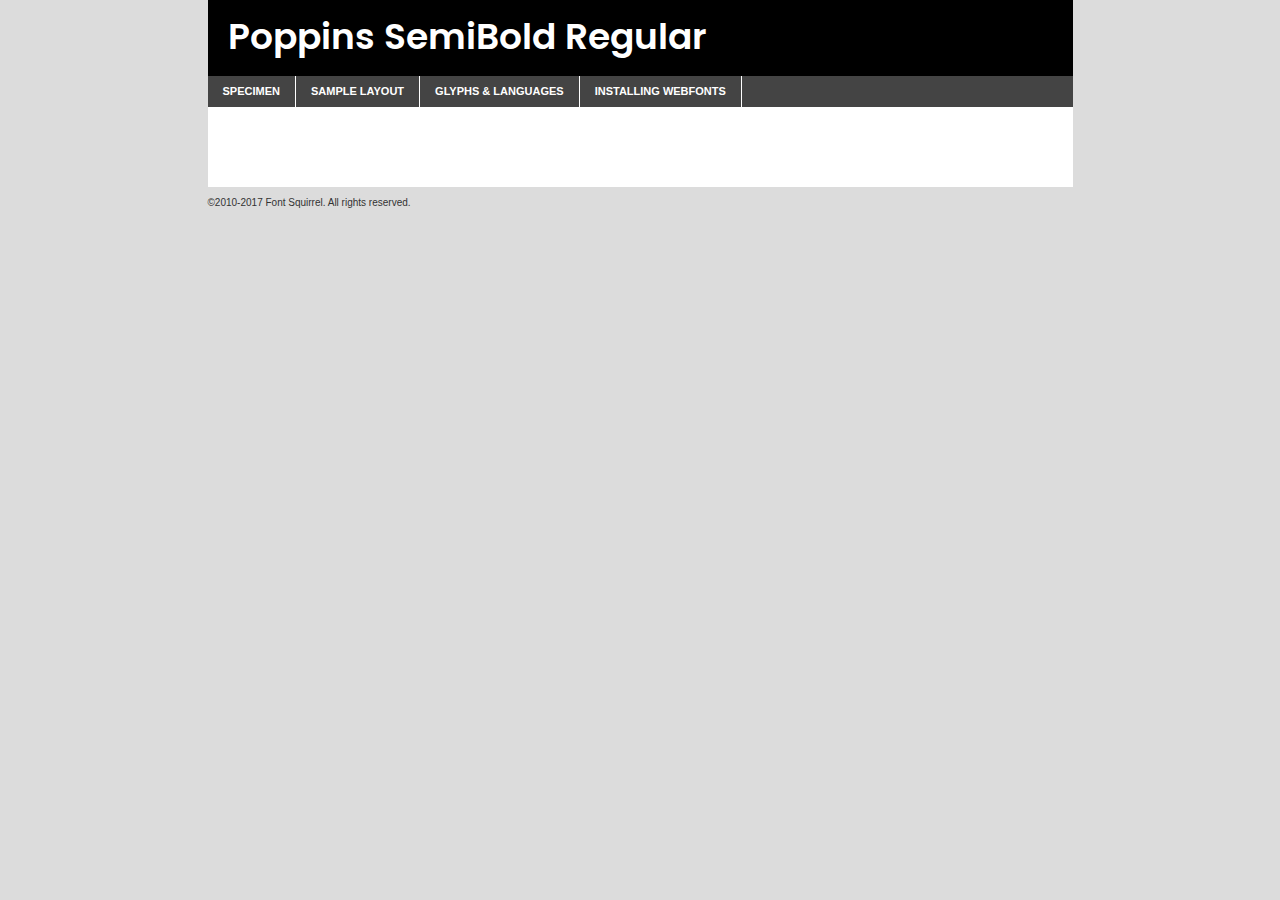
<file: fonts/poppins-semibold-demo.html>
<!DOCTYPE html PUBLIC "-//W3C//DTD XHTML 1.0 Transitional//EN"
	"http://www.w3.org/TR/xhtml1/DTD/xhtml1-transitional.dtd">

<html xmlns="http://www.w3.org/1999/xhtml" xml:lang="en" lang="en">
<head>
	<meta http-equiv="Content-Type" content="text/html; charset=utf-8" />
	<script src="http://ajax.googleapis.com/ajax/libs/jquery/1.7.2/jquery.min.js" type="text/javascript" charset="utf-8"></script>
	<script type="text/javascript">
	(function($){$.fn.easyTabs=function(option){var param=jQuery.extend({fadeSpeed:"fast",defaultContent:1,activeClass:'active'},option);$(this).each(function(){var thisId="#"+this.id;if(param.defaultContent==''){param.defaultContent=1;}
	if(typeof param.defaultContent=="number")
	{var defaultTab=$(thisId+" .tabs li:eq("+(param.defaultContent-1)+") a").attr('href').substr(1);}else{var defaultTab=param.defaultContent;}
	$(thisId+" .tabs li a").each(function(){var tabToHide=$(this).attr('href').substr(1);$("#"+tabToHide).addClass('easytabs-tab-content');});hideAll();changeContent(defaultTab);function hideAll(){$(thisId+" .easytabs-tab-content").hide();}
	function changeContent(tabId){hideAll();$(thisId+" .tabs li").removeClass(param.activeClass);$(thisId+" .tabs li a[href=#"+tabId+"]").closest('li').addClass(param.activeClass);if(param.fadeSpeed!="none")
	{$(thisId+" #"+tabId).fadeIn(param.fadeSpeed);}else{$(thisId+" #"+tabId).show();}}
	$(thisId+" .tabs li").click(function(){var tabId=$(this).find('a').attr('href').substr(1);changeContent(tabId);return false;});});}})(jQuery);
	</script>
	<link rel="stylesheet" href="specimen_files/specimen_stylesheet.css" type="text/css" charset="utf-8" />
	<link rel="stylesheet" href="stylesheet.css" type="text/css" charset="utf-8" />

	<style type="text/css">
					body{
				font-family: 'poppinssemibold';
							}
		</style>

	<title>Poppins SemiBold Regular Specimen</title>
	
	
	<script type="text/javascript" charset="utf-8">
		$(document).ready(function() {
			$('#container').easyTabs({defaultContent:1});
		});
	</script>
</head>

<body>
<div id="container">
	<div id="header">
		Poppins SemiBold Regular	</div>
	<ul class="tabs">
		<li><a href="#specimen">Specimen</a></li>
		<li><a href="#layout">Sample Layout</a></li>
				<li><a href="#glyphs">Glyphs &amp; Languages</a></li>
		<li><a href="#installing">Installing Webfonts</a></li>
		
	</ul>
	
	<div id="main_content">

		
			<div id="specimen">
		
				<div class="section">
					<div class="grid12 firstcol">
						<div class="huge">AaBb</div>
					</div>
				</div>
		
				<div class="section">
					<div class="glyph_range">A&#x200B;B&#x200b;C&#x200b;D&#x200b;E&#x200b;F&#x200b;G&#x200b;H&#x200b;I&#x200b;J&#x200b;K&#x200b;L&#x200b;M&#x200b;N&#x200b;O&#x200b;P&#x200b;Q&#x200b;R&#x200b;S&#x200b;T&#x200b;U&#x200b;V&#x200b;W&#x200b;X&#x200b;Y&#x200b;Z&#x200b;a&#x200b;b&#x200b;c&#x200b;d&#x200b;e&#x200b;f&#x200b;g&#x200b;h&#x200b;i&#x200b;j&#x200b;k&#x200b;l&#x200b;m&#x200b;n&#x200b;o&#x200b;p&#x200b;q&#x200b;r&#x200b;s&#x200b;t&#x200b;u&#x200b;v&#x200b;w&#x200b;x&#x200b;y&#x200b;z&#x200b;1&#x200b;2&#x200b;3&#x200b;4&#x200b;5&#x200b;6&#x200b;7&#x200b;8&#x200b;9&#x200b;0&#x200b;&amp;&#x200b;.&#x200b;,&#x200b;?&#x200b;!&#x200b;&#64;&#x200b;(&#x200b;)&#x200b;#&#x200b;$&#x200b;%&#x200b;*&#x200b;+&#x200b;-&#x200b;=&#x200b;:&#x200b;;</div>
				</div>
				<div class="section">
					<div class="grid12 firstcol">
						<table class="sample_table">
							<tr><td>10</td><td class="size10">abcdefghijklmnopqrstuvwxyzABCDEFGHIJKLMNOPQRSTUVWXYZ0123456789abcdefghijklmnopqrstuvwxyzABCDEFGHIJKLMNOPQRSTUVWXYZ0123456789abcdefghijklmnopqrstuvwxyzABCDEFGHIJKLMNOPQRSTUVWXYZ</td></tr>
							<tr><td>11</td><td class="size11">abcdefghijklmnopqrstuvwxyzABCDEFGHIJKLMNOPQRSTUVWXYZ0123456789abcdefghijklmnopqrstuvwxyzABCDEFGHIJKLMNOPQRSTUVWXYZ0123456789abcdefghijklmnopqrstuvwxyzABCDEFGHIJKLMNOPQRSTUVWXYZ</td></tr>
							<tr><td>12</td><td class="size12">abcdefghijklmnopqrstuvwxyzABCDEFGHIJKLMNOPQRSTUVWXYZ0123456789abcdefghijklmnopqrstuvwxyzABCDEFGHIJKLMNOPQRSTUVWXYZ0123456789abcdefghijklmnopqrstuvwxyzABCDEFGHIJKLMNOPQRSTUVWXYZ</td></tr>
							<tr><td>13</td><td class="size13">abcdefghijklmnopqrstuvwxyzABCDEFGHIJKLMNOPQRSTUVWXYZ0123456789abcdefghijklmnopqrstuvwxyzABCDEFGHIJKLMNOPQRSTUVWXYZ0123456789abcdefghijklmnopqrstuvwxyzABCDEFGHIJKLMNOPQRSTUVWXYZ</td></tr>
							<tr><td>14</td><td class="size14">abcdefghijklmnopqrstuvwxyzABCDEFGHIJKLMNOPQRSTUVWXYZ0123456789abcdefghijklmnopqrstuvwxyzABCDEFGHIJKLMNOPQRSTUVWXYZ0123456789abcdefghijklmnopqrstuvwxyzABCDEFGHIJKLMNOPQRSTUVWXYZ</td></tr>
							<tr><td>16</td><td class="size16">abcdefghijklmnopqrstuvwxyzABCDEFGHIJKLMNOPQRSTUVWXYZ0123456789abcdefghijklmnopqrstuvwxyzABCDEFGHIJKLMNOPQRSTUVWXYZ</td></tr>
							<tr><td>18</td><td class="size18">abcdefghijklmnopqrstuvwxyzABCDEFGHIJKLMNOPQRSTUVWXYZ0123456789abcdefghijklmnopqrstuvwxyzABCDEFGHIJKLMNOPQRSTUVWXYZ</td></tr>
							<tr><td>20</td><td class="size20">abcdefghijklmnopqrstuvwxyzABCDEFGHIJKLMNOPQRSTUVWXYZ0123456789abcdefghijklmnopqrstuvwxyzABCDEFGHIJKLMNOPQRSTUVWXYZ</td></tr>
							<tr><td>24</td><td class="size24">abcdefghijklmnopqrstuvwxyzABCDEFGHIJKLMNOPQRSTUVWXYZ0123456789abcdefghijklmnopqrstuvwxyzABCDEFGHIJKLMNOPQRSTUVWXYZ</td></tr>
							<tr><td>30</td><td class="size30">abcdefghijklmnopqrstuvwxyzABCDEFGHIJKLMNOPQRSTUVWXYZ0123456789abcdefghijklmnopqrstuvwxyzABCDEFGHIJKLMNOPQRSTUVWXYZ</td></tr>
							<tr><td>36</td><td class="size36">abcdefghijklmnopqrstuvwxyzABCDEFGHIJKLMNOPQRSTUVWXYZ0123456789abcdefghijklmnopqrstuvwxyzABCDEFGHIJKLMNOPQRSTUVWXYZ</td></tr>
							<tr><td>48</td><td class="size48">abcdefghijklmnopqrstuvwxyzABCDEFGHIJKLMNOPQRSTUVWXYZ0123456789abcdefghijklmnopqrstuvwxyzABCDEFGHIJKLMNOPQRSTUVWXYZ</td></tr>
							<tr><td>60</td><td class="size60">abcdefghijklmnopqrstuvwxyzABCDEFGHIJKLMNOPQRSTUVWXYZ0123456789abcdefghijklmnopqrstuvwxyzABCDEFGHIJKLMNOPQRSTUVWXYZ</td></tr>
							<tr><td>72</td><td class="size72">abcdefghijklmnopqrstuvwxyzABCDEFGHIJKLMNOPQRSTUVWXYZ0123456789abcdefghijklmnopqrstuvwxyzABCDEFGHIJKLMNOPQRSTUVWXYZ</td></tr>
							<tr><td>90</td><td class="size90">abcdefghijklmnopqrstuvwxyzABCDEFGHIJKLMNOPQRSTUVWXYZ0123456789abcdefghijklmnopqrstuvwxyzABCDEFGHIJKLMNOPQRSTUVWXYZ</td></tr>
						</table>
				
					</div>
			
				</div>
		
		
		
								<div class="section" id="bodycomparison">


										<div id="xheight">
				<div class="fontbody">&#x25FC;&#x25FC;&#x25FC;&#x25FC;&#x25FC;&#x25FC;&#x25FC;&#x25FC;&#x25FC;&#x25FC;&#x25FC;&#x25FC;&#x25FC;&#x25FC;&#x25FC;&#x25FC;&#x25FC;&#x25FC;&#x25FC;&#x25FC;&#x25FC;&#x25FC;&#x25FC;&#x25FC;&#x25FC;&#x25FC;&#x25FC;&#x25FC;&#x25FC;&#x25FC;&#x25FC;&#x25FC;&#x25FC;&#x25FC;&#x25FC;&#x25FC;&#x25FC;&#x25FC;&#x25FC;&#x25FC;&#x25FC;&#x25FC;&#x25FC;&#x25FC;&#x25FC;&#x25FC;&#x25FC;&#x25FC;&#x25FC;&#x25FC;&#x25FC;&#x25FC;&#x25FC;&#x25FC;&#x25FC;&#x25FC;&#x25FC;&#x25FC;&#x25FC;&#x25FC;&#x25FC;&#x25FC;&#x25FC;&#x25FC;&#x25FC;&#x25FC;&#x25FC;&#x25FC;&#x25FC;&#x25FC;&#x25FC;&#x25FC;&#x25FC;&#x25FC;&#x25FC;&#x25FC;&#x25FC;&#x25FC;&#x25FC;&#x25FC;&#x25FC;&#x25FC;&#x25FC;&#x25FC;&#x25FC;&#x25FC;&#x25FC;&#x25FC;&#x25FC;&#x25FC;&#x25FC;&#x25FC;&#x25FC;&#x25FC;&#x25FC;&#x25FC;&#x25FC;&#x25FC;&#x25FC;body</div><div class="arialbody">body</div><div class="verdanabody">body</div><div class="georgiabody">body</div></div>
										<div class="fontbody" style="z-index:1">
											body<span>Poppins SemiBold Regular</span>
										</div>
										<div class="arialbody" style="z-index:1">
											body<span>Arial</span>
										</div>
										<div class="verdanabody" style="z-index:1">
											body<span>Verdana</span>
										</div>
										<div class="georgiabody" style="z-index:1">
											body<span>Georgia</span>
										</div>



								</div>
		
		
				<div class="section psample psample_row1" id="">
					
					<div class="grid2 firstcol">
						<p class="size10"><span>10.</span>Aenean lacinia bibendum nulla sed consectetur. Fusce dapibus, tellus ac cursus commodo, tortor mauris condimentum nibh, ut fermentum massa justo sit amet risus. Nullam id dolor id nibh ultricies vehicula ut id elit. Cum sociis natoque penatibus et magnis dis parturient montes, nascetur ridiculus mus. Nulla vitae elit libero, a pharetra augue.</p>
			
					</div>
					<div class="grid3">
						<p class="size11"><span>11.</span>Aenean lacinia bibendum nulla sed consectetur. Fusce dapibus, tellus ac cursus commodo, tortor mauris condimentum nibh, ut fermentum massa justo sit amet risus. Nullam id dolor id nibh ultricies vehicula ut id elit. Cum sociis natoque penatibus et magnis dis parturient montes, nascetur ridiculus mus. Nulla vitae elit libero, a pharetra augue.</p>
			
					</div>
					<div class="grid3">
						<p class="size12"><span>12.</span>Aenean lacinia bibendum nulla sed consectetur. Fusce dapibus, tellus ac cursus commodo, tortor mauris condimentum nibh, ut fermentum massa justo sit amet risus. Nullam id dolor id nibh ultricies vehicula ut id elit. Cum sociis natoque penatibus et magnis dis parturient montes, nascetur ridiculus mus. Nulla vitae elit libero, a pharetra augue.</p>
			
					</div>
					<div class="grid4">
						<p class="size13"><span>13.</span>Aenean lacinia bibendum nulla sed consectetur. Fusce dapibus, tellus ac cursus commodo, tortor mauris condimentum nibh, ut fermentum massa justo sit amet risus. Nullam id dolor id nibh ultricies vehicula ut id elit. Cum sociis natoque penatibus et magnis dis parturient montes, nascetur ridiculus mus. Nulla vitae elit libero, a pharetra augue.</p>
			
					</div>
					<div class="white_blend"></div>
					
				</div>
				<div class="section psample psample_row2" id="">
					<div class="grid3 firstcol">
						<p class="size14"><span>14.</span>Aenean lacinia bibendum nulla sed consectetur. Fusce dapibus, tellus ac cursus commodo, tortor mauris condimentum nibh, ut fermentum massa justo sit amet risus. Nullam id dolor id nibh ultricies vehicula ut id elit. Cum sociis natoque penatibus et magnis dis parturient montes, nascetur ridiculus mus. Nulla vitae elit libero, a pharetra augue.</p>
			
					</div>
					<div class="grid4">
						<p class="size16"><span>16.</span>Aenean lacinia bibendum nulla sed consectetur. Fusce dapibus, tellus ac cursus commodo, tortor mauris condimentum nibh, ut fermentum massa justo sit amet risus. Nullam id dolor id nibh ultricies vehicula ut id elit. Cum sociis natoque penatibus et magnis dis parturient montes, nascetur ridiculus mus. Nulla vitae elit libero, a pharetra augue.</p>
			
					</div>
					<div class="grid5">
						<p class="size18"><span>18.</span>Aenean lacinia bibendum nulla sed consectetur. Fusce dapibus, tellus ac cursus commodo, tortor mauris condimentum nibh, ut fermentum massa justo sit amet risus. Nullam id dolor id nibh ultricies vehicula ut id elit. Cum sociis natoque penatibus et magnis dis parturient montes, nascetur ridiculus mus. Nulla vitae elit libero, a pharetra augue.</p>
			
					</div>

					<div class="white_blend"></div>

				</div>
				
				<div class="section psample psample_row3" id="">
					<div class="grid5 firstcol">
						<p class="size20"><span>20.</span>Aenean lacinia bibendum nulla sed consectetur. Fusce dapibus, tellus ac cursus commodo, tortor mauris condimentum nibh, ut fermentum massa justo sit amet risus. Nullam id dolor id nibh ultricies vehicula ut id elit. Cum sociis natoque penatibus et magnis dis parturient montes, nascetur ridiculus mus. Nulla vitae elit libero, a pharetra augue.</p>
					</div>
					<div class="grid7">
						<p class="size24"><span>24.</span>Aenean lacinia bibendum nulla sed consectetur. Fusce dapibus, tellus ac cursus commodo, tortor mauris condimentum nibh, ut fermentum massa justo sit amet risus. Nullam id dolor id nibh ultricies vehicula ut id elit. Cum sociis natoque penatibus et magnis dis parturient montes, nascetur ridiculus mus. Nulla vitae elit libero, a pharetra augue.</p>
					</div>
					
					<div class="white_blend"></div>
					
				</div>
				
				<div class="section psample psample_row4" id="">
					<div class="grid12 firstcol">
						<p class="size30"><span>30.</span>Aenean lacinia bibendum nulla sed consectetur. Fusce dapibus, tellus ac cursus commodo, tortor mauris condimentum nibh, ut fermentum massa justo sit amet risus. Nullam id dolor id nibh ultricies vehicula ut id elit. Cum sociis natoque penatibus et magnis dis parturient montes, nascetur ridiculus mus. Nulla vitae elit libero, a pharetra augue.</p>
					</div>
					<div class="white_blend"></div>
					
				</div>
				
				
				
				<div class="section psample psample_row1 fullreverse">
					<div class="grid2 firstcol">
						<p class="size10"><span>10.</span>Aenean lacinia bibendum nulla sed consectetur. Fusce dapibus, tellus ac cursus commodo, tortor mauris condimentum nibh, ut fermentum massa justo sit amet risus. Nullam id dolor id nibh ultricies vehicula ut id elit. Cum sociis natoque penatibus et magnis dis parturient montes, nascetur ridiculus mus. Nulla vitae elit libero, a pharetra augue.</p>
			
					</div>
					<div class="grid3">
						<p class="size11"><span>11.</span>Aenean lacinia bibendum nulla sed consectetur. Fusce dapibus, tellus ac cursus commodo, tortor mauris condimentum nibh, ut fermentum massa justo sit amet risus. Nullam id dolor id nibh ultricies vehicula ut id elit. Cum sociis natoque penatibus et magnis dis parturient montes, nascetur ridiculus mus. Nulla vitae elit libero, a pharetra augue.</p>
			
					</div>
					<div class="grid3">
						<p class="size12"><span>12.</span>Aenean lacinia bibendum nulla sed consectetur. Fusce dapibus, tellus ac cursus commodo, tortor mauris condimentum nibh, ut fermentum massa justo sit amet risus. Nullam id dolor id nibh ultricies vehicula ut id elit. Cum sociis natoque penatibus et magnis dis parturient montes, nascetur ridiculus mus. Nulla vitae elit libero, a pharetra augue.</p>
			
					</div>
					<div class="grid4">
						<p class="size13"><span>13.</span>Aenean lacinia bibendum nulla sed consectetur. Fusce dapibus, tellus ac cursus commodo, tortor mauris condimentum nibh, ut fermentum massa justo sit amet risus. Nullam id dolor id nibh ultricies vehicula ut id elit. Cum sociis natoque penatibus et magnis dis parturient montes, nascetur ridiculus mus. Nulla vitae elit libero, a pharetra augue.</p>
			
					</div>
					<div class="black_blend"></div>
					
				</div>
				
				<div class="section psample psample_row2 fullreverse">
					<div class="grid3 firstcol">
						<p class="size14"><span>14.</span>Aenean lacinia bibendum nulla sed consectetur. Fusce dapibus, tellus ac cursus commodo, tortor mauris condimentum nibh, ut fermentum massa justo sit amet risus. Nullam id dolor id nibh ultricies vehicula ut id elit. Cum sociis natoque penatibus et magnis dis parturient montes, nascetur ridiculus mus. Nulla vitae elit libero, a pharetra augue.</p>
			
					</div>
					<div class="grid4">
						<p class="size16"><span>16.</span>Aenean lacinia bibendum nulla sed consectetur. Fusce dapibus, tellus ac cursus commodo, tortor mauris condimentum nibh, ut fermentum massa justo sit amet risus. Nullam id dolor id nibh ultricies vehicula ut id elit. Cum sociis natoque penatibus et magnis dis parturient montes, nascetur ridiculus mus. Nulla vitae elit libero, a pharetra augue.</p>
			
					</div>
					<div class="grid5">
						<p class="size18"><span>18.</span>Aenean lacinia bibendum nulla sed consectetur. Fusce dapibus, tellus ac cursus commodo, tortor mauris condimentum nibh, ut fermentum massa justo sit amet risus. Nullam id dolor id nibh ultricies vehicula ut id elit. Cum sociis natoque penatibus et magnis dis parturient montes, nascetur ridiculus mus. Nulla vitae elit libero, a pharetra augue.</p>
			
					</div>
					<div class="black_blend"></div>

				</div>
				
				<div class="section psample fullreverse psample_row3" id="">
					<div class="grid5 firstcol">
						<p class="size20"><span>20.</span>Aenean lacinia bibendum nulla sed consectetur. Fusce dapibus, tellus ac cursus commodo, tortor mauris condimentum nibh, ut fermentum massa justo sit amet risus. Nullam id dolor id nibh ultricies vehicula ut id elit. Cum sociis natoque penatibus et magnis dis parturient montes, nascetur ridiculus mus. Nulla vitae elit libero, a pharetra augue.</p>
					</div>
					<div class="grid7">
						<p class="size24"><span>24.</span>Aenean lacinia bibendum nulla sed consectetur. Fusce dapibus, tellus ac cursus commodo, tortor mauris condimentum nibh, ut fermentum massa justo sit amet risus. Nullam id dolor id nibh ultricies vehicula ut id elit. Cum sociis natoque penatibus et magnis dis parturient montes, nascetur ridiculus mus. Nulla vitae elit libero, a pharetra augue.</p>
					</div>
					
					<div class="black_blend"></div>
					
				</div>
				
				<div class="section psample fullreverse psample_row4" id="" style="border-bottom: 20px #000 solid;">
					<div class="grid12 firstcol">
						<p class="size30"><span>30.</span>Aenean lacinia bibendum nulla sed consectetur. Fusce dapibus, tellus ac cursus commodo, tortor mauris condimentum nibh, ut fermentum massa justo sit amet risus. Nullam id dolor id nibh ultricies vehicula ut id elit. Cum sociis natoque penatibus et magnis dis parturient montes, nascetur ridiculus mus. Nulla vitae elit libero, a pharetra augue.</p>
					</div>
					<div class="black_blend"></div>
					
				</div>
				
				
				
				
			</div>
			
			<div id="layout">
				
				<div class="section">
					
					<div class="grid12 firstcol">
						<h1>Lorem Ipsum Dolor</h1>
						<h2>Etiam porta sem malesuada magna mollis euismod</h2>
						
						<p class="byline">By <a href="#link">Aenean Lacinia</a></p>
					</div>
				</div>
				<div class="section">
					<div class="grid8 firstcol">
						<p class="large">Donec sed odio dui. Morbi leo risus, porta ac consectetur ac, vestibulum at eros. Fusce dapibus, tellus ac cursus commodo, tortor mauris condimentum nibh, ut fermentum massa justo sit amet risus. </p>

						
						<h3>Pellentesque ornare sem</h3>

						<p>Maecenas sed diam eget risus varius blandit sit amet non magna. Maecenas faucibus mollis interdum. Donec ullamcorper nulla non metus auctor fringilla. Nullam id dolor id nibh ultricies vehicula ut id elit. Nullam id dolor id nibh ultricies vehicula ut id elit. </p>

						<p>Aenean eu leo quam. Pellentesque ornare sem lacinia quam venenatis vestibulum. Lorem ipsum dolor sit amet, consectetur adipiscing elit. Cum sociis natoque penatibus et magnis dis parturient montes, nascetur ridiculus mus. </p>

						<p>Nulla vitae elit libero, a pharetra augue. Praesent commodo cursus magna, vel scelerisque nisl consectetur et. Aenean lacinia bibendum nulla sed consectetur. </p>

						<p>Nullam quis risus eget urna mollis ornare vel eu leo. Nullam quis risus eget urna mollis ornare vel eu leo. Maecenas sed diam eget risus varius blandit sit amet non magna. Donec ullamcorper nulla non metus auctor fringilla. </p>

						<h3>Cras mattis consectetur</h3>

						<p>Aenean eu leo quam. Pellentesque ornare sem lacinia quam venenatis vestibulum. Aenean lacinia bibendum nulla sed consectetur. Integer posuere erat a ante venenatis dapibus posuere velit aliquet. Cras mattis consectetur purus sit amet fermentum. </p>

						<p>Nullam id dolor id nibh ultricies vehicula ut id elit. Nullam quis risus eget urna mollis ornare vel eu leo. Cras mattis consectetur purus sit amet fermentum.</p>
					</div>
					
					<div class="grid4 sidebar">
						
						<div class="box reverse">
							<p class="last">Nullam quis risus eget urna mollis ornare vel eu leo. Donec ullamcorper nulla non metus auctor fringilla. Cras mattis consectetur purus sit amet fermentum. Sed posuere consectetur est at lobortis. Lorem ipsum dolor sit amet, consectetur adipiscing elit. </p>
						</div>
						
						<p class="caption">Maecenas sed diam eget risus varius.</p>

						<p>Vestibulum id ligula porta felis euismod semper. Integer posuere erat a ante venenatis dapibus posuere velit aliquet. Vestibulum id ligula porta felis euismod semper. Sed posuere consectetur est at lobortis. Maecenas sed diam eget risus varius blandit sit amet non magna. Fusce dapibus, tellus ac cursus commodo, tortor mauris condimentum nibh, ut fermentum massa justo sit amet risus. </p>

					

						<p>Duis mollis, est non commodo luctus, nisi erat porttitor ligula, eget lacinia odio sem nec elit. Aenean lacinia bibendum nulla sed consectetur. Vivamus sagittis lacus vel augue laoreet rutrum faucibus dolor auctor. Aenean lacinia bibendum nulla sed consectetur. Nullam quis risus eget urna mollis ornare vel eu leo. </p>

						<p>Praesent commodo cursus magna, vel scelerisque nisl consectetur et. Donec ullamcorper nulla non metus auctor fringilla. Maecenas faucibus mollis interdum. Fusce dapibus, tellus ac cursus commodo, tortor mauris condimentum nibh, ut fermentum massa justo sit amet risus. </p>

					</div>
				</div>
				
			</div>


			



		<div id="glyphs">
			<div class="section">
				<div class="grid12 firstcol">
			
				<h1>Language Support</h1>
				<p>The subset of Poppins SemiBold Regular in this kit supports the following languages:<br />
			
					English, Arrernte, Bislama, Cebuano, Fijian, Gilbertese, Hmong, Ibanag, Iloko_ilokano, Interglossa_glosa, Interlingua, Lojban, Manx, Norfolk_pitcairnese, Oromo, Rotokas, Samoan, Sardinian, Seychelles_creole, Shona, Somali, Southern_ndebele, Swahili, Swati_swazi, Tok_pisin, Warlpiri, Xhosa, Zulu, Latinbasic, Demo				</p>
				<h1>Glyph Chart</h1>
				<p>The subset of Poppins SemiBold Regular in this kit includes all the glyphs listed below. Unicode entities are included above each glyph to help you insert individual characters into your layout.</p>
				<div id="glyph_chart">
			
																														 <div><p>&amp;#13;</p>&#13;</div>
																				 <div><p>&amp;#32;</p>&#32;</div>
																				 <div><p>&amp;#33;</p>&#33;</div>
																				 <div><p>&amp;#34;</p>&#34;</div>
																				 <div><p>&amp;#35;</p>&#35;</div>
																				 <div><p>&amp;#36;</p>&#36;</div>
																				 <div><p>&amp;#37;</p>&#37;</div>
																				 <div><p>&amp;#38;</p>&#38;</div>
																				 <div><p>&amp;#39;</p>&#39;</div>
																				 <div><p>&amp;#40;</p>&#40;</div>
																				 <div><p>&amp;#41;</p>&#41;</div>
																				 <div><p>&amp;#42;</p>&#42;</div>
																				 <div><p>&amp;#43;</p>&#43;</div>
																				 <div><p>&amp;#44;</p>&#44;</div>
																				 <div><p>&amp;#46;</p>&#46;</div>
																				 <div><p>&amp;#47;</p>&#47;</div>
																				 <div><p>&amp;#48;</p>&#48;</div>
																				 <div><p>&amp;#49;</p>&#49;</div>
																				 <div><p>&amp;#50;</p>&#50;</div>
																				 <div><p>&amp;#51;</p>&#51;</div>
																				 <div><p>&amp;#52;</p>&#52;</div>
																				 <div><p>&amp;#53;</p>&#53;</div>
																				 <div><p>&amp;#54;</p>&#54;</div>
																				 <div><p>&amp;#55;</p>&#55;</div>
																				 <div><p>&amp;#56;</p>&#56;</div>
																				 <div><p>&amp;#57;</p>&#57;</div>
																				 <div><p>&amp;#60;</p>&#60;</div>
																				 <div><p>&amp;#61;</p>&#61;</div>
																				 <div><p>&amp;#62;</p>&#62;</div>
																				 <div><p>&amp;#63;</p>&#63;</div>
																				 <div><p>&amp;#64;</p>&#64;</div>
																				 <div><p>&amp;#65;</p>&#65;</div>
																				 <div><p>&amp;#66;</p>&#66;</div>
																				 <div><p>&amp;#67;</p>&#67;</div>
																				 <div><p>&amp;#68;</p>&#68;</div>
																				 <div><p>&amp;#69;</p>&#69;</div>
																				 <div><p>&amp;#70;</p>&#70;</div>
																				 <div><p>&amp;#71;</p>&#71;</div>
																				 <div><p>&amp;#72;</p>&#72;</div>
																				 <div><p>&amp;#73;</p>&#73;</div>
																				 <div><p>&amp;#74;</p>&#74;</div>
																				 <div><p>&amp;#75;</p>&#75;</div>
																				 <div><p>&amp;#76;</p>&#76;</div>
																				 <div><p>&amp;#77;</p>&#77;</div>
																				 <div><p>&amp;#78;</p>&#78;</div>
																				 <div><p>&amp;#79;</p>&#79;</div>
																				 <div><p>&amp;#80;</p>&#80;</div>
																				 <div><p>&amp;#81;</p>&#81;</div>
																				 <div><p>&amp;#82;</p>&#82;</div>
																				 <div><p>&amp;#83;</p>&#83;</div>
																				 <div><p>&amp;#84;</p>&#84;</div>
																				 <div><p>&amp;#85;</p>&#85;</div>
																				 <div><p>&amp;#86;</p>&#86;</div>
																				 <div><p>&amp;#87;</p>&#87;</div>
																				 <div><p>&amp;#88;</p>&#88;</div>
																				 <div><p>&amp;#89;</p>&#89;</div>
																				 <div><p>&amp;#90;</p>&#90;</div>
																				 <div><p>&amp;#91;</p>&#91;</div>
																				 <div><p>&amp;#92;</p>&#92;</div>
																				 <div><p>&amp;#93;</p>&#93;</div>
																				 <div><p>&amp;#94;</p>&#94;</div>
																				 <div><p>&amp;#95;</p>&#95;</div>
																				 <div><p>&amp;#96;</p>&#96;</div>
																				 <div><p>&amp;#97;</p>&#97;</div>
																				 <div><p>&amp;#98;</p>&#98;</div>
																				 <div><p>&amp;#99;</p>&#99;</div>
																				 <div><p>&amp;#100;</p>&#100;</div>
																				 <div><p>&amp;#101;</p>&#101;</div>
																				 <div><p>&amp;#102;</p>&#102;</div>
																				 <div><p>&amp;#103;</p>&#103;</div>
																				 <div><p>&amp;#104;</p>&#104;</div>
																				 <div><p>&amp;#105;</p>&#105;</div>
																				 <div><p>&amp;#106;</p>&#106;</div>
																				 <div><p>&amp;#107;</p>&#107;</div>
																				 <div><p>&amp;#108;</p>&#108;</div>
																				 <div><p>&amp;#109;</p>&#109;</div>
																				 <div><p>&amp;#110;</p>&#110;</div>
																				 <div><p>&amp;#111;</p>&#111;</div>
																				 <div><p>&amp;#112;</p>&#112;</div>
																				 <div><p>&amp;#113;</p>&#113;</div>
																				 <div><p>&amp;#114;</p>&#114;</div>
																				 <div><p>&amp;#115;</p>&#115;</div>
																				 <div><p>&amp;#116;</p>&#116;</div>
																				 <div><p>&amp;#117;</p>&#117;</div>
																				 <div><p>&amp;#118;</p>&#118;</div>
																				 <div><p>&amp;#119;</p>&#119;</div>
																				 <div><p>&amp;#120;</p>&#120;</div>
																				 <div><p>&amp;#121;</p>&#121;</div>
																				 <div><p>&amp;#122;</p>&#122;</div>
																				 <div><p>&amp;#123;</p>&#123;</div>
																				 <div><p>&amp;#124;</p>&#124;</div>
																				 <div><p>&amp;#125;</p>&#125;</div>
																				 <div><p>&amp;#126;</p>&#126;</div>
																				 <div><p>&amp;#160;</p>&#160;</div>
																				 <div><p>&amp;#161;</p>&#161;</div>
																				 <div><p>&amp;#162;</p>&#162;</div>
																				 <div><p>&amp;#163;</p>&#163;</div>
																				 <div><p>&amp;#164;</p>&#164;</div>
																				 <div><p>&amp;#165;</p>&#165;</div>
																				 <div><p>&amp;#166;</p>&#166;</div>
																				 <div><p>&amp;#167;</p>&#167;</div>
																				 <div><p>&amp;#168;</p>&#168;</div>
																				 <div><p>&amp;#169;</p>&#169;</div>
																				 <div><p>&amp;#170;</p>&#170;</div>
																				 <div><p>&amp;#171;</p>&#171;</div>
																				 <div><p>&amp;#172;</p>&#172;</div>
																				 <div><p>&amp;#174;</p>&#174;</div>
																				 <div><p>&amp;#175;</p>&#175;</div>
																				 <div><p>&amp;#176;</p>&#176;</div>
																				 <div><p>&amp;#177;</p>&#177;</div>
																				 <div><p>&amp;#178;</p>&#178;</div>
																				 <div><p>&amp;#179;</p>&#179;</div>
																				 <div><p>&amp;#180;</p>&#180;</div>
																				 <div><p>&amp;#181;</p>&#181;</div>
																				 <div><p>&amp;#182;</p>&#182;</div>
																				 <div><p>&amp;#184;</p>&#184;</div>
																				 <div><p>&amp;#185;</p>&#185;</div>
																				 <div><p>&amp;#186;</p>&#186;</div>
																				 <div><p>&amp;#187;</p>&#187;</div>
																				 <div><p>&amp;#188;</p>&#188;</div>
																				 <div><p>&amp;#189;</p>&#189;</div>
																				 <div><p>&amp;#190;</p>&#190;</div>
																				 <div><p>&amp;#191;</p>&#191;</div>
																				 <div><p>&amp;#198;</p>&#198;</div>
																				 <div><p>&amp;#199;</p>&#199;</div>
																				 <div><p>&amp;#208;</p>&#208;</div>
																				 <div><p>&amp;#215;</p>&#215;</div>
																				 <div><p>&amp;#216;</p>&#216;</div>
																				 <div><p>&amp;#222;</p>&#222;</div>
																				 <div><p>&amp;#223;</p>&#223;</div>
																				 <div><p>&amp;#230;</p>&#230;</div>
																				 <div><p>&amp;#231;</p>&#231;</div>
																				 <div><p>&amp;#240;</p>&#240;</div>
																				 <div><p>&amp;#247;</p>&#247;</div>
																				 <div><p>&amp;#248;</p>&#248;</div>
																				 <div><p>&amp;#254;</p>&#254;</div>
																				 <div><p>&amp;#305;</p>&#305;</div>
																				 <div><p>&amp;#338;</p>&#338;</div>
																				 <div><p>&amp;#339;</p>&#339;</div>
																				 <div><p>&amp;#710;</p>&#710;</div>
																				 <div><p>&amp;#730;</p>&#730;</div>
																				 <div><p>&amp;#732;</p>&#732;</div>
																				 <div><p>&amp;#8192;</p>&#8192;</div>
																				 <div><p>&amp;#8193;</p>&#8193;</div>
																				 <div><p>&amp;#8194;</p>&#8194;</div>
																				 <div><p>&amp;#8195;</p>&#8195;</div>
																				 <div><p>&amp;#8196;</p>&#8196;</div>
																				 <div><p>&amp;#8197;</p>&#8197;</div>
																				 <div><p>&amp;#8198;</p>&#8198;</div>
																				 <div><p>&amp;#8199;</p>&#8199;</div>
																				 <div><p>&amp;#8200;</p>&#8200;</div>
																				 <div><p>&amp;#8201;</p>&#8201;</div>
																				 <div><p>&amp;#8202;</p>&#8202;</div>
																				 <div><p>&amp;#8211;</p>&#8211;</div>
																				 <div><p>&amp;#8212;</p>&#8212;</div>
																				 <div><p>&amp;#8216;</p>&#8216;</div>
																				 <div><p>&amp;#8217;</p>&#8217;</div>
																				 <div><p>&amp;#8218;</p>&#8218;</div>
																				 <div><p>&amp;#8220;</p>&#8220;</div>
																				 <div><p>&amp;#8221;</p>&#8221;</div>
																				 <div><p>&amp;#8222;</p>&#8222;</div>
																				 <div><p>&amp;#8226;</p>&#8226;</div>
																				 <div><p>&amp;#8239;</p>&#8239;</div>
																				 <div><p>&amp;#8249;</p>&#8249;</div>
																				 <div><p>&amp;#8250;</p>&#8250;</div>
																				 <div><p>&amp;#8287;</p>&#8287;</div>
																				 <div><p>&amp;#8364;</p>&#8364;</div>
																				 <div><p>&amp;#8482;</p>&#8482;</div>
																				 <div><p>&amp;#8722;</p>&#8722;</div>
																				 <div><p>&amp;#9724;</p>&#9724;</div>
																				 <div><p>&amp;#64257;</p>&#64257;</div>
																																																</div>	
				</div>
		
		
			</div>
		</div>
		
		
		<div id="specs">
			
		</div>
	
		<div id="installing">
			<div class="section">
				<div class="grid7 firstcol">
					<h1>Installing Webfonts</h1>
					
					<p>Webfonts are supported by all major browser platforms but not all in the same way. There are currently four different font formats that must be included in order to target all browsers. This includes TTF, WOFF, EOT and SVG.</p>
					
					<h2>1. Upload your webfonts</h2>
					<p>You must upload your webfont kit to your website. They should be in or near the same directory as your CSS files.</p>
					
					<h2>2. Include the webfont stylesheet</h2>
					<p>A special CSS @font-face declaration helps the various browsers select the appropriate font it needs without causing you a bunch of headaches. Learn more about this syntax by reading the <a href="https://www.fontspring.com/blog/further-hardening-of-the-bulletproof-syntax">Fontspring blog post</a> about it. The code for it is as follows:</p>


<code>
@font-face{ 
	font-family: 'MyWebFont';
	src: url('WebFont.eot');
	src: url('WebFont.eot?#iefix') format('embedded-opentype'),
	     url('WebFont.woff') format('woff'),
	     url('WebFont.ttf') format('truetype'),
	     url('WebFont.svg#webfont') format('svg');
}
</code>

	<p>We've already gone ahead and generated the code for you. All you have to do is link to the stylesheet in your HTML, like this:</p>
	<code>&lt;link rel=&quot;stylesheet&quot; href=&quot;stylesheet.css&quot; type=&quot;text/css&quot; charset=&quot;utf-8&quot; /&gt;</code>

					<h2>3. Modify your own stylesheet</h2>
					<p>To take advantage of your new fonts, you must tell your stylesheet to use them. Look at the original @font-face declaration above and find the property called "font-family." The name linked there will be what you use to reference the font. Prepend that webfont name to the font stack in the "font-family" property, inside the selector you want to change. For example:</p>
<code>p { font-family: 'WebFont', Arial, sans-serif; }</code>

<h2>4. Test</h2>
<p>Getting webfonts to work cross-browser <em>can</em> be tricky. Use the information in the sidebar to help you if you find that fonts aren't loading in a particular browser.</p>
				</div>
				
				<div class="grid5 sidebar">
					<div class="box">
						<h2>Troubleshooting<br />Font-Face Problems</h2>
						<p>Having trouble getting your webfonts to load in your new website? Here are some tips to sort out what might be the problem.</p>

						<h3>Fonts not showing in any browser</h3>

						<p>This sounds like you need to work on the plumbing. You either did not upload the fonts to the correct directory, or you did not link the fonts properly in the CSS. If you've confirmed that all this is correct and you still have a problem, take a look at your .htaccess file and see if requests are getting intercepted.</p>

						<h3>Fonts not loading in iPhone or iPad</h3>

						<p>The most common problem here is that you are serving the fonts from an IIS server. IIS refuses to serve files that have unknown MIME types. If that is the case, you must set the MIME type for SVG to "image/svg+xml" in the server settings. Follow these instructions from Microsoft if you need help.</p>

						<h3>Fonts not loading in Firefox</h3>

						<p>The primary reason for this failure? You are still using a version Firefox older than 3.5. So upgrade already! If that isn't it, then you are very likely serving fonts from a different domain. Firefox requires that all font assets be served from the same domain. Lastly it is possible that you need to add WOFF to your list of MIME types (if you are serving via IIS.)</p>

						<h3>Fonts not loading in IE</h3>

						<p>Are you looking at Internet Explorer on an actual Windows machine or are you cheating by using a service like Adobe BrowserLab? Many of these screenshot services do not render @font-face for IE. Best to test it on a real machine.</p>

						<h3>Fonts not loading in IE9</h3>

						<p>IE9, like Firefox, requires that fonts be served from the same domain as the website. Make sure that is the case.</p>
					</div>
				</div>
			</div>
			
		</div>
	
	</div>
	<div id="footer">
		<p>&copy;2010-2017 Font Squirrel. All rights reserved.</p>
	</div>
</div>
</body>
</html>
</file>
<file: css/index.css>
body{
    font-family: -apple-system, BlinkMacSystemFont, 'Segoe UI', Roboto, Oxygen, Ubuntu, Cantarell, 'Open Sans', 'Helvetica Neue', sans-serif;
    max-width: 1250px;
    margin: 0 auto;
    padding: 8px;
    color: white;
    background-color: rgb(32, 31, 31);
}

header{
    display: flex;
    flex-direction: row;
    justify-content: space-between;
    align-items: center;
    color: black;
}

#logo{
    padding: 5px;
}

#nome{
    display: flex;
    flex-direction: row;
    align-items: center;
    display: inline-block;
    padding: 20px;
    color: white;
}

li{
    display: inline-block;
    margin: 20px;
}

span{
    color: rgb(46, 139, 17)
}

.produtos{
    display: flex;
    justify-content: space-around;
    color: white;
}

.produto{
    margin-bottom: 20px;
    cursor: pointer;
}

.produto p{
    font-family: Verdana, Geneva, Tahoma, sans-serif;
    padding: 5px 10px;
    text-align: center;
    align-items: center;
}

a{
    color: white;
    font-family: Verdana, Geneva, Tahoma, sans-serif;
    font-weight: bold;
}

a:hover{
    color:rgb(63, 158, 34);
    transition: 0.3s all;
    font-weight: bold;
}
</file>
<file: css/suporte.css>
h2{
    font-size: 25px;
    line-height: 10px;
    margin-top: 5px;
    text-align: center;
    font-family: -apple-system, BlinkMacSystemFont, 'Segoe UI', Roboto, Oxygen, Ubuntu, Cantarell, 'Open Sans', 'Helvetica Neue', sans-serif;
}
form{
    display: flex;
    flex-direction: column;
    text-align: center;
    width: 70%;
    font-family: -apple-system, BlinkMacSystemFont, 'Segoe UI', Roboto, Oxygen, Ubuntu, Cantarell, 'Open Sans', 'Helvetica Neue', sans-serif;
}

form [type="submit"]{
    height: 50px;
    width: 50%;
    background-color: green;
    color: white;
    font-weight: bold;
}

.problema{
    height: 30%;
}

input{
    margin-top: 20px;
    height: 20px;
    padding: 15px;
    border-radius: 20px;
    border: none;
    font-size: 15px;
    align-items: center;
    text-align: center;
    border-style: double;
}
</file>
<file: css/fonts.css>
@font-face {
    font-family: 'poppinsblack';
    src: url('../components/fonts/poppins-black-webfont.woff2') format('woff2'),
         url('../components/fonts/poppins-black-webfont.woff') format('woff');
    font-weight: normal;
    font-style: normal;
  
  }
  
  
  
  
  @font-face {
    font-family: 'poppinsbold';
    src: url('../components/fonts/poppins-bold-webfont.woff2') format('woff2'),
         url('../components/fonts/poppins-bold-webfont.woff') format('woff');
    font-weight: normal;
    font-style: normal;
  
  }
  
  
  @font-face {
    font-family: 'poppinslight';
    src: url('../components/fonts/poppins-light-webfont.woff2') format('woff2'),
         url('../components/fonts/poppins-light-webfont.woff') format('woff');
    font-weight: normal;
    font-style: normal;
  
  }
  
  
  @font-face {
    font-family: 'poppinsmedium';
    src: url('../components/fonts/poppins-medium-webfont.woff2') format('woff2'),
         url('../components/fonts/poppins-medium-webfont.woff') format('woff');
    font-weight: normal;
    font-style: normal;
  
  }
  
  @font-face {
    font-family: 'poppinsregular';
    src: url('../components/fonts/poppins-regular-webfont.woff2') format('woff2'),
         url('../components/fonts/poppins-regular-webfont.woff') format('woff');
    font-weight: normal;
    font-style: normal;
  
  }
  
  @font-face {
    font-family: 'poppinssemibold';
    src: url('../components/fonts/poppins-semibold-webfont.woff2') format('woff2'),
         url('../components/fonts/poppins-semibold-webfont.woff') format('woff');
    font-weight: normal;
    font-style: normal;
  
  }
</file>
<file: fonts/stylesheet.css>
/*! Generated by Font Squirrel (https://www.fontsquirrel.com) on May 19, 2021 */



@font-face {
    font-family: 'poppinsblack';
    src: url('poppins-black-webfont.woff2') format('woff2'),
         url('poppins-black-webfont.woff') format('woff');
    font-weight: normal;
    font-style: normal;

}




@font-face {
    font-family: 'poppinsbold';
    src: url('poppins-bold-webfont.woff2') format('woff2'),
         url('poppins-bold-webfont.woff') format('woff');
    font-weight: normal;
    font-style: normal;

}




@font-face {
    font-family: 'poppinslight';
    src: url('poppins-light-webfont.woff2') format('woff2'),
         url('poppins-light-webfont.woff') format('woff');
    font-weight: normal;
    font-style: normal;

}




@font-face {
    font-family: 'poppinsmedium';
    src: url('poppins-medium-webfont.woff2') format('woff2'),
         url('poppins-medium-webfont.woff') format('woff');
    font-weight: normal;
    font-style: normal;

}




@font-face {
    font-family: 'poppinsregular';
    src: url('poppins-regular-webfont.woff2') format('woff2'),
         url('poppins-regular-webfont.woff') format('woff');
    font-weight: normal;
    font-style: normal;

}




@font-face {
    font-family: 'poppinssemibold';
    src: url('poppins-semibold-webfont.woff2') format('woff2'),
         url('poppins-semibold-webfont.woff') format('woff');
    font-weight: normal;
    font-style: normal;

}
</file>
<file: fonts/specimen_files/specimen_stylesheet.css>
@import url('grid_12-825-55-15.css');

/*  
	CSS Reset by Eric Meyer - Released under Public Domain
    http://meyerweb.com/eric/tools/css/reset/
*/
html, body, div, span, applet, object, iframe,
h1, h2, h3, h4, h5, h6, p, blockquote, pre,
a, abbr, acronym, address, big, cite, code,
del, dfn, em, font, img, ins, kbd, q, s, samp,
small, strike, strong, sub, sup, tt, var,
b, u, i, center, dl, dt, dd, ol, ul, li,
fieldset, form, label, legend, table, 
caption, tbody, tfoot, thead, tr, th, td 
                  {margin: 0;padding: 0;border: 0;outline: 0;
                  font-size: 100%;vertical-align: baseline;
                  background: transparent;}
body              {line-height: 1;}
ol, ul            {list-style: none;}
blockquote, q     {quotes: none;}
blockquote:before, blockquote:after,
q:before, q:after {content: '';	content: none;}
:focus            {outline: 0;}
ins               {text-decoration: none;}
del               {text-decoration: line-through;}
table             {border-collapse: collapse;border-spacing: 0;}




body {
	color: #000;
	background-color: #dcdcdc;
}

a {
	text-decoration: none;
	color: #1883ba;
}

h1{
	font-size: 32px;
	font-weight: normal;
	font-style: normal;
	margin-bottom: 18px;
}

h2{
	font-size: 18px;
}

#container {
	width: 865px;
	margin: 0px auto;
}


#header {
	padding: 20px;
	font-size: 36px;
	background-color: #000;
	color: #fff;
}

#header span {
	color: #666;
}
#main_content {
	background-color: #fff;
	padding: 60px 20px 20px;
}


#footer p {
	margin: 0;
	padding-top: 10px;
	padding-bottom: 50px;
	color: #333;
	font: 10px Arial, sans-serif;
}

.tabs {
	width: 100%;
	height: 31px;
	background-color: #444;
}
.tabs li {
	float:  left;
	margin: 0;
	overflow: hidden;
	background-color: #444;
}
.tabs li a {
	display: block;
	color: #fff;
	text-decoration: none;
	font: bold 11px/11px 'Arial';
	text-transform: uppercase;
	padding: 10px 15px;
	border-right: 1px solid #fff;
}

.tabs li a:hover {
		background-color: #00b3ff;

}

.tabs li.active a {
	color:  #000;
	background-color: #fff;
}



div.huge {
	
	font-size: 300px;
	line-height: 1em;
	padding: 0;
	letter-spacing: -.02em;
	overflow: hidden;
}
div.glyph_range {
	font-size: 72px;
	line-height: 1.1em;
}

.size10{ font-size: 10px; }
.size11{ font-size: 11px; }
.size12{ font-size: 12px; }
.size13{ font-size: 13px; }
.size14{ font-size: 14px; }
.size16{ font-size: 16px; }
.size18{ font-size: 18px; }
.size20{ font-size: 20px; }
.size24{ font-size: 24px; }
.size30{ font-size: 30px; }
.size36{ font-size: 36px; }
.size48{ font-size: 48px; }
.size60{ font-size: 60px; }
.size72{ font-size: 72px; }
.size90{ font-size: 90px; }


.psample_row1 {	height: 120px;}
.psample_row1 {	height: 120px;}
.psample_row2 {	height: 160px;}
.psample_row3 {	height: 160px;}
.psample_row4 {	height: 160px;}

.psample {
	overflow: hidden;
	position: relative;
}
.psample p {
	line-height: 1.3em;
	display: block;
	overflow: hidden;
	margin: 0;
}

.psample span {
	margin-right: .5em;
}

.white_blend {
	width: 100%;
	height: 61px;
	background-image: url([data-uri]);
	position: absolute;
	bottom: 0;
}
.black_blend {
	width: 100%;
	height: 61px;
	background-image: url([data-uri]);
	position: absolute;
	bottom: 0;
}
.fullreverse {
	background:  #000 !important;
	color:  #fff !important;
	margin-left: -20px;
	padding-left: 20px;
	margin-right: -20px;
	padding-right: 20px;
	padding: 20px;
	margin-bottom:0;
}


.sample_table td {
	padding-top: 3px;
	padding-bottom:5px;
	padding-left: 5px;
	vertical-align: middle;
	line-height: 1.2em;
}

.sample_table td:first-child {
	background-color: #eee;
	text-align: right;
	padding-right: 5px;
	padding-left: 0;
	padding: 5px;
	font: 11px/12px "Courier New", Courier, mono;
}

code {
	white-space: pre;
	background-color: #eee;
	display: block;
	padding: 10px;
	margin-bottom: 18px;
	overflow: auto;
}


.bottom,.last 	{margin-bottom:0 !important; padding-bottom:0 !important;}

.box  { 
  padding: 18px; 
  margin-bottom: 18px; 
  background: #eee; 
}

.reverse,.reversed { background:  #000 !important;color:  #fff !important; border: none !important;}

#bodycomparison {
	position: relative;
	overflow: hidden;
	font-size: 72px;
	height: 90px;
	white-space: nowrap;
}

#bodycomparison div{
	font-size: 72px;
	line-height: 90px;
	display: inline;
	margin: 0 15px 0 0;
	padding: 0;
}

#bodycomparison div span{
	font: 10px Arial;
	position: absolute;
	left: 0;
}
#xheight {
	float: none;
	position: absolute;
	color: #d9f3ff;
	font-size: 72px;
	line-height: 90px;
}

.fontbody {
 position: relative;
}
.arialbody{
	font-family: Arial;
	position: relative;
}
.verdanabody{
	font-family: Verdana;
	position: relative;
}
.georgiabody{
	font-family: Georgia;
	position: relative;
}

/* @group Layout page
 */

#layout h1 {
	font-size: 36px;
	line-height: 42px;
	font-weight: normal;
	font-style: normal;
}

#layout h2 {
	font-size: 24px;
	line-height: 23px;
	font-weight: normal;
	font-style: normal;
}

#layout h3 {
	font-size: 22px;
	line-height: 1.4em;
	margin-top: 1em;
	font-weight: normal;
	font-style: normal;
}


#layout p.byline {
	font-size: 12px;
	margin-top: 18px;
	line-height: 12px;
	margin-bottom: 0;
}
#layout p {
	font-size: 14px;
	line-height: 21px;
	margin-bottom: .5em;
}

#layout p.large{
	font-size: 18px;
	line-height: 26px;
}

#layout .sidebar p{
	font-size: 12px;
	line-height: 1.4em;
}

#layout p.caption {
	font-size: 10px;
	margin-top: -16px;
	margin-bottom: 18px;
}

/* @end */

/* @group Glyphs */

#glyph_chart div{
	background-color: #d9f3ff;
	color: black;
	float: left;
	font-size: 36px;
	height: 1.2em;
	line-height: 1.2em;
	margin-bottom: 1px;
	margin-right: 1px;
	text-align: center;
	width: 1.2em;
	position: relative;
	padding: .6em .2em .2em;
}

#glyph_chart div p {
	position: absolute;
	left: 0;
	top: 0;
	display: block;
	text-align: center;
	font: bold 9px Arial, sans-serif;
	background-color: #3a768f;
	width: 100%;
	color: #fff;
	padding: 2px 0;
}


#glyphs h1 {
	font-family: Arial, sans-serif;
}
/* @end */

/* @group Installing */

#installing {
	font: 13px Arial, sans-serif;
}

#installing p,
#glyphs p{
	line-height: 1.2em;
	margin-bottom: 18px;
	font: 13px Arial, sans-serif;
}



#installing h3{
	font-size: 15px;
	margin-top: 18px;
}

/* @end */

#rendering h1 {
	font-family: Arial, sans-serif;
}
.render_table td {
	font: 11px "Courier New", Courier, mono;
	vertical-align: middle;
}
</file>
